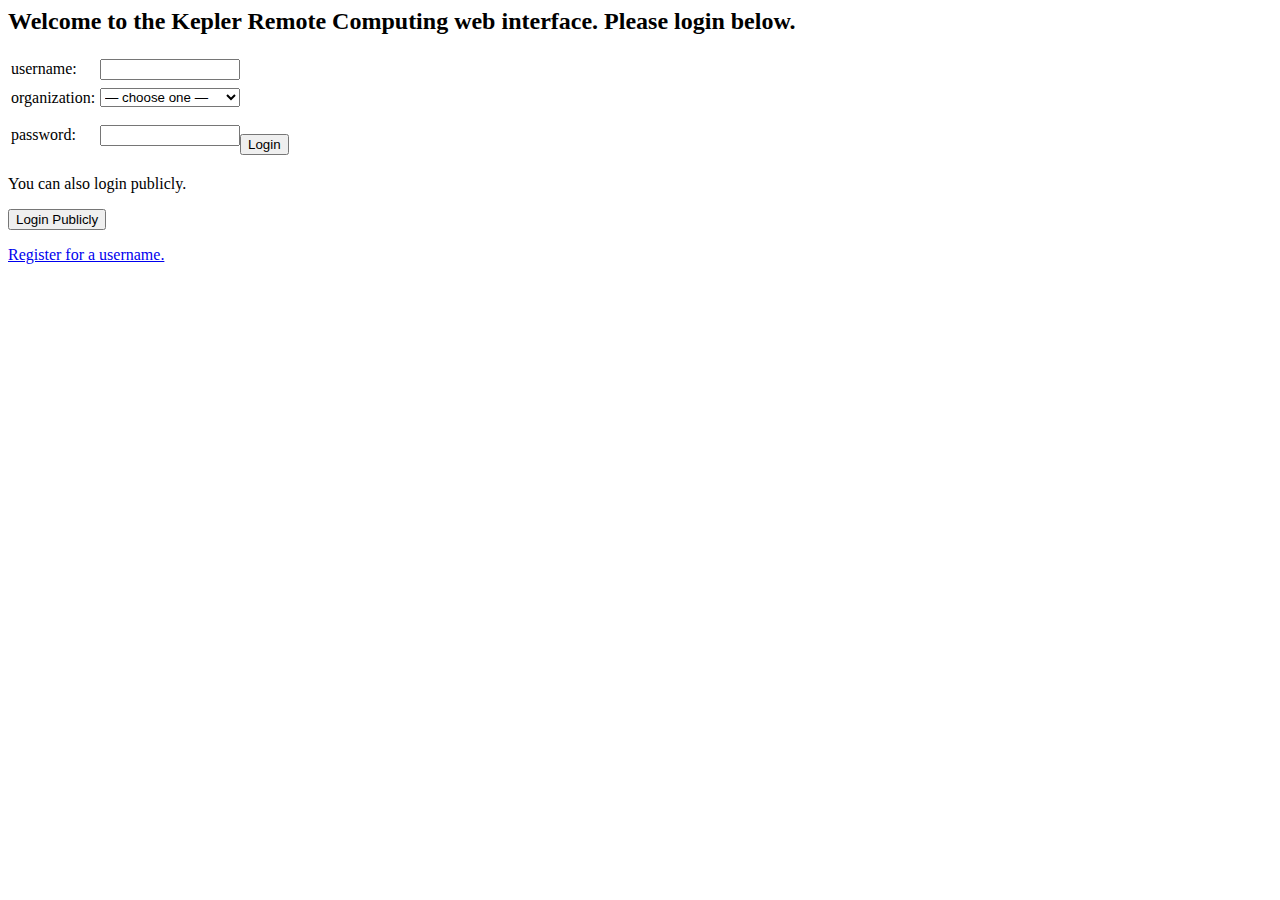
<file: Micro-Workflow-Installer/common/etc/distributedWebInterface/index.html>
<html>
<head><title>Kepler Remote Computing Login</title></head>
<script language="JavaScript" type="text/javascript">

function submitform(formObj) {

  if (trim(formObj.elements["loginAction"].value)!="Login") return true;
  //trim username & passwd:
  var username = trim(formObj.elements["uid"].value);
  var organization  = trim(formObj.elements["organization"].value);
  var password      = trim(formObj.elements["password"].value);

  if (username=="") {
    alert("You must type a username. \n"+popupMsg);
        formObj.elements["uid"].focus();
    return false;
  }

  if (organization=="") {
    alert("You must select an organization. \n"+popupMsg);
        formObj.elements["organization"].focus();
    return false;
  }

  if (password=="") {
    alert("You must type a password. \n"+popupMsg);
        formObj.elements["password"].focus();
    return false;
  }

  formObj.username.value="uid="+formObj.elements["uid"].value+",o="+formObj.elements["organization"].value+",dc=ecoinformatics,dc=org";
  return true;
}

function trim(stringToTrim) {
  return stringToTrim.replace(/^\s*/, '').replace(/\s*$/,'');
}

</script>
</head>

<body>
  <h2>Welcome to the Kepler Remote Computing web interface.  Please login below.</h2>
  <form name="loginform" method="post" action="/KeplerRemoteJobMonitorServlet/jobMonitor"
  target="_top" onsubmit="return submitform(this);" id="loginform">
    <input type="hidden" name="action" value="login"> <input type=
    "hidden" name="username" value=""> <input type="hidden" name=
    "qformat" value="xml"> <input type="hidden" name=
    "enableediting" value="false">


    <table>
      <tr valign="middle">
        <td align="left" valign="middle" class="text_plain">
        username:</td>

        <td width="173" align="left" class="text_plain" style=
        "padding-top: 2px; padding-bottom: 2px;"><input name="uid"
        type="text" style="width: 140px;" value=""></td>
      </tr>

      <tr valign="middle">

        <td height="28" align="left" valign="middle" class=
        "text_plain">organization:</td>

        <td align="left" class="text_plain" style=
        "padding-top: 2px; padding-bottom: 2px;"><select name=
        "organization" style="width:140px;">
          <option value=""    selected>&#8212; choose one &#8212;</option>
          <option value="NCEAS"       >NCEAS</option>
          <option value="LTER"        >LTER</option>
          <option value="UCNRS"       >UCNRS</option>

          <option value="PISCO"       >PISCO</option>
          <option value="OBFS"        >OBFS</option>
          <option value="OSUBS"        >OSUBS</option>
          <option value="SDSC"        >SDSC</option>
          <option value="KU"          >KU</option>
          <option value="unaffiliated">unaffiliated</option>

        </select></td>
      </tr>

      <tr valign="middle">
        <td width="85" align="left" valign="middle" class=
        "text_plain">password:</td>

        <td colspan="2" align="left" class="text_plain" style=
        "padding-top: 2px; padding-bottom: 2px;">
          <table width="100%" border="0" cellpadding="0"
          cellspacing="0">
            <tr>

              <td width="150" align="left"><input name="password"
              type="password" maxlength="50" style="width:140px;"
              value=""></td>

              <td align="center" class="buttonBG_login"><br/>
              <input type="submit" name="loginAction" value="Login"
              class="button_login"></td>

              <td align="left">&nbsp;</td>
            </tr>
          </table>
        </td>
      </tr>

    </table>
  </form>
  <p>You can also login publicly.</p>
  <form name="loginpubform" method="post" action="/KeplerRemoteJobMonitorServlet/jobMonitor">
    <input type="hidden" name="action" value="login"/>
    <input type="hidden" name="username" value="uid=kepler,o=unaffiliated,dc=ecoinformatics,dc=org"/>
    <input type="hidden" name="password" value="kepler"/>
    <input type="submit" name="loginPublic" value="Login Publicly"/>
  </form>
  <p><a href="http://knb.ecoinformatics.org/cgi-bin/ldapweb.cgi?cfg=knb">Register for a username.</a></p>
</body>
</html>
</file>
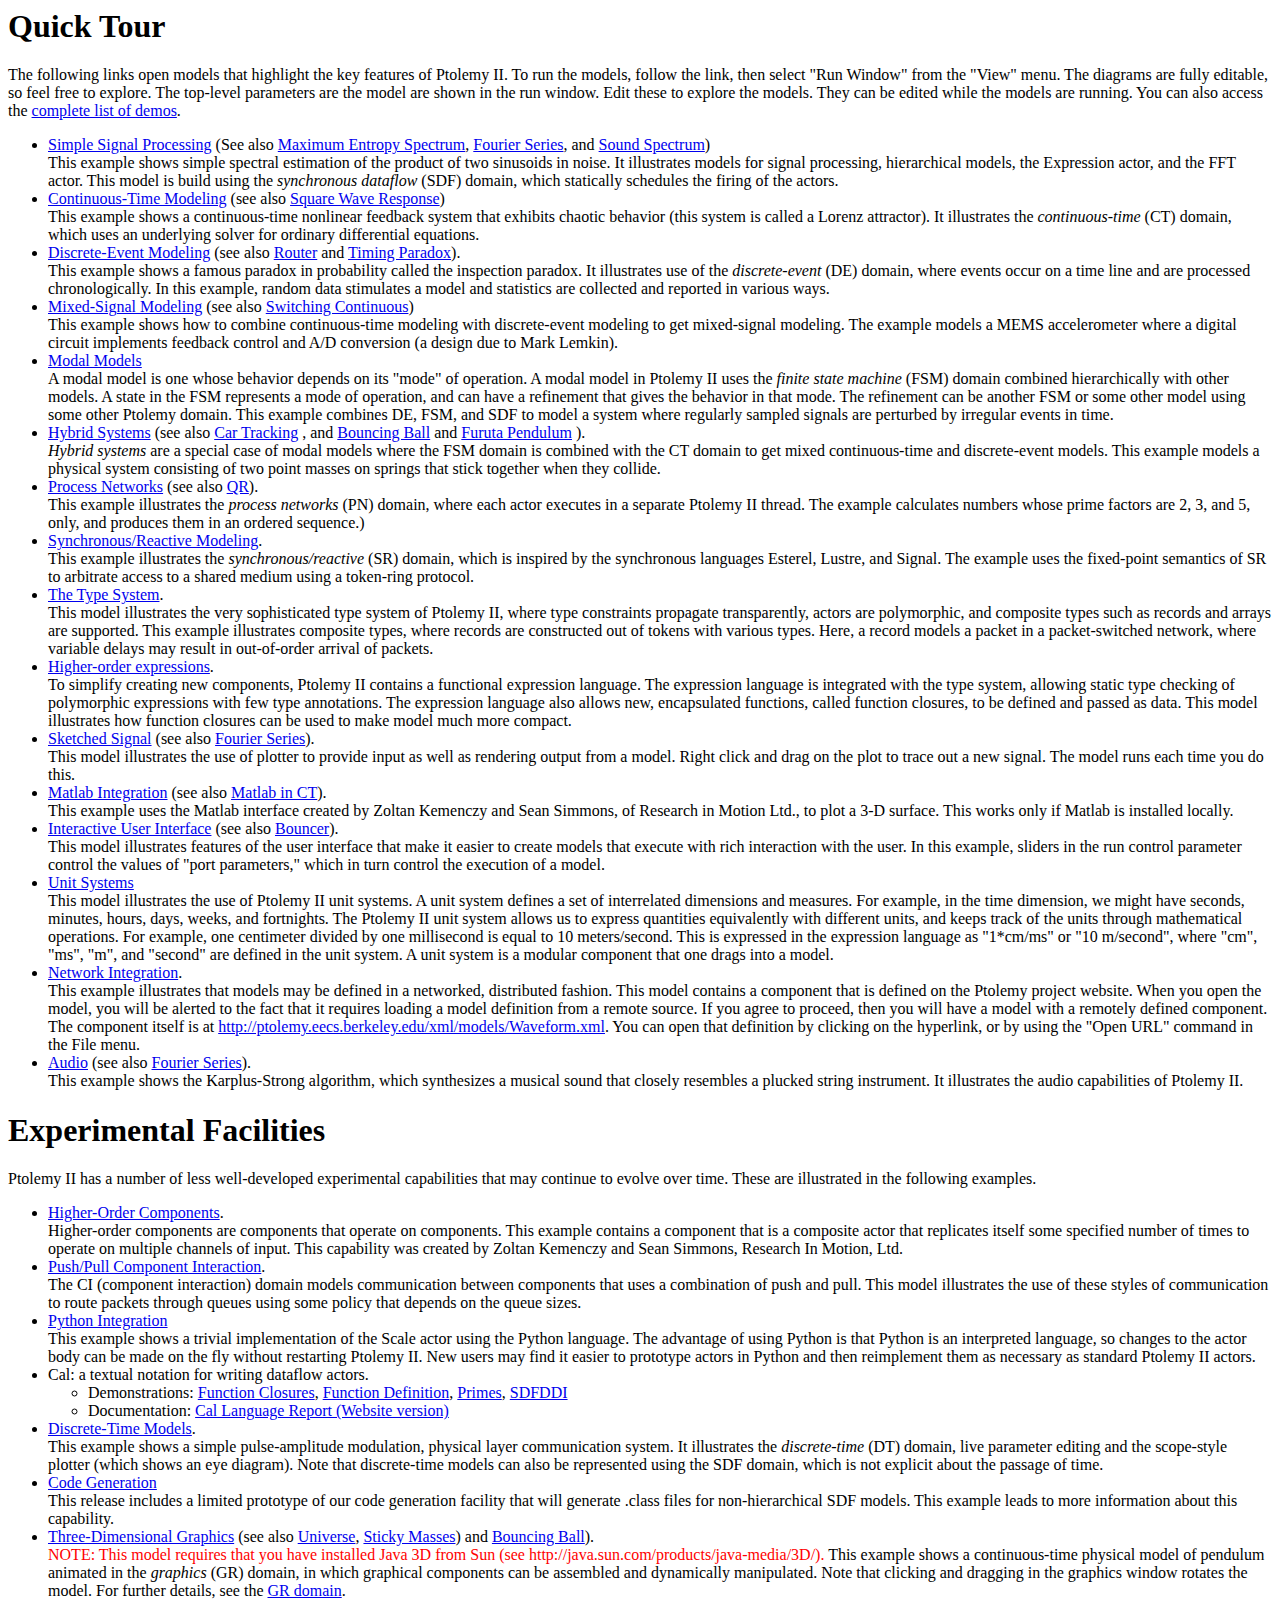
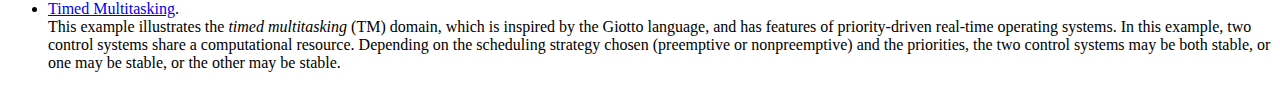
<file: Micro-Workflow-Installer/common/lib/demos.htm>
<html>
<head>
<!-- $Id: demos.htm 24234 2010-05-06 05:21:26Z welker $ -->
<!--

demosPtiny.htm is derived from this file by including
anything between the tags vergilDoc and /vergilDoc.
The vergilDoc tags are used by $PTII/doc/javahtml.awk
to generate demosPtiny.htm.


-->
</head>
<body>
<!--vergilDocs-->
<h1>
Quick Tour
</h1>

<!--
Note:  demos should go with in the directory of their respective
domains. Demo xml files should usually be upper case, and have the
same name as the directory they reside in; so we should
have sdf/demo/Foo/Foo.xml.
The reason that the xml files are upcased is so that if
we do codegen, we get Foo.java instead of foo.java
-->

The following links open models that highlight the
key features of Ptolemy II. To run the models,
follow the link, then select "Run Window" from the "View" menu. The
diagrams are fully editable, so feel free to explore. The top-level
parameters are the model are shown in the run window. Edit these to
explore the models. They can be edited while the models are running.
You can also access the <a href="completeDemos.htm">complete
list of demos</a>.

<ul>
<li><a href="../../domains/sdf/demo/Spectrum/Spectrum.xml">
Simple Signal Processing</a> (See also
<a href="../../domains/sdf/demo/MaximumEntropySpectrum/MaximumEntropySpectrum.xml">Maximum Entropy Spectrum</a>,
<a href="../../domains/sdf/demo/FourierSeries/FourierSeries.xml">Fourier Series</a>, and
<a href="../../domains/sdf/demo/SoundSpectrum/SoundSpectrum.xml">Sound Spectrum</a>)
<br> This example shows simple spectral estimation of the product
of two sinusoids in noise.  It illustrates models for signal
processing, hierarchical models,
the Expression actor, and the FFT actor.
This model is build using the <i>synchronous dataflow</i> (SDF) domain,
which statically schedules the firing of the actors.
<br>
</li>

<li><a href="../../domains/ct/demo/Lorenz/Lorenz.xml">
Continuous-Time Modeling</a> (see also
<a href="../../domains/ct/demo/SquareWave/SquareWave.xml">Square Wave Response</a>)
<br> This example shows a continuous-time
nonlinear feedback system that exhibits
chaotic behavior (this system is called a Lorenz attractor).
It illustrates the <i>continuous-time</i> (CT) domain,
which uses an underlying solver for ordinary differential equations.
</li>

<li><a href="../../domains/de/demo/Inspection/Inspection.xml">
Discrete-Event Modeling</a> (see also
<a href="../../data/type/demo/Router/Router.xml">Router</a>
and <a href="../../domains/de/demo/TimingParadox/TimingParadox.xml">
Timing Paradox</a>).
<br> This example shows
a famous paradox in probability called the inspection paradox.
It illustrates use of the <i>discrete-event</i> (DE) domain, where
events occur on a time line and are processed chronologically.
In this example, random
data stimulates a model and statistics are collected and reported
in various ways.
</li>

<li> <a href="../../domains/ct/demo/SigmaDelta/SigmaDelta.xml">
Mixed-Signal Modeling</a> (see also
<a href="../../domains/ct/demo/Switch/Switch.xml">Switching Continuous</a>)
<br> This example shows how to combine continuous-time modeling
with discrete-event modeling to get mixed-signal modeling.
The example models a MEMS accelerometer where a digital circuit
implements feedback control and A/D conversion (a design due to
Mark Lemkin).

<li> <a href="../../domains/de/demo/ModalModel/ModalModel.xml">
Modal Models</a>
<br>A modal model is one whose behavior depends on its "mode"
of operation. A modal model in Ptolemy II uses the
<i>finite state machine</i> (FSM) domain
combined hierarchically with other models. A state in the FSM represents
a mode of operation, and can have a refinement that gives the behavior
in that mode.
The refinement can be another FSM or some other model using some other
Ptolemy domain. This example combines DE, FSM, and SDF to model a
system where regularly sampled signals are perturbed by irregular
events in time.
</li>

<li><a href="../../domains/ct/demo/StickyMasses/StickyMasses.xml">
Hybrid Systems</a> (see also
<a href="../../domains/ct/demo/CarTracking/CarTracking.xml">Car Tracking</a>
<!--/vergilDocs-->
<!-- Ptiny does not include GR -->
,
and <a href="../../domains/ct/demo/BouncingBall/BouncingBall.xml">Bouncing Ball</a> and
<a href="../../domains/gr/demo/FurutaPendulum/FurutaPendulum.xml">Furuta Pendulum</a>
<!--vergilDocs-->
).
<br> <i>Hybrid systems</i> are a special case of modal models
where the FSM domain is combined with the CT domain
to get mixed continuous-time and discrete-event models.
This example models a physical system consisting of two point masses
on springs that stick together when they collide.
</li>

<li><a href="../../domains/pn/demo/OrderedMerge/OrderedMerge.xml">
Process Networks</a> (see also
<a href="../../domains/pn/demo/QR/QR.xml">QR</a>).<br>
This example illustrates the <i>process networks</i> (PN) domain,
where each actor executes in a separate Ptolemy II thread.
The example calculates numbers whose prime
factors are 2, 3, and 5, only, and produces
them in an ordered sequence.)
<br>
</li>

<!--/vergilDocs-->
<!-- Ptiny does not include SR -->
<li><a href="../../domains/sr/demo/TokenRing/TokenRing.xml">
Synchronous/Reactive Modeling</a>.<br>
This example illustrates the <i>synchronous/reactive</i> (SR) domain,
which is inspired by the synchronous languages Esterel, Lustre, and Signal.
The example uses the fixed-point semantics of SR to arbitrate access
to a shared medium using a token-ring protocol.
</li>
<!--vergilDocs-->
<li><a href="../../data/type/demo/Router/Router.xml">
The Type System</a>.
<br>
This model illustrates the very sophisticated type system
of Ptolemy II, where type constraints propagate transparently,
actors are polymorphic, and composite types such as records and
arrays are supported.
This example illustrates composite types, where records are
constructed out of tokens with various types. Here, a record
models a packet in a packet-switched network, where variable
delays may result in out-of-order arrival of packets.
</li>

<li><a href="../../domains/ct/demo/Transmission/Transmission.xml">
Higher-order expressions</a>.
<br>

To simplify creating new components, Ptolemy II contains a functional
expression language.  The expression language is integrated with the
type system, allowing static type checking of polymorphic expressions
with few type annotations.  The expression language also allows new,
encapsulated functions, called function closures, to be defined and
passed as data.  This model illustrates how function closures can be
used to make model much more compact. </li>

<li><a href="../../domains/sdf/demo/Sketch/Sketch.xml">Sketched Signal</a>
(see also <a href="../../domains/sdf/demo/FourierSeries/FourierSeries.xml">Fourier Series</a>).
<br>
This model illustrates the use of plotter to provide input
as well as rendering output from a model.  Right click and drag
on the plot to trace out a new signal. The model runs each time you
do this.

<li><a href="../../matlab/demo/MatlabExpression/MatlabExpression.xml">
Matlab Integration</a> (see also
<a href="../../matlab/demo/MatlabCT/MatlabCT.xml">Matlab in CT</a>).
<br>
This example uses the Matlab interface created by
Zoltan Kemenczy and Sean Simmons, of Research in Motion Ltd.,
to plot a 3-D surface. This works only if Matlab is installed locally.

<li><a href="../../actor/parameters/demo/SliderParameter/SliderParameter.xml">Interactive
User Interface</a>  (see also
<a href="../../actor/parameters/demo/Bouncer/Bouncer.xml">Bouncer</a>).
<br>
This model illustrates features of the user interface that
make it easier to create models that execute with rich interaction
with the user.  In this example, sliders in the run control parameter
control the values of "port parameters," which in turn control the
execution of a model.

<li>
<a href="../../data/unit/demo/Units/Units.xml">
Unit Systems</a>
<br>
This model illustrates the use of Ptolemy II unit systems. A unit system
defines a set of interrelated dimensions and measures. For example, in
the time dimension, we might have seconds, minutes, hours, days, weeks,
and fortnights. The Ptolemy II unit system allows us to express
quantities equivalently with different units, and keeps track of the
units through mathematical operations. For example, one centimeter
divided by one millisecond is equal to 10 meters/second. This is
expressed in the expression language as "1*cm/ms" or "10 m/second",
where "cm", "ms", "m", and "second" are defined in the unit system. A
unit system is a modular component that one drags into a model.
</li>

<li><a href="../../moml/demo/Networked/Networked.xml">
Network Integration</a>.<br>
This example illustrates that models may be defined in a networked,
distributed fashion.
This model contains a component that is defined on the Ptolemy project
website.  When you open the model, you will be alerted to the fact
that it requires loading a model definition from a remote source.
If you agree to proceed, then you will have a model with a remotely
defined component.  The component itself is at
<a href="http://ptolemy.eecs.berkeley.edu/xml/models/Waveform.xml">
http://ptolemy.eecs.berkeley.edu/xml/models/Waveform.xml</a>.
You can open that definition by clicking on the hyperlink, or by
using the "Open URL" command in the File menu.
</li>

<li><a href="../../actor/lib/javasound/demo/KarplusStrong/KarplusStrong.xml">
Audio</a> (see also <a href="../../domains/sdf/demo/FourierSeries/FourierSeries.xml">Fourier Series</a>).
<br>
This example shows the Karplus-Strong algorithm, which synthesizes
a musical sound that closely resembles a plucked string instrument.
It illustrates the audio capabilities of Ptolemy II.
</li>

</ul>

<!--/vergilDocs-->

<!--vergilDocs-->
<!--/vergilDocs-->
<h1>Experimental Facilities</h1>
<p>
Ptolemy II has a number of less well-developed experimental
capabilities that may continue to evolve over time.
These are illustrated in the following examples.

<ul>
<!--hoc does not get included in demosPtiny.htm -->
<li><a href="../../actor/hoc/demo/HocDE/HocDE.xml">Higher-Order Components</a>.
<br>Higher-order components are components that operate on components.
This example contains a component that is a composite actor that
replicates itself some specified number of times to operate on
multiple channels of input.  This capability was created by
Zoltan Kemenczy and Sean Simmons, Research In Motion, Ltd.


<!--ci does not get included in demosPtiny.htm -->

<li> <a href="../../domains/ci/demo/Router/Router.xml">Push/Pull
Component Interaction</a>.
<br>
The CI (component interaction) domain models communication between
components that uses a combination of push and pull. This model
illustrates the use of these styles of communication to route packets
through queues using some policy that depends on the queue sizes.

<!--python does not get included in demosPtiny.htm -->
<li><a href="../../actor/lib/python/demo/PythonScale/PythonScale.xml">Python Integration</a>
<br>This example shows a trivial implementation of the Scale actor
using the Python language.  The advantage of using Python
is that Python is an interpreted language, so changes
to the actor body can be made on the fly without restarting
Ptolemy II.  New users may find it easier to prototype
actors in Python and then reimplement them as necessary
as standard Ptolemy II actors.


<!--caltrop does not get included in demosPtiny.htm -->
<li>Cal: a textual notation for writing dataflow actors.
<ul>
<li> Demonstrations:
<a href="../../cal/demo/FunctionClosures/FunctionClosures.xml">Function Closures</a>,
<a href="../../cal/demo/FunctionDefinition/FunctionDefinition.xml">Function Definition</a>,
<a href="../../cal/demo/Primes/Primes.xml">Primes</a>,
<a href="../../cal/demo/SDFDDI/SDFDDI.xml">SDFDDI</a>
<li> Documentation: <a href="http://www.gigascale.org/caltrop/docs/LanguageReport/#in_browser"  target="_top">Cal Language Report (Website version)</a>
</ul>


<!--dt does not get included in demosPtiny.htm -->
<li><a href="../../domains/dt/demo/Eye/Eye.xml">
Discrete-Time Models</a>.
<br> This example shows a simple pulse-amplitude modulation, physical
layer communication system.  It illustrates the <i>discrete-time</i> (DT)
domain, live parameter editing and
the scope-style plotter (which shows an eye diagram).
Note that discrete-time models can also be represented using the
SDF domain, which is not explicit about the passage of time.
</li>

<!-- codegen does not get shipped with ptiny -->
<li> <a href="../../../doc/codegen.htm">
Code Generation</a>
<br>
This release includes a limited prototype of our code generation facility
that will generate .class files for non-hierarchical SDF models.
This example leads to more information about this capability.
</li>

<!--Ptiny does not include the GR domain-->
<li><a href="../../domains/gr/demo/Pendulum/Pendulum.xml">
Three-Dimensional Graphics</a> (see also
<a href="../../domains/gr/demo/Universe/Universe.xml">Universe</a>,
<a href="../../domains/gr/demo/StickyMasses/StickyMasses.xml">Sticky Masses</a>)
and <a href="../../domains/ct/demo/BouncingBall/BouncingBall.xml">Bouncing Ball</a>).
<br>
<font color="red">NOTE: This model requires that you have
installed Java 3D from Sun
(see http://java.sun.com/products/java-media/3D/).</font>
This example shows a continuous-time physical model of pendulum
animated in the <i>graphics</i> (GR) domain, in which graphical components
can be assembled and dynamically manipulated.  Note that clicking
and dragging in the graphics window rotates the model.
For further details, see the
<a href="../../domains/gr/doc/main.htm">GR domain</a>.
</li>

<!--tm does not get included in demosPtiny.htm -->
<li><a href="../../domains/tm/demo/Controllers/Controllers.xml">
Timed Multitasking</a>.<br>
This example illustrates the <i>timed multitasking</i> (TM) domain,
which is inspired by the Giotto language, and has features of
priority-driven real-time operating systems. In this example,
two control systems share a computational resource. Depending
on the scheduling strategy chosen (preemptive or nonpreemptive)
and the priorities, the two control systems may be both stable,
or one may be stable, or the other may be stable.
</li>
</ul>

</body>
</html>
<!--vergilDocs-->
</file>
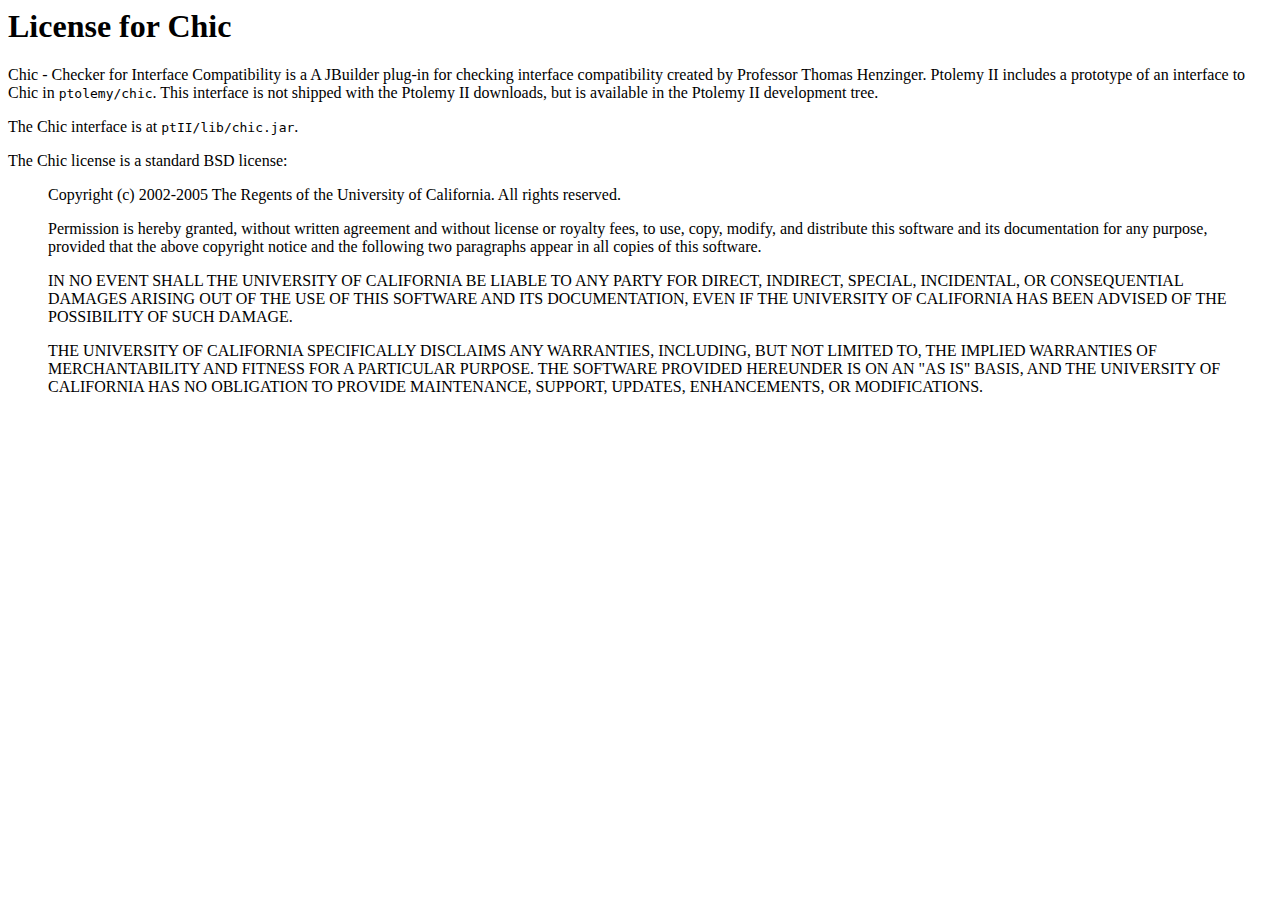
<file: Micro-Workflow-Installer/ptolemy/lib/ptolemy-lib/chic-license.htm>
<html>
<head>
<title>License for Chic</title>
</head>
<h1>License for Chic</h1>
Chic - Checker for Interface Compatibility is a A JBuilder plug-in for checking interface compatibility created by Professor Thomas Henzinger.
Ptolemy II includes a prototype of an interface to Chic in <code>ptolemy/chic</code>.  This interface is not shipped with the Ptolemy II downloads, but is available in the Ptolemy II development tree.

<p>The Chic interface is at <code>ptII/lib/chic.jar</code>.</p>

<p>The Chic license is a standard BSD license:</p>
<blockquote>
Copyright (c) 2002-2005 The Regents of the University of California. 
All rights reserved. 

<p>Permission is hereby granted, without written agreement and without 
license or royalty fees, to use, copy, modify, and distribute this 
software and its documentation for any purpose, provided that the 
above copyright notice and the following two paragraphs appear in 
all copies of this software. </p>

<p>IN NO EVENT SHALL THE UNIVERSITY OF CALIFORNIA BE LIABLE TO ANY PARTY 
FOR DIRECT, INDIRECT, SPECIAL, INCIDENTAL, OR CONSEQUENTIAL DAMAGES 
ARISING OUT OF THE USE OF THIS SOFTWARE AND ITS DOCUMENTATION, EVEN 
IF THE UNIVERSITY OF CALIFORNIA HAS BEEN ADVISED OF THE POSSIBILITY 
OF SUCH DAMAGE. </p>

<p>THE UNIVERSITY OF CALIFORNIA SPECIFICALLY DISCLAIMS ANY WARRANTIES, 
INCLUDING, BUT NOT LIMITED TO, THE IMPLIED WARRANTIES OF MERCHANTABILITY 
AND FITNESS FOR A PARTICULAR PURPOSE. THE SOFTWARE PROVIDED HEREUNDER IS 
ON AN "AS IS" BASIS, AND THE UNIVERSITY OF CALIFORNIA HAS NO OBLIGATION 
TO PROVIDE MAINTENANCE, SUPPORT, UPDATES, ENHANCEMENTS, OR MODIFICATIONS.</p>
</blockquote>


</body>
</html>
</file>
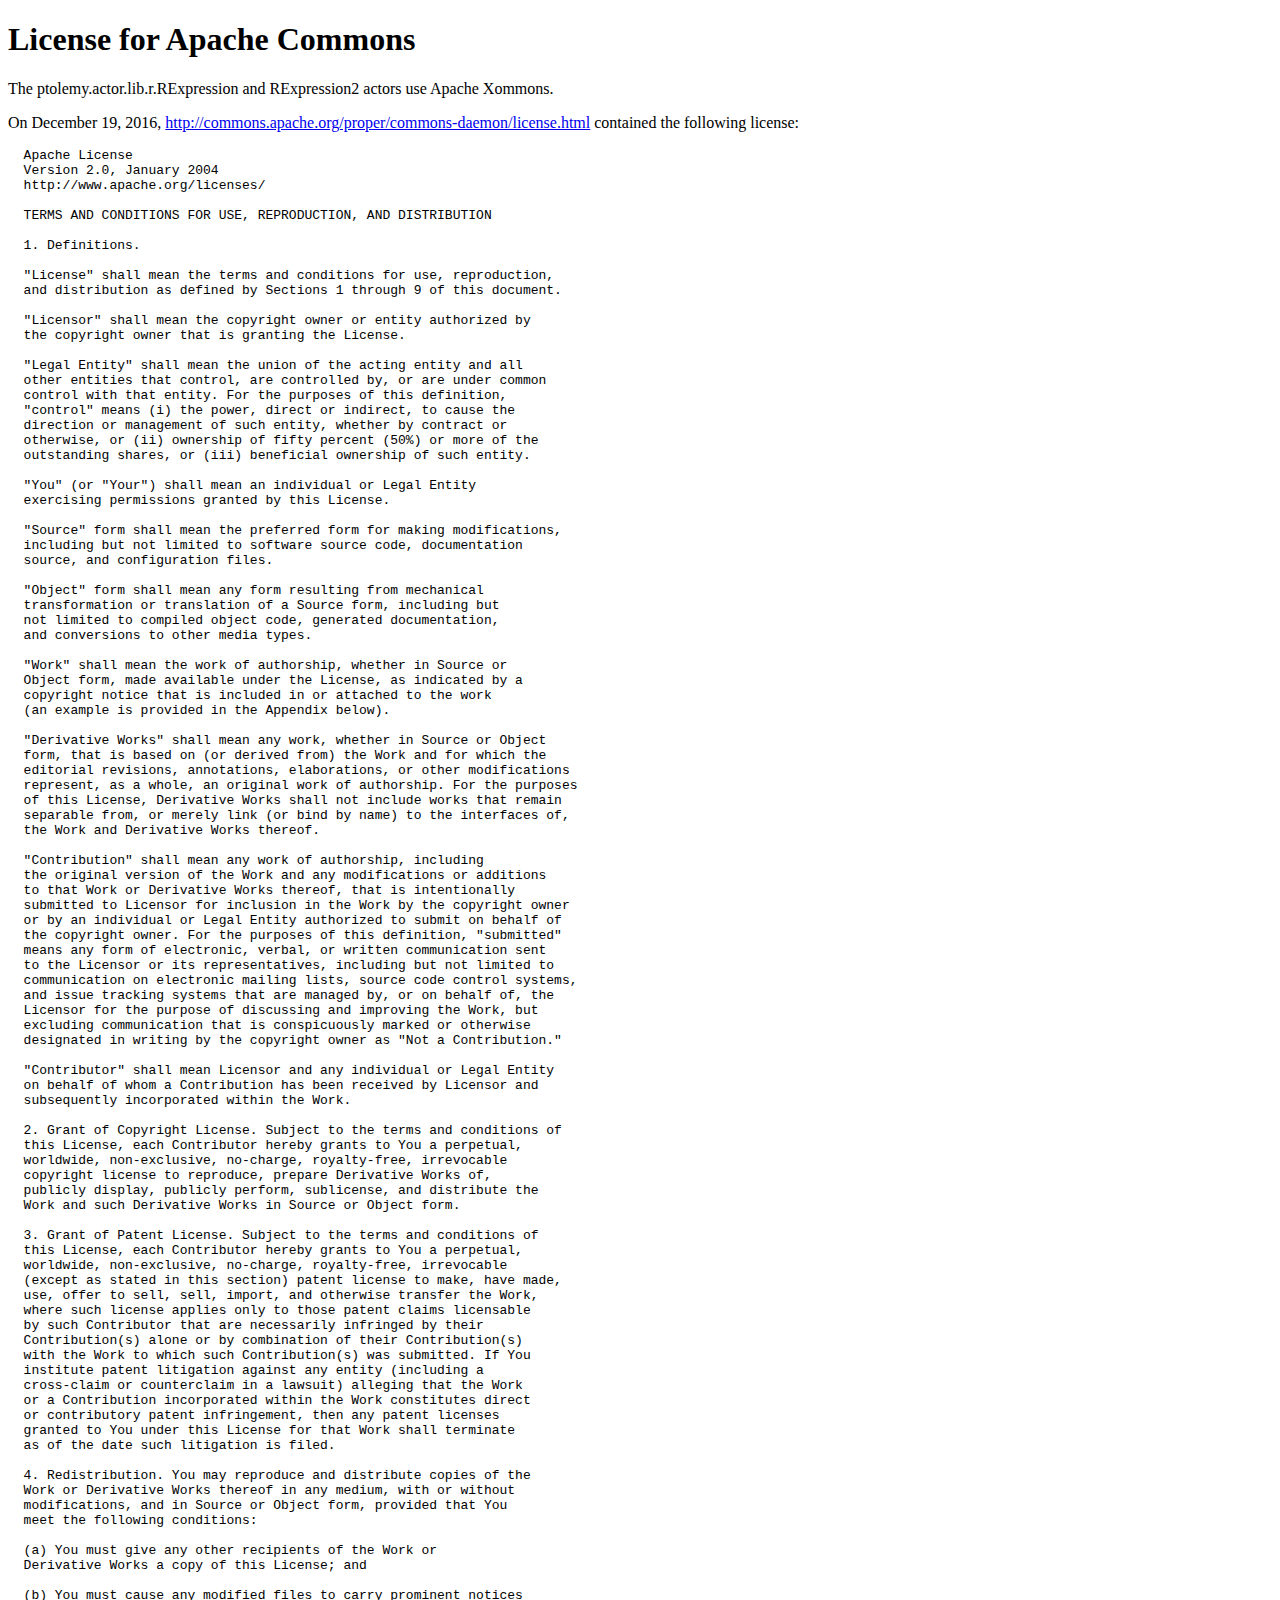
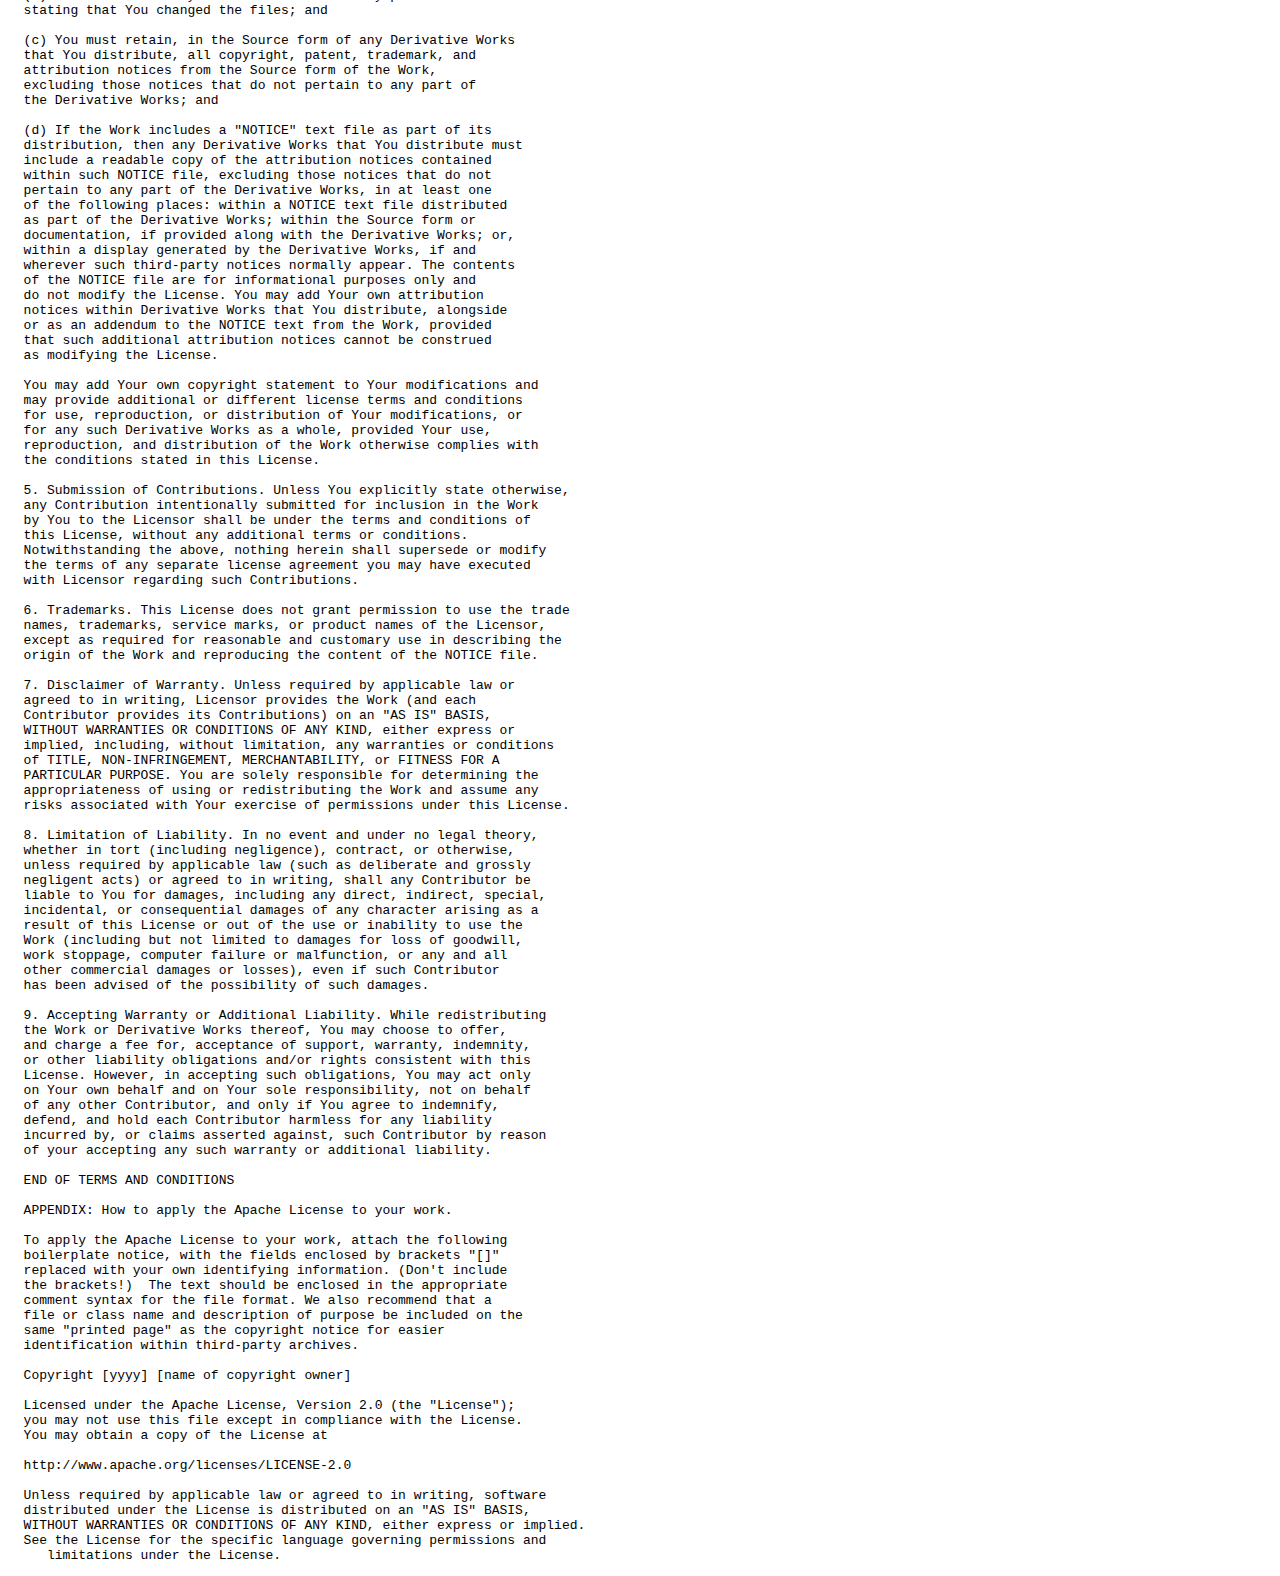
<file: Micro-Workflow-Installer/ptolemy/lib/ptolemy-lib/commons-license.htm>
<!DOCTYPE html PUBLIC "-//W3C//DTD HTML 4.01 Transitional//EN" "http://www.w3.org/TR/html4/loose.dtd">
<html>
<head>
<meta http-equiv="Content-Type" content="text/html; charset=UTF-8">
<title>License for Apache Commons</title>
</head>
<body>
<h1>License for Apache Commons</h1>
<p>The ptolemy.actor.lib.r.RExpression and RExpression2 actors use Apache Xommons.

<p>On December 19, 2016, <a href="http://commons.apache.org/proper/commons-daemon/license.html#in_browser">http://commons.apache.org/proper/commons-daemon/license.html</a> contained the following license:</p>

<pre>
  Apache License
  Version 2.0, January 2004
  http://www.apache.org/licenses/

  TERMS AND CONDITIONS FOR USE, REPRODUCTION, AND DISTRIBUTION

  1. Definitions.

  "License" shall mean the terms and conditions for use, reproduction,
  and distribution as defined by Sections 1 through 9 of this document.

  "Licensor" shall mean the copyright owner or entity authorized by
  the copyright owner that is granting the License.

  "Legal Entity" shall mean the union of the acting entity and all
  other entities that control, are controlled by, or are under common
  control with that entity. For the purposes of this definition,
  "control" means (i) the power, direct or indirect, to cause the
  direction or management of such entity, whether by contract or
  otherwise, or (ii) ownership of fifty percent (50%) or more of the
  outstanding shares, or (iii) beneficial ownership of such entity.

  "You" (or "Your") shall mean an individual or Legal Entity
  exercising permissions granted by this License.

  "Source" form shall mean the preferred form for making modifications,
  including but not limited to software source code, documentation
  source, and configuration files.

  "Object" form shall mean any form resulting from mechanical
  transformation or translation of a Source form, including but
  not limited to compiled object code, generated documentation,
  and conversions to other media types.

  "Work" shall mean the work of authorship, whether in Source or
  Object form, made available under the License, as indicated by a
  copyright notice that is included in or attached to the work
  (an example is provided in the Appendix below).

  "Derivative Works" shall mean any work, whether in Source or Object
  form, that is based on (or derived from) the Work and for which the
  editorial revisions, annotations, elaborations, or other modifications
  represent, as a whole, an original work of authorship. For the purposes
  of this License, Derivative Works shall not include works that remain
  separable from, or merely link (or bind by name) to the interfaces of,
  the Work and Derivative Works thereof.

  "Contribution" shall mean any work of authorship, including
  the original version of the Work and any modifications or additions
  to that Work or Derivative Works thereof, that is intentionally
  submitted to Licensor for inclusion in the Work by the copyright owner
  or by an individual or Legal Entity authorized to submit on behalf of
  the copyright owner. For the purposes of this definition, "submitted"
  means any form of electronic, verbal, or written communication sent
  to the Licensor or its representatives, including but not limited to
  communication on electronic mailing lists, source code control systems,
  and issue tracking systems that are managed by, or on behalf of, the
  Licensor for the purpose of discussing and improving the Work, but
  excluding communication that is conspicuously marked or otherwise
  designated in writing by the copyright owner as "Not a Contribution."

  "Contributor" shall mean Licensor and any individual or Legal Entity
  on behalf of whom a Contribution has been received by Licensor and
  subsequently incorporated within the Work.

  2. Grant of Copyright License. Subject to the terms and conditions of
  this License, each Contributor hereby grants to You a perpetual,
  worldwide, non-exclusive, no-charge, royalty-free, irrevocable
  copyright license to reproduce, prepare Derivative Works of,
  publicly display, publicly perform, sublicense, and distribute the
  Work and such Derivative Works in Source or Object form.

  3. Grant of Patent License. Subject to the terms and conditions of
  this License, each Contributor hereby grants to You a perpetual,
  worldwide, non-exclusive, no-charge, royalty-free, irrevocable
  (except as stated in this section) patent license to make, have made,
  use, offer to sell, sell, import, and otherwise transfer the Work,
  where such license applies only to those patent claims licensable
  by such Contributor that are necessarily infringed by their
  Contribution(s) alone or by combination of their Contribution(s)
  with the Work to which such Contribution(s) was submitted. If You
  institute patent litigation against any entity (including a
  cross-claim or counterclaim in a lawsuit) alleging that the Work
  or a Contribution incorporated within the Work constitutes direct
  or contributory patent infringement, then any patent licenses
  granted to You under this License for that Work shall terminate
  as of the date such litigation is filed.

  4. Redistribution. You may reproduce and distribute copies of the
  Work or Derivative Works thereof in any medium, with or without
  modifications, and in Source or Object form, provided that You
  meet the following conditions:

  (a) You must give any other recipients of the Work or
  Derivative Works a copy of this License; and

  (b) You must cause any modified files to carry prominent notices
  stating that You changed the files; and

  (c) You must retain, in the Source form of any Derivative Works
  that You distribute, all copyright, patent, trademark, and
  attribution notices from the Source form of the Work,
  excluding those notices that do not pertain to any part of
  the Derivative Works; and

  (d) If the Work includes a "NOTICE" text file as part of its
  distribution, then any Derivative Works that You distribute must
  include a readable copy of the attribution notices contained
  within such NOTICE file, excluding those notices that do not
  pertain to any part of the Derivative Works, in at least one
  of the following places: within a NOTICE text file distributed
  as part of the Derivative Works; within the Source form or
  documentation, if provided along with the Derivative Works; or,
  within a display generated by the Derivative Works, if and
  wherever such third-party notices normally appear. The contents
  of the NOTICE file are for informational purposes only and
  do not modify the License. You may add Your own attribution
  notices within Derivative Works that You distribute, alongside
  or as an addendum to the NOTICE text from the Work, provided
  that such additional attribution notices cannot be construed
  as modifying the License.

  You may add Your own copyright statement to Your modifications and
  may provide additional or different license terms and conditions
  for use, reproduction, or distribution of Your modifications, or
  for any such Derivative Works as a whole, provided Your use,
  reproduction, and distribution of the Work otherwise complies with
  the conditions stated in this License.

  5. Submission of Contributions. Unless You explicitly state otherwise,
  any Contribution intentionally submitted for inclusion in the Work
  by You to the Licensor shall be under the terms and conditions of
  this License, without any additional terms or conditions.
  Notwithstanding the above, nothing herein shall supersede or modify
  the terms of any separate license agreement you may have executed
  with Licensor regarding such Contributions.

  6. Trademarks. This License does not grant permission to use the trade
  names, trademarks, service marks, or product names of the Licensor,
  except as required for reasonable and customary use in describing the
  origin of the Work and reproducing the content of the NOTICE file.

  7. Disclaimer of Warranty. Unless required by applicable law or
  agreed to in writing, Licensor provides the Work (and each
  Contributor provides its Contributions) on an "AS IS" BASIS,
  WITHOUT WARRANTIES OR CONDITIONS OF ANY KIND, either express or
  implied, including, without limitation, any warranties or conditions
  of TITLE, NON-INFRINGEMENT, MERCHANTABILITY, or FITNESS FOR A
  PARTICULAR PURPOSE. You are solely responsible for determining the
  appropriateness of using or redistributing the Work and assume any
  risks associated with Your exercise of permissions under this License.

  8. Limitation of Liability. In no event and under no legal theory,
  whether in tort (including negligence), contract, or otherwise,
  unless required by applicable law (such as deliberate and grossly
  negligent acts) or agreed to in writing, shall any Contributor be
  liable to You for damages, including any direct, indirect, special,
  incidental, or consequential damages of any character arising as a
  result of this License or out of the use or inability to use the
  Work (including but not limited to damages for loss of goodwill,
  work stoppage, computer failure or malfunction, or any and all
  other commercial damages or losses), even if such Contributor
  has been advised of the possibility of such damages.

  9. Accepting Warranty or Additional Liability. While redistributing
  the Work or Derivative Works thereof, You may choose to offer,
  and charge a fee for, acceptance of support, warranty, indemnity,
  or other liability obligations and/or rights consistent with this
  License. However, in accepting such obligations, You may act only
  on Your own behalf and on Your sole responsibility, not on behalf
  of any other Contributor, and only if You agree to indemnify,
  defend, and hold each Contributor harmless for any liability
  incurred by, or claims asserted against, such Contributor by reason
  of your accepting any such warranty or additional liability.

  END OF TERMS AND CONDITIONS

  APPENDIX: How to apply the Apache License to your work.

  To apply the Apache License to your work, attach the following
  boilerplate notice, with the fields enclosed by brackets "[]"
  replaced with your own identifying information. (Don't include
  the brackets!)  The text should be enclosed in the appropriate
  comment syntax for the file format. We also recommend that a
  file or class name and description of purpose be included on the
  same "printed page" as the copyright notice for easier
  identification within third-party archives.

  Copyright [yyyy] [name of copyright owner]

  Licensed under the Apache License, Version 2.0 (the "License");
  you may not use this file except in compliance with the License.
  You may obtain a copy of the License at

  http://www.apache.org/licenses/LICENSE-2.0

  Unless required by applicable law or agreed to in writing, software
  distributed under the License is distributed on an "AS IS" BASIS,
  WITHOUT WARRANTIES OR CONDITIONS OF ANY KIND, either express or implied.
  See the License for the specific language governing permissions and
     limitations under the License.
</pre>
</body>
</html>
</file>
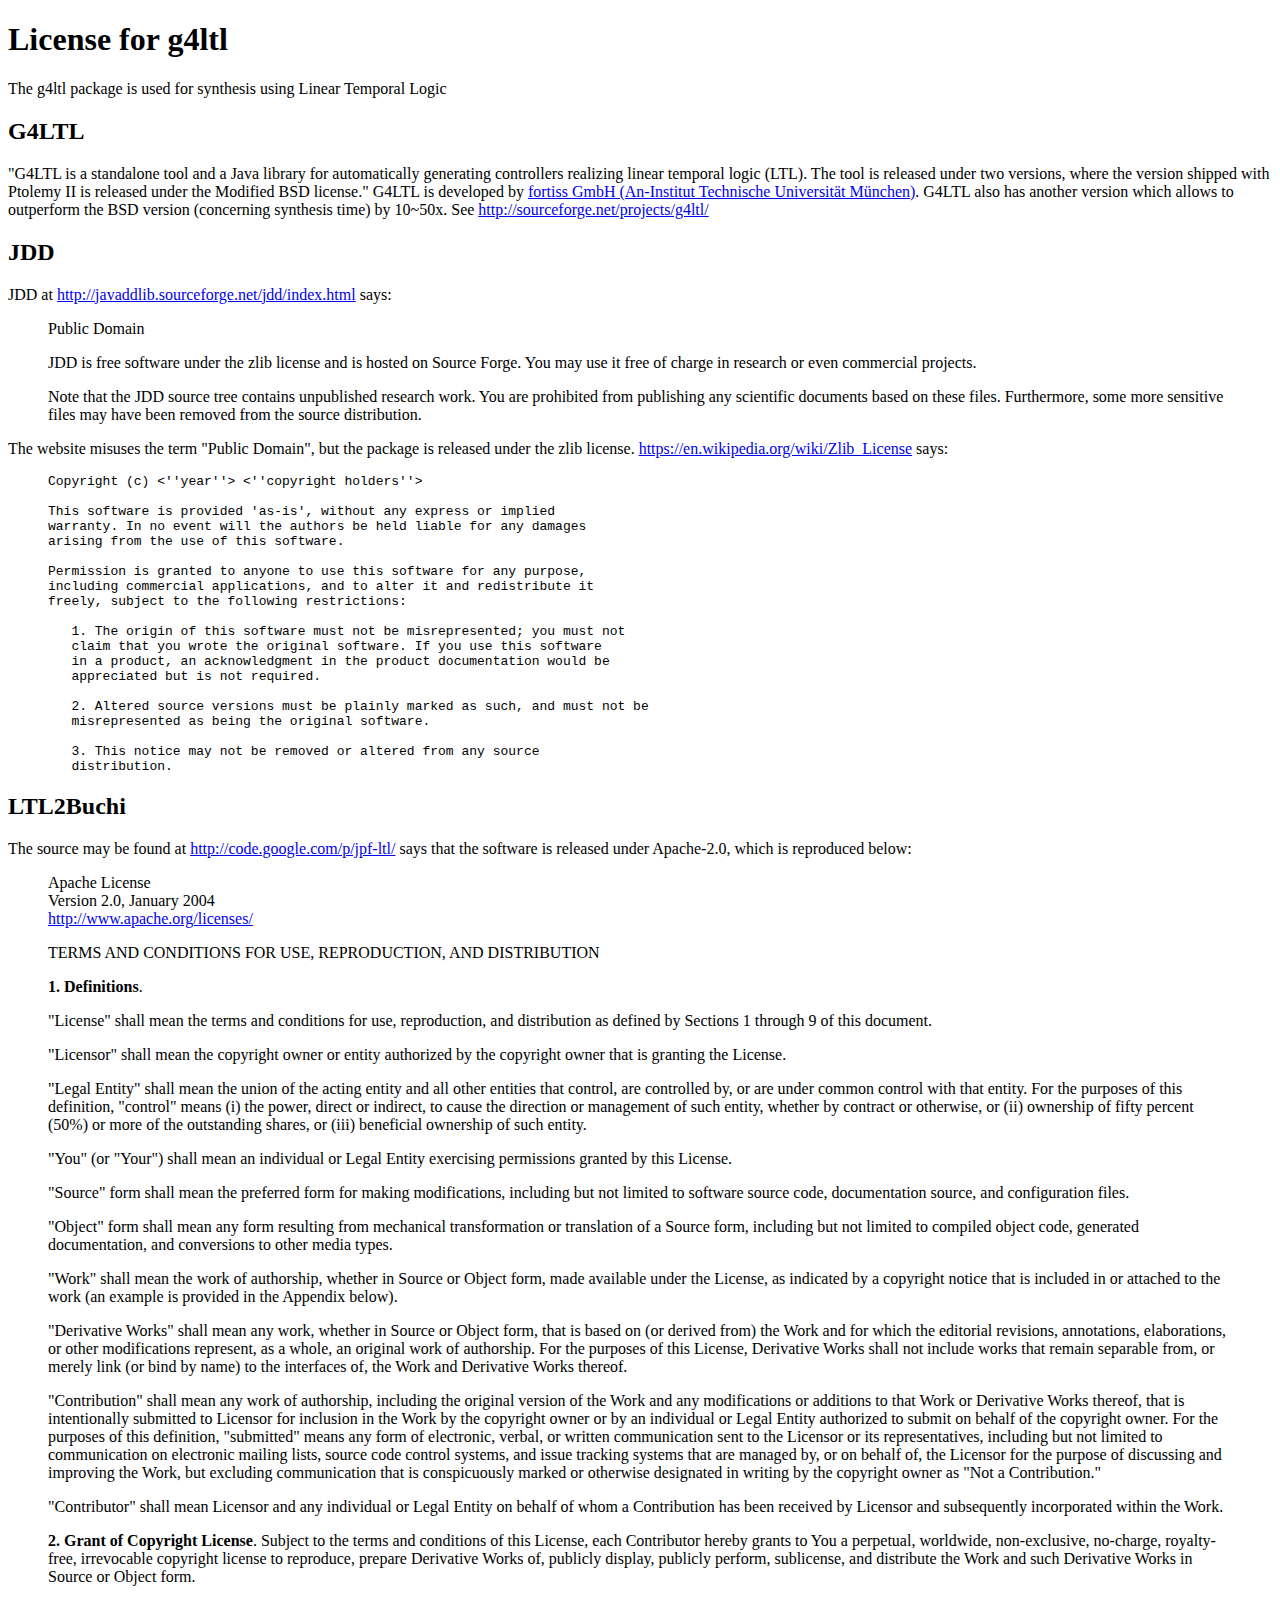
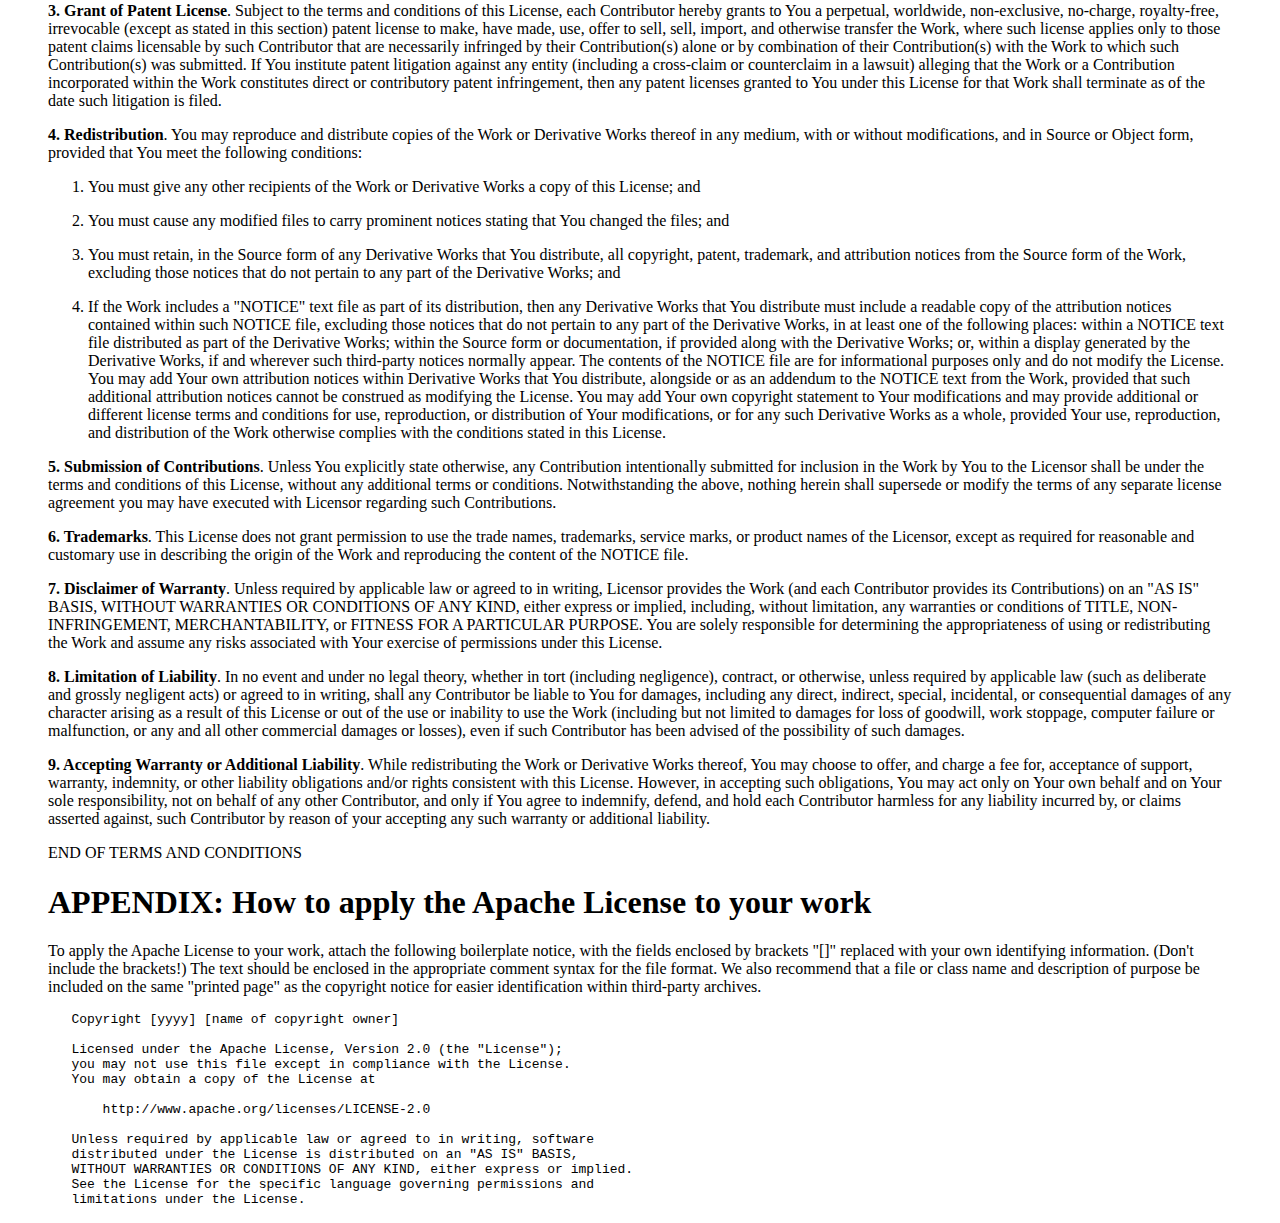
<file: Micro-Workflow-Installer/ptolemy/lib/ptolemy-lib/g4ltl-license.htm>
<!DOCTYPE html PUBLIC "-//W3C//DTD HTML 4.01 Transitional//EN" "http://www.w3.org/TR/html4/loose.dtd">
<html>
<head>

  <meta http-equiv="Content-Type" content="text/html; charset=UTF-8">

  <title>License for g4ltl</title>
</head>


<body>

<h1>License for g4ltl</h1>

<p>The g4ltl package is used for synthesis using Linear Temporal Logic</p>


<h2>G4LTL</h2>
"G4LTL is a standalone tool and a Java library for automatically
generating controllers realizing linear temporal logic (LTL).
The tool is released under two versions, where the version shipped with
Ptolemy II is released under the Modified BSD license." G4LTL is
developed by <a href="http://www.fortiss.org/en/home/" target="_top">fortiss GmbH (An-Institut Technische Universit&auml;t M&uuml;nchen)</a>.&nbsp;G4LTL also has another version which allows to outperform the BSD version (concerning synthesis time) by 10~50x. See <a href="http://sourceforge.net/projects/g4ltl/#in_browser">http://sourceforge.net/projects/g4ltl/</a>



<h2>JDD</h2>

JDD at 
<a href="http://javaddlib.sourceforge.net/jdd/index.html#in_browser" target="_top">http://javaddlib.sourceforge.net/jdd/index.html</a> says:
<blockquote>

  <p>Public Domain</p>

  <p>JDD is free software under the zlib license and is hosted on
Source Forge. You may use it free of charge in research or even
commercial projects.</p>


  <p>Note that the JDD source tree contains unpublished research work.
You are prohibited from publishing any scientific documents based on
these files. Furthermore, some more sensitive files may have been
removed from the source distribution. </p>

</blockquote>


The website misuses the term "Public Domain", but the package is released under the zlib license.
<a href="https://en.wikipedia.org/wiki/Zlib_License">https://en.wikipedia.org/wiki/Zlib_License</a>
says:
<blockquote>
  <pre>Copyright (c) &lt;''year''&gt; &lt;''copyright holders''&gt;<br><br>This software is provided 'as-is', without any express or implied<br>warranty. In no event will the authors be held liable for any damages<br>arising from the use of this software.<br><br>Permission is granted to anyone to use this software for any purpose,<br>including commercial applications, and to alter it and redistribute it<br>freely, subject to the following restrictions:<br><br>   1. The origin of this software must not be misrepresented; you must not<br>   claim that you wrote the original software. If you use this software<br>   in a product, an acknowledgment in the product documentation would be<br>   appreciated but is not required.<br><br>   2. Altered source versions must be plainly marked as such, and must not be<br>   misrepresented as being the original software.<br><br>   3. This notice may not be removed or altered from any source<br>   distribution.<br></pre>

</blockquote>



<h2>LTL2Buchi</h2>

<p> The source may be found at
<a href="http://code.google.com/p/jpf-ltl/#in_browser" target="_top">http://code.google.com/p/jpf-ltl/</a>
says that the software is released under Apache-2.0, which is reproduced below:

</p>
<blockquote>
  <p>Apache License<br>
Version 2.0, January 2004<br>

  <a href="http://www.apache.org/licenses/#in_browser" target="_top">http://www.apache.org/licenses/</a> </p>

  <p>TERMS AND CONDITIONS FOR USE, REPRODUCTION, AND DISTRIBUTION</p>

  <p><strong><a name="definitions">1. Definitions</a></strong>.</p>

  <p>"License" shall mean the terms and conditions for use, reproduction, and
distribution as defined by Sections 1 through 9 of this document.</p>

  <p>"Licensor" shall mean the copyright owner or entity authorized by the
copyright owner that is granting the License.</p>

  <p>"Legal Entity" shall mean the union of the acting entity and all other
entities that control, are controlled by, or are under common control with
that entity. For the purposes of this definition, "control" means (i) the
power, direct or indirect, to cause the direction or management of such
entity, whether by contract or otherwise, or (ii) ownership of fifty
percent (50%) or more of the outstanding shares, or (iii) beneficial
ownership of such entity.</p>

  <p>"You" (or "Your") shall mean an individual or Legal Entity exercising
permissions granted by this License.</p>

  <p>"Source" form shall mean the preferred form for making modifications,
including but not limited to software source code, documentation source,
and configuration files.</p>

  <p>"Object" form shall mean any form resulting from mechanical transformation
or translation of a Source form, including but not limited to compiled
object code, generated documentation, and conversions to other media types.</p>

  <p>"Work" shall mean the work of authorship, whether in Source or Object form,
made available under the License, as indicated by a copyright notice that
is included in or attached to the work (an example is provided in the
Appendix below).</p>

  <p>"Derivative Works" shall mean any work, whether in Source or Object form,
that is based on (or derived from) the Work and for which the editorial
revisions, annotations, elaborations, or other modifications represent, as
a whole, an original work of authorship. For the purposes of this License,
Derivative Works shall not include works that remain separable from, or
merely link (or bind by name) to the interfaces of, the Work and Derivative
Works thereof.</p>

  <p>"Contribution" shall mean any work of authorship, including the original
version of the Work and any modifications or additions to that Work or
Derivative Works thereof, that is intentionally submitted to Licensor for
inclusion in the Work by the copyright owner or by an individual or Legal
Entity authorized to submit on behalf of the copyright owner. For the
purposes of this definition, "submitted" means any form of electronic,
verbal, or written communication sent to the Licensor or its
representatives, including but not limited to communication on electronic
mailing lists, source code control systems, and issue tracking systems that
are managed by, or on behalf of, the Licensor for the purpose of discussing
and improving the Work, but excluding communication that is conspicuously
marked or otherwise designated in writing by the copyright owner as "Not a
Contribution."</p>

  <p>"Contributor" shall mean Licensor and any individual or Legal Entity on
behalf of whom a Contribution has been received by Licensor and
subsequently incorporated within the Work.</p>

  <p><strong><a name="copyright">2. Grant of Copyright License</a></strong>. Subject to the
terms and conditions of this License, each Contributor hereby grants to You
a perpetual, worldwide, non-exclusive, no-charge, royalty-free, irrevocable
copyright license to reproduce, prepare Derivative Works of, publicly
display, publicly perform, sublicense, and distribute the Work and such
Derivative Works in Source or Object form.</p>

  <p><strong><a name="patent">3. Grant of Patent License</a></strong>. Subject to the terms
and conditions of this License, each Contributor hereby grants to You a
perpetual, worldwide, non-exclusive, no-charge, royalty-free, irrevocable
(except as stated in this section) patent license to make, have made, use,
offer to sell, sell, import, and otherwise transfer the Work, where such
license applies only to those patent claims licensable by such Contributor
that are necessarily infringed by their Contribution(s) alone or by
combination of their Contribution(s) with the Work to which such
Contribution(s) was submitted. If You institute patent litigation against
any entity (including a cross-claim or counterclaim in a lawsuit) alleging
that the Work or a Contribution incorporated within the Work constitutes
direct or contributory patent infringement, then any patent licenses
granted to You under this License for that Work shall terminate as of the
date such litigation is filed.</p>

  <p><strong><a name="redistribution">4. Redistribution</a></strong>. You may reproduce and
distribute copies of the Work or Derivative Works thereof in any medium,
with or without modifications, and in Source or Object form, provided that
You meet the following conditions:</p>

  <ol>

    <li>
      <p>You must give any other recipients of the Work or Derivative Works a
copy of this License; and</p>

    </li>

    <li>
      <p>You must cause any modified files to carry prominent notices stating
that You changed the files; and</p>

    </li>

    <li>
      <p>You must retain, in the Source form of any Derivative Works that You
distribute, all copyright, patent, trademark, and attribution notices from
the Source form of the Work, excluding those notices that do not pertain to
any part of the Derivative Works; and</p>

    </li>

    <li>
      <p>If the Work includes a "NOTICE" text file as part of its distribution,
then any Derivative Works that You distribute must include a readable copy
of the attribution notices contained within such NOTICE file, excluding
those notices that do not pertain to any part of the Derivative Works, in
at least one of the following places: within a NOTICE text file distributed
as part of the Derivative Works; within the Source form or documentation,
if provided along with the Derivative Works; or, within a display generated
by the Derivative Works, if and wherever such third-party notices normally
appear. The contents of the NOTICE file are for informational purposes only
and do not modify the License. You may add Your own attribution notices
within Derivative Works that You distribute, alongside or as an addendum to
the NOTICE text from the Work, provided that such additional attribution
notices cannot be construed as modifying the License.
You may add Your own copyright statement to Your modifications and may
provide additional or different license terms and conditions for use,
reproduction, or distribution of Your modifications, or for any such
Derivative Works as a whole, provided Your use, reproduction, and
distribution of the Work otherwise complies with the conditions stated in
this License.</p>

    </li>

  </ol>

  <p><strong><a name="contributions">5. Submission of Contributions</a></strong>. Unless You
explicitly state otherwise, any Contribution intentionally submitted for
inclusion in the Work by You to the Licensor shall be under the terms and
conditions of this License, without any additional terms or conditions.
Notwithstanding the above, nothing herein shall supersede or modify the
terms of any separate license agreement you may have executed with Licensor
regarding such Contributions.</p>

  <p><strong><a name="trademarks">6. Trademarks</a></strong>. This License does not grant
permission to use the trade names, trademarks, service marks, or product
names of the Licensor, except as required for reasonable and customary use
in describing the origin of the Work and reproducing the content of the
NOTICE file.</p>

  <p><strong><a name="no-warranty">7. Disclaimer of Warranty</a></strong>. Unless required by
applicable law or agreed to in writing, Licensor provides the Work (and
each Contributor provides its Contributions) on an "AS IS" BASIS, WITHOUT
WARRANTIES OR CONDITIONS OF ANY KIND, either express or implied, including,
without limitation, any warranties or conditions of TITLE,
NON-INFRINGEMENT, MERCHANTABILITY, or FITNESS FOR A PARTICULAR PURPOSE. You
are solely responsible for determining the appropriateness of using or
redistributing the Work and assume any risks associated with Your exercise
of permissions under this License.</p>

  <p><strong><a name="no-liability">8. Limitation of Liability</a></strong>. In no event and
under no legal theory, whether in tort (including negligence), contract, or
otherwise, unless required by applicable law (such as deliberate and
grossly negligent acts) or agreed to in writing, shall any Contributor be
liable to You for damages, including any direct, indirect, special,
incidental, or consequential damages of any character arising as a result
of this License or out of the use or inability to use the Work (including
but not limited to damages for loss of goodwill, work stoppage, computer
failure or malfunction, or any and all other commercial damages or losses),
even if such Contributor has been advised of the possibility of such
damages.</p>

  <p><strong><a name="additional">9. Accepting Warranty or Additional Liability</a></strong>.
While redistributing the Work or Derivative Works thereof, You may choose
to offer, and charge a fee for, acceptance of support, warranty, indemnity,
or other liability obligations and/or rights consistent with this License.
However, in accepting such obligations, You may act only on Your own behalf
and on Your sole responsibility, not on behalf of any other Contributor,
and only if You agree to indemnify, defend, and hold each Contributor
harmless for any liability incurred by, or claims asserted against, such
Contributor by reason of your accepting any such warranty or additional
liability.</p>

  <p>END OF TERMS AND CONDITIONS</p>

  <h1 id="apply">APPENDIX: How to apply the Apache License to your work</h1>

  <p>To apply the Apache License to your work, attach the following boilerplate
notice, with the fields enclosed by brackets "[]" replaced with your own
identifying information. (Don't include the brackets!) The text should be
enclosed in the appropriate comment syntax for the file format. We also
recommend that a file or class name and description of purpose be included
on the same "printed page" as the copyright notice for easier
identification within third-party archives.</p>

  <div class="codehilite">
  <pre>   Copyright [yyyy] [name of copyright owner]<br><br>   Licensed under the Apache License, Version 2.0 (the "License");<br>   you may not use this file except in compliance with the License.<br>   You may obtain a copy of the License at<br><br>       http://www.apache.org/licenses/LICENSE-2.0<br><br>   Unless required by applicable law or agreed to in writing, software<br>   distributed under the License is distributed on an "AS IS" BASIS,<br>   WITHOUT WARRANTIES OR CONDITIONS OF ANY KIND, either express or implied.<br>   See the License for the specific language governing permissions and<br>   limitations under the License.<br></pre>
  </div>

</blockquote>

</body>
</html>
</file>
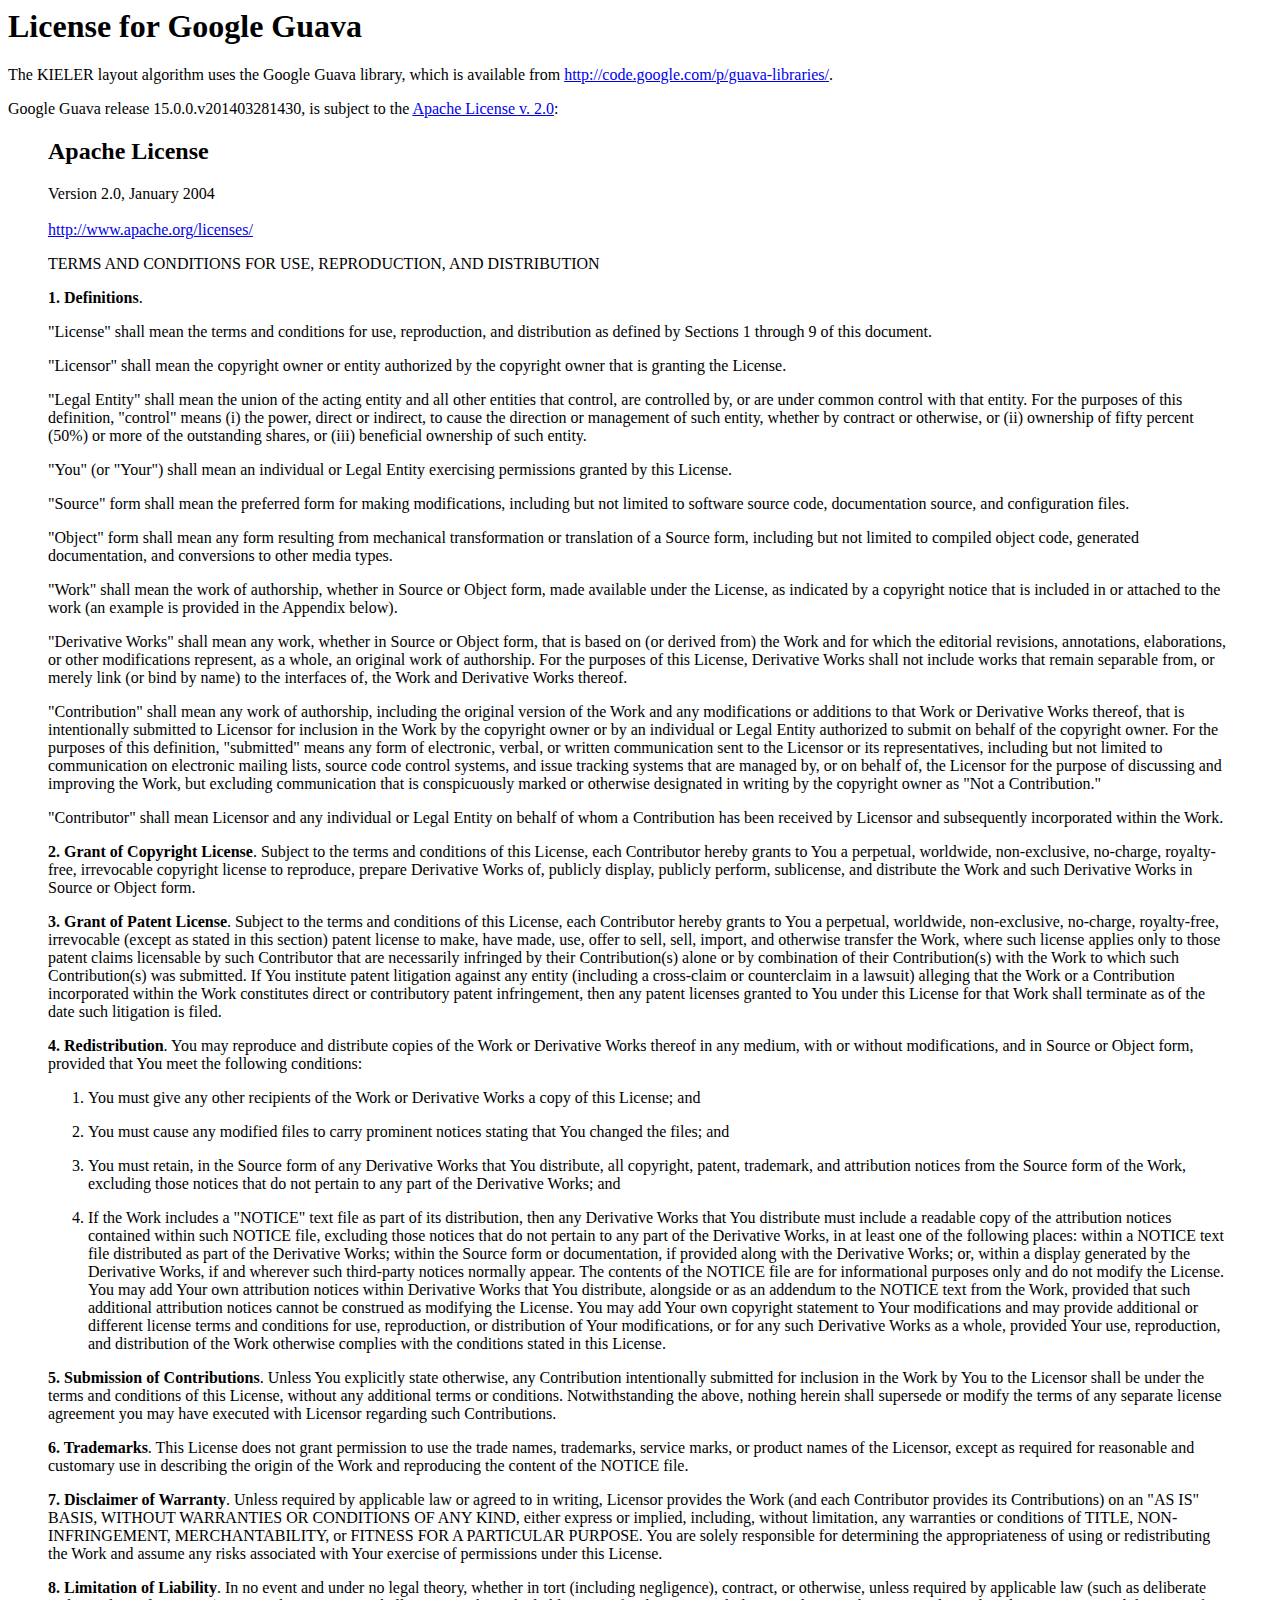
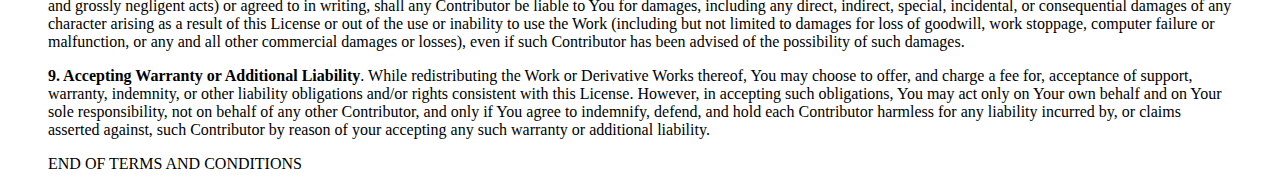
<file: Micro-Workflow-Installer/ptolemy/lib/ptolemy-lib/guava-license.htm>
<html>
<head>
<title>License for Google Guava</title>
</head>
<h1>License for Google Guava</h1>

The KIELER layout algorithm uses the Google Guava library, which is available from
<a href="http://code.google.com/p/guava-libraries/#in_browser" target="_top">http://code.google.com/p/guava-libraries/</a>.

<p>Google Guava release 15.0.0.v201403281430, is subject to the
<a href="http://www.apache.org/licenses/LICENSE-2.0#in_browser" target="_top">Apache License v. 2.0</a>:</p>

<blockquote>

<h2>Apache License</h2>
Version 2.0, January 2004<br><br>
<a href="http://www.apache.org/licenses/#in_browser" target="_top">http://www.apache.org/licenses/</a> </p>
<p>TERMS AND CONDITIONS FOR USE, REPRODUCTION, AND DISTRIBUTION</p>
<p><strong><a name="definitions">1. Definitions</a></strong>.</p>
<p>"License" shall mean the terms and conditions for use, reproduction, and
distribution as defined by Sections 1 through 9 of this document.</p>
<p>"Licensor" shall mean the copyright owner or entity authorized by the
copyright owner that is granting the License.</p>
<p>"Legal Entity" shall mean the union of the acting entity and all other
entities that control, are controlled by, or are under common control with
that entity. For the purposes of this definition, "control" means (i) the
power, direct or indirect, to cause the direction or management of such
entity, whether by contract or otherwise, or (ii) ownership of fifty
percent (50%) or more of the outstanding shares, or (iii) beneficial
ownership of such entity.</p>
<p>"You" (or "Your") shall mean an individual or Legal Entity exercising
permissions granted by this License.</p>
<p>"Source" form shall mean the preferred form for making modifications,
including but not limited to software source code, documentation source,
and configuration files.</p>
<p>"Object" form shall mean any form resulting from mechanical transformation
or translation of a Source form, including but not limited to compiled
object code, generated documentation, and conversions to other media types.</p>
<p>"Work" shall mean the work of authorship, whether in Source or Object form,
made available under the License, as indicated by a copyright notice that
is included in or attached to the work (an example is provided in the
Appendix below).</p>
<p>"Derivative Works" shall mean any work, whether in Source or Object form,
that is based on (or derived from) the Work and for which the editorial
revisions, annotations, elaborations, or other modifications represent, as
a whole, an original work of authorship. For the purposes of this License,
Derivative Works shall not include works that remain separable from, or
merely link (or bind by name) to the interfaces of, the Work and Derivative
Works thereof.</p>
<p>"Contribution" shall mean any work of authorship, including the original
version of the Work and any modifications or additions to that Work or
Derivative Works thereof, that is intentionally submitted to Licensor for
inclusion in the Work by the copyright owner or by an individual or Legal
Entity authorized to submit on behalf of the copyright owner. For the
purposes of this definition, "submitted" means any form of electronic,
verbal, or written communication sent to the Licensor or its
representatives, including but not limited to communication on electronic
mailing lists, source code control systems, and issue tracking systems that
are managed by, or on behalf of, the Licensor for the purpose of discussing
and improving the Work, but excluding communication that is conspicuously
marked or otherwise designated in writing by the copyright owner as "Not a
Contribution."</p>
<p>"Contributor" shall mean Licensor and any individual or Legal Entity on
behalf of whom a Contribution has been received by Licensor and
subsequently incorporated within the Work.</p>
<p><strong><a name="copyright">2. Grant of Copyright License</a></strong>. Subject to the
terms and conditions of this License, each Contributor hereby grants to You
a perpetual, worldwide, non-exclusive, no-charge, royalty-free, irrevocable
copyright license to reproduce, prepare Derivative Works of, publicly
display, publicly perform, sublicense, and distribute the Work and such
Derivative Works in Source or Object form.</p>
<p><strong><a name="patent">3. Grant of Patent License</a></strong>. Subject to the terms
and conditions of this License, each Contributor hereby grants to You a
perpetual, worldwide, non-exclusive, no-charge, royalty-free, irrevocable
(except as stated in this section) patent license to make, have made, use,
offer to sell, sell, import, and otherwise transfer the Work, where such
license applies only to those patent claims licensable by such Contributor
that are necessarily infringed by their Contribution(s) alone or by
combination of their Contribution(s) with the Work to which such
Contribution(s) was submitted. If You institute patent litigation against
any entity (including a cross-claim or counterclaim in a lawsuit) alleging
that the Work or a Contribution incorporated within the Work constitutes
direct or contributory patent infringement, then any patent licenses
granted to You under this License for that Work shall terminate as of the
date such litigation is filed.</p>
<p><strong><a name="redistribution">4. Redistribution</a></strong>. You may reproduce and
distribute copies of the Work or Derivative Works thereof in any medium,
with or without modifications, and in Source or Object form, provided that
You meet the following conditions:</p>
<ol>
<li>
<p>You must give any other recipients of the Work or Derivative Works a
copy of this License; and</p>
</li>
<li>
<p>You must cause any modified files to carry prominent notices stating
that You changed the files; and</p>
</li>
<li>
<p>You must retain, in the Source form of any Derivative Works that You
distribute, all copyright, patent, trademark, and attribution notices from
the Source form of the Work, excluding those notices that do not pertain to
any part of the Derivative Works; and</p>
</li>
<li>
<p>If the Work includes a "NOTICE" text file as part of its distribution,
then any Derivative Works that You distribute must include a readable copy
of the attribution notices contained within such NOTICE file, excluding
those notices that do not pertain to any part of the Derivative Works, in
at least one of the following places: within a NOTICE text file distributed
as part of the Derivative Works; within the Source form or documentation,
if provided along with the Derivative Works; or, within a display generated
by the Derivative Works, if and wherever such third-party notices normally
appear. The contents of the NOTICE file are for informational purposes only
and do not modify the License. You may add Your own attribution notices
within Derivative Works that You distribute, alongside or as an addendum to
the NOTICE text from the Work, provided that such additional attribution
notices cannot be construed as modifying the License.
You may add Your own copyright statement to Your modifications and may
provide additional or different license terms and conditions for use,
reproduction, or distribution of Your modifications, or for any such
Derivative Works as a whole, provided Your use, reproduction, and
distribution of the Work otherwise complies with the conditions stated in
this License.</p>
</li>
</ol>
<p><strong><a name="contributions">5. Submission of Contributions</a></strong>. Unless You
explicitly state otherwise, any Contribution intentionally submitted for
inclusion in the Work by You to the Licensor shall be under the terms and
conditions of this License, without any additional terms or conditions.
Notwithstanding the above, nothing herein shall supersede or modify the
terms of any separate license agreement you may have executed with Licensor
regarding such Contributions.</p>
<p><strong><a name="trademarks">6. Trademarks</a></strong>. This License does not grant
permission to use the trade names, trademarks, service marks, or product
names of the Licensor, except as required for reasonable and customary use
in describing the origin of the Work and reproducing the content of the
NOTICE file.</p>
<p><strong><a name="no-warranty">7. Disclaimer of Warranty</a></strong>. Unless required by
applicable law or agreed to in writing, Licensor provides the Work (and
each Contributor provides its Contributions) on an "AS IS" BASIS, WITHOUT
WARRANTIES OR CONDITIONS OF ANY KIND, either express or implied, including,
without limitation, any warranties or conditions of TITLE,
NON-INFRINGEMENT, MERCHANTABILITY, or FITNESS FOR A PARTICULAR PURPOSE. You
are solely responsible for determining the appropriateness of using or
redistributing the Work and assume any risks associated with Your exercise
of permissions under this License.</p>
<p><strong><a name="no-liability">8. Limitation of Liability</a></strong>. In no event and
under no legal theory, whether in tort (including negligence), contract, or
otherwise, unless required by applicable law (such as deliberate and
grossly negligent acts) or agreed to in writing, shall any Contributor be
liable to You for damages, including any direct, indirect, special,
incidental, or consequential damages of any character arising as a result
of this License or out of the use or inability to use the Work (including
but not limited to damages for loss of goodwill, work stoppage, computer
failure or malfunction, or any and all other commercial damages or losses),
even if such Contributor has been advised of the possibility of such
damages.</p>
<p><strong><a name="additional">9. Accepting Warranty or Additional Liability</a></strong>.
While redistributing the Work or Derivative Works thereof, You may choose
to offer, and charge a fee for, acceptance of support, warranty, indemnity,
or other liability obligations and/or rights consistent with this License.
However, in accepting such obligations, You may act only on Your own behalf
and on Your sole responsibility, not on behalf of any other Contributor,
and only if You agree to indemnify, defend, and hold each Contributor
harmless for any liability incurred by, or claims asserted against, such
Contributor by reason of your accepting any such warranty or additional
liability.</p>
<p>END OF TERMS AND CONDITIONS</p>
</blockquote>

</body>
</html>
</file>
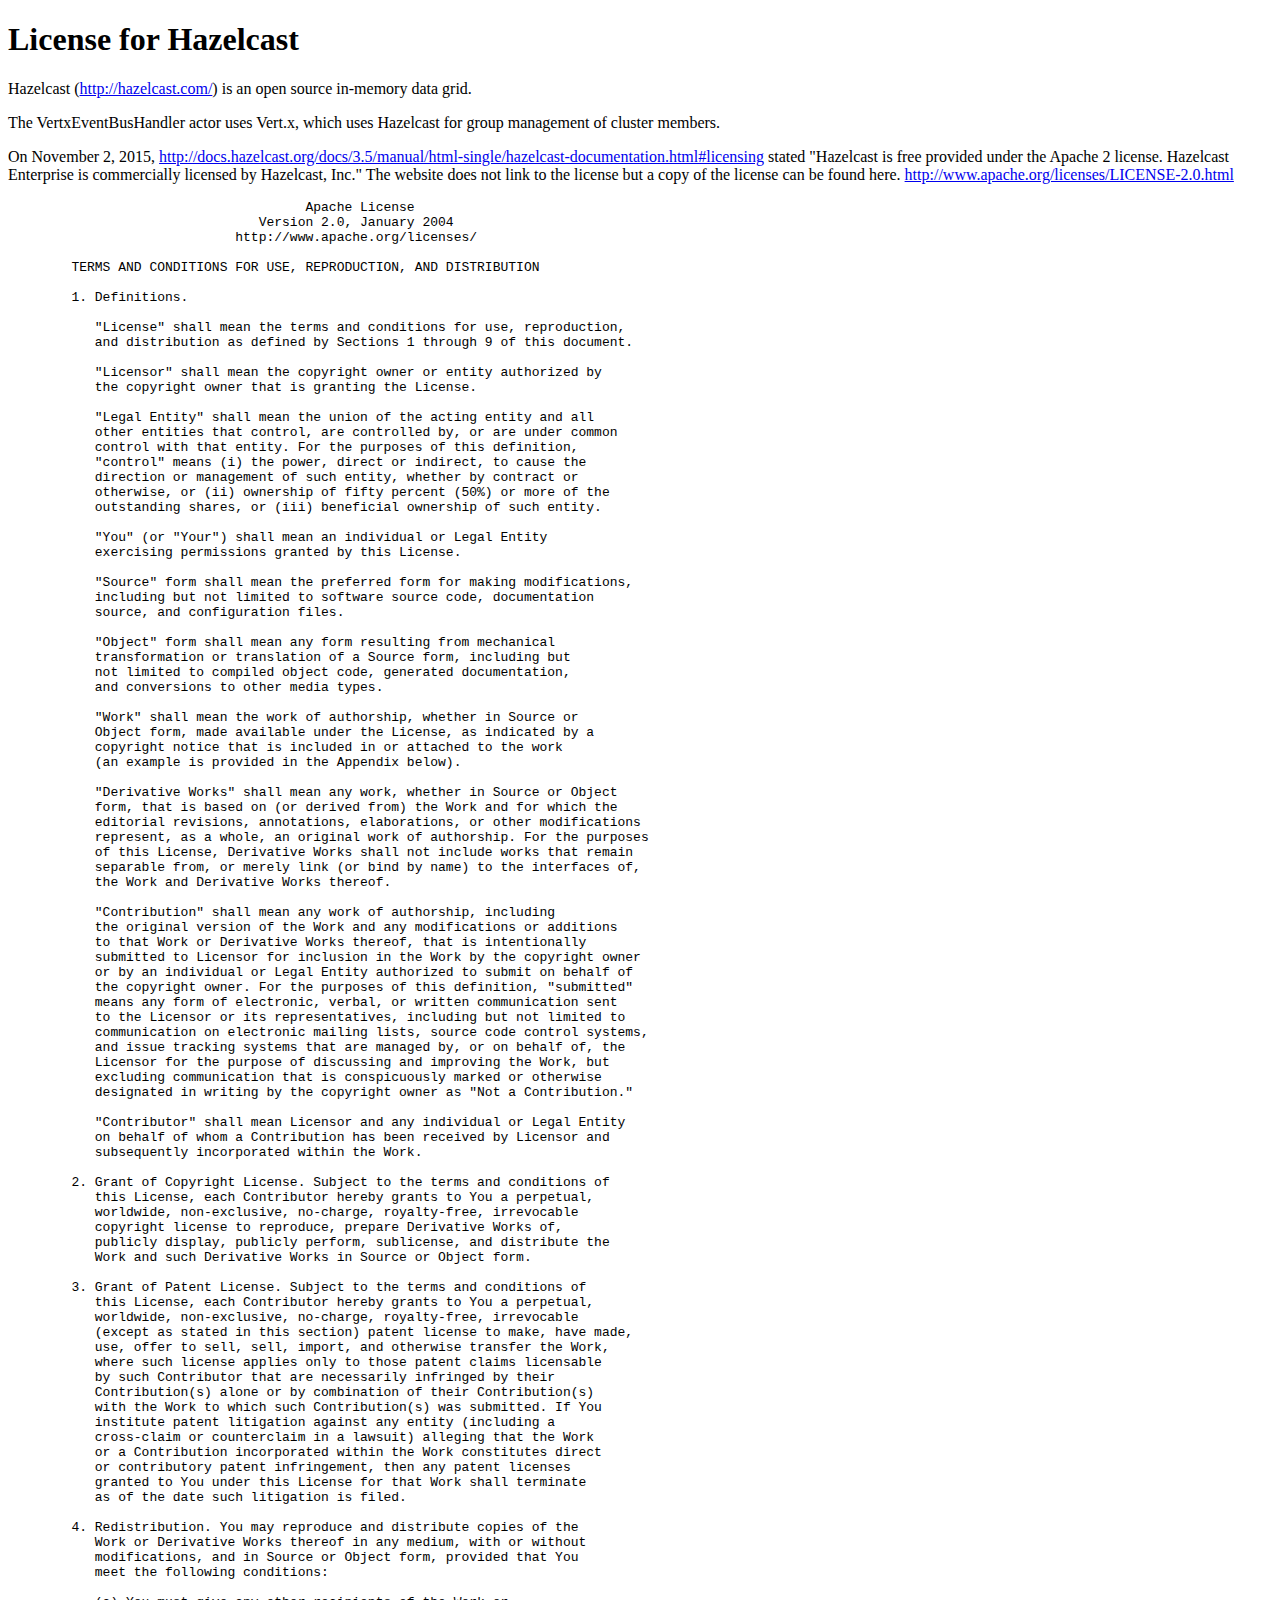
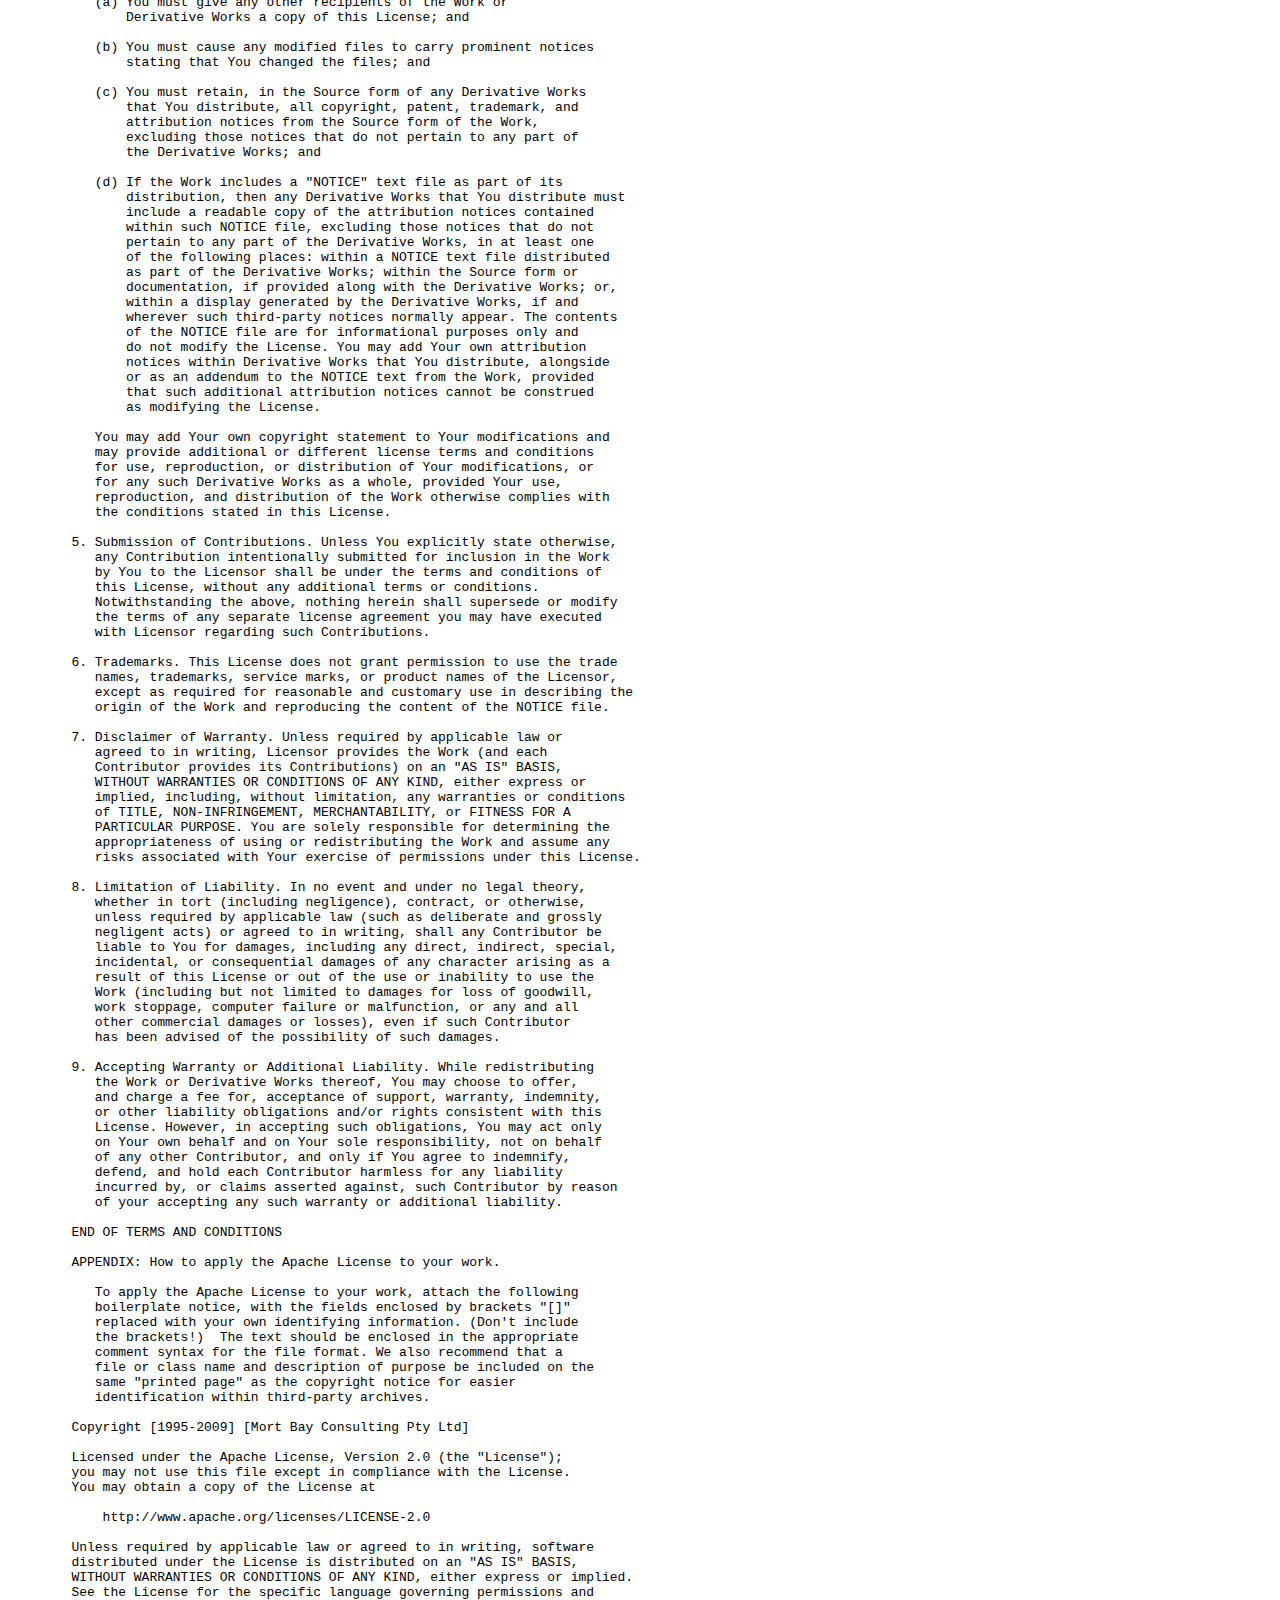
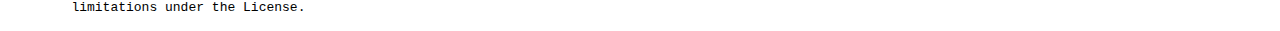
<file: Micro-Workflow-Installer/ptolemy/lib/ptolemy-lib/hazelcast-license.htm>
<!DOCTYPE html PUBLIC "-//W3C//DTD HTML 4.01 Transitional//EN" "http://www.w3.org/TR/html4/loose.dtd">
<html>
<head>
<meta http-equiv="Content-Type" content="text/html; charset=UTF-8">
<title>License for Jackson</title>
</head>
<body>
<h1>License for Hazelcast</h1>

<p>Hazelcast (<a href="http://hazelcast.com/#in_browser">http://hazelcast.com/</a>) is an open source in-memory data grid.</p>

<p>The VertxEventBusHandler actor uses Vert.x, which uses Hazelcast for group management of cluster members.</p>

<p>On November 2, 2015, <a href="http://docs.hazelcast.org/docs/3.5/manual/html-single/hazelcast-documentation.html#licensing#in_browser" target="_top">http://docs.hazelcast.org/docs/3.5/manual/html-single/hazelcast-documentation.html#licensing</a> stated
"Hazelcast is free provided under the Apache 2 license. Hazelcast Enterprise is commercially licensed by Hazelcast, Inc."
The website does not link to the license but a copy of the license can be found here.
<a href="http://www.apache.org/licenses/LICENSE-2.0.html#in_browser">http://www.apache.org/licenses/LICENSE-2.0.html</a>

<blockquote>
<pre>
                                 Apache License
                           Version 2.0, January 2004
                        http://www.apache.org/licenses/

   TERMS AND CONDITIONS FOR USE, REPRODUCTION, AND DISTRIBUTION

   1. Definitions.

      "License" shall mean the terms and conditions for use, reproduction,
      and distribution as defined by Sections 1 through 9 of this document.

      "Licensor" shall mean the copyright owner or entity authorized by
      the copyright owner that is granting the License.

      "Legal Entity" shall mean the union of the acting entity and all
      other entities that control, are controlled by, or are under common
      control with that entity. For the purposes of this definition,
      "control" means (i) the power, direct or indirect, to cause the
      direction or management of such entity, whether by contract or
      otherwise, or (ii) ownership of fifty percent (50%) or more of the
      outstanding shares, or (iii) beneficial ownership of such entity.

      "You" (or "Your") shall mean an individual or Legal Entity
      exercising permissions granted by this License.

      "Source" form shall mean the preferred form for making modifications,
      including but not limited to software source code, documentation
      source, and configuration files.

      "Object" form shall mean any form resulting from mechanical
      transformation or translation of a Source form, including but
      not limited to compiled object code, generated documentation,
      and conversions to other media types.

      "Work" shall mean the work of authorship, whether in Source or
      Object form, made available under the License, as indicated by a
      copyright notice that is included in or attached to the work
      (an example is provided in the Appendix below).

      "Derivative Works" shall mean any work, whether in Source or Object
      form, that is based on (or derived from) the Work and for which the
      editorial revisions, annotations, elaborations, or other modifications
      represent, as a whole, an original work of authorship. For the purposes
      of this License, Derivative Works shall not include works that remain
      separable from, or merely link (or bind by name) to the interfaces of,
      the Work and Derivative Works thereof.

      "Contribution" shall mean any work of authorship, including
      the original version of the Work and any modifications or additions
      to that Work or Derivative Works thereof, that is intentionally
      submitted to Licensor for inclusion in the Work by the copyright owner
      or by an individual or Legal Entity authorized to submit on behalf of
      the copyright owner. For the purposes of this definition, "submitted"
      means any form of electronic, verbal, or written communication sent
      to the Licensor or its representatives, including but not limited to
      communication on electronic mailing lists, source code control systems,
      and issue tracking systems that are managed by, or on behalf of, the
      Licensor for the purpose of discussing and improving the Work, but
      excluding communication that is conspicuously marked or otherwise
      designated in writing by the copyright owner as "Not a Contribution."

      "Contributor" shall mean Licensor and any individual or Legal Entity
      on behalf of whom a Contribution has been received by Licensor and
      subsequently incorporated within the Work.

   2. Grant of Copyright License. Subject to the terms and conditions of
      this License, each Contributor hereby grants to You a perpetual,
      worldwide, non-exclusive, no-charge, royalty-free, irrevocable
      copyright license to reproduce, prepare Derivative Works of,
      publicly display, publicly perform, sublicense, and distribute the
      Work and such Derivative Works in Source or Object form.

   3. Grant of Patent License. Subject to the terms and conditions of
      this License, each Contributor hereby grants to You a perpetual,
      worldwide, non-exclusive, no-charge, royalty-free, irrevocable
      (except as stated in this section) patent license to make, have made,
      use, offer to sell, sell, import, and otherwise transfer the Work,
      where such license applies only to those patent claims licensable
      by such Contributor that are necessarily infringed by their
      Contribution(s) alone or by combination of their Contribution(s)
      with the Work to which such Contribution(s) was submitted. If You
      institute patent litigation against any entity (including a
      cross-claim or counterclaim in a lawsuit) alleging that the Work
      or a Contribution incorporated within the Work constitutes direct
      or contributory patent infringement, then any patent licenses
      granted to You under this License for that Work shall terminate
      as of the date such litigation is filed.

   4. Redistribution. You may reproduce and distribute copies of the
      Work or Derivative Works thereof in any medium, with or without
      modifications, and in Source or Object form, provided that You
      meet the following conditions:

      (a) You must give any other recipients of the Work or
          Derivative Works a copy of this License; and

      (b) You must cause any modified files to carry prominent notices
          stating that You changed the files; and

      (c) You must retain, in the Source form of any Derivative Works
          that You distribute, all copyright, patent, trademark, and
          attribution notices from the Source form of the Work,
          excluding those notices that do not pertain to any part of
          the Derivative Works; and

      (d) If the Work includes a "NOTICE" text file as part of its
          distribution, then any Derivative Works that You distribute must
          include a readable copy of the attribution notices contained
          within such NOTICE file, excluding those notices that do not
          pertain to any part of the Derivative Works, in at least one
          of the following places: within a NOTICE text file distributed
          as part of the Derivative Works; within the Source form or
          documentation, if provided along with the Derivative Works; or,
          within a display generated by the Derivative Works, if and
          wherever such third-party notices normally appear. The contents
          of the NOTICE file are for informational purposes only and
          do not modify the License. You may add Your own attribution
          notices within Derivative Works that You distribute, alongside
          or as an addendum to the NOTICE text from the Work, provided
          that such additional attribution notices cannot be construed
          as modifying the License.

      You may add Your own copyright statement to Your modifications and
      may provide additional or different license terms and conditions
      for use, reproduction, or distribution of Your modifications, or
      for any such Derivative Works as a whole, provided Your use,
      reproduction, and distribution of the Work otherwise complies with
      the conditions stated in this License.

   5. Submission of Contributions. Unless You explicitly state otherwise,
      any Contribution intentionally submitted for inclusion in the Work
      by You to the Licensor shall be under the terms and conditions of
      this License, without any additional terms or conditions.
      Notwithstanding the above, nothing herein shall supersede or modify
      the terms of any separate license agreement you may have executed
      with Licensor regarding such Contributions.

   6. Trademarks. This License does not grant permission to use the trade
      names, trademarks, service marks, or product names of the Licensor,
      except as required for reasonable and customary use in describing the
      origin of the Work and reproducing the content of the NOTICE file.

   7. Disclaimer of Warranty. Unless required by applicable law or
      agreed to in writing, Licensor provides the Work (and each
      Contributor provides its Contributions) on an "AS IS" BASIS,
      WITHOUT WARRANTIES OR CONDITIONS OF ANY KIND, either express or
      implied, including, without limitation, any warranties or conditions
      of TITLE, NON-INFRINGEMENT, MERCHANTABILITY, or FITNESS FOR A
      PARTICULAR PURPOSE. You are solely responsible for determining the
      appropriateness of using or redistributing the Work and assume any
      risks associated with Your exercise of permissions under this License.

   8. Limitation of Liability. In no event and under no legal theory,
      whether in tort (including negligence), contract, or otherwise,
      unless required by applicable law (such as deliberate and grossly
      negligent acts) or agreed to in writing, shall any Contributor be
      liable to You for damages, including any direct, indirect, special,
      incidental, or consequential damages of any character arising as a
      result of this License or out of the use or inability to use the
      Work (including but not limited to damages for loss of goodwill,
      work stoppage, computer failure or malfunction, or any and all
      other commercial damages or losses), even if such Contributor
      has been advised of the possibility of such damages.

   9. Accepting Warranty or Additional Liability. While redistributing
      the Work or Derivative Works thereof, You may choose to offer,
      and charge a fee for, acceptance of support, warranty, indemnity,
      or other liability obligations and/or rights consistent with this
      License. However, in accepting such obligations, You may act only
      on Your own behalf and on Your sole responsibility, not on behalf
      of any other Contributor, and only if You agree to indemnify,
      defend, and hold each Contributor harmless for any liability
      incurred by, or claims asserted against, such Contributor by reason
      of your accepting any such warranty or additional liability.

   END OF TERMS AND CONDITIONS

   APPENDIX: How to apply the Apache License to your work.

      To apply the Apache License to your work, attach the following
      boilerplate notice, with the fields enclosed by brackets "[]"
      replaced with your own identifying information. (Don't include
      the brackets!)  The text should be enclosed in the appropriate
      comment syntax for the file format. We also recommend that a
      file or class name and description of purpose be included on the
      same "printed page" as the copyright notice for easier
      identification within third-party archives.

   Copyright [1995-2009] [Mort Bay Consulting Pty Ltd]

   Licensed under the Apache License, Version 2.0 (the "License");
   you may not use this file except in compliance with the License.
   You may obtain a copy of the License at

       http://www.apache.org/licenses/LICENSE-2.0

   Unless required by applicable law or agreed to in writing, software
   distributed under the License is distributed on an "AS IS" BASIS,
   WITHOUT WARRANTIES OR CONDITIONS OF ANY KIND, either express or implied.
   See the License for the specific language governing permissions and
   limitations under the License. 
</pre>
</blockquote>
</body>
</html>
</file>
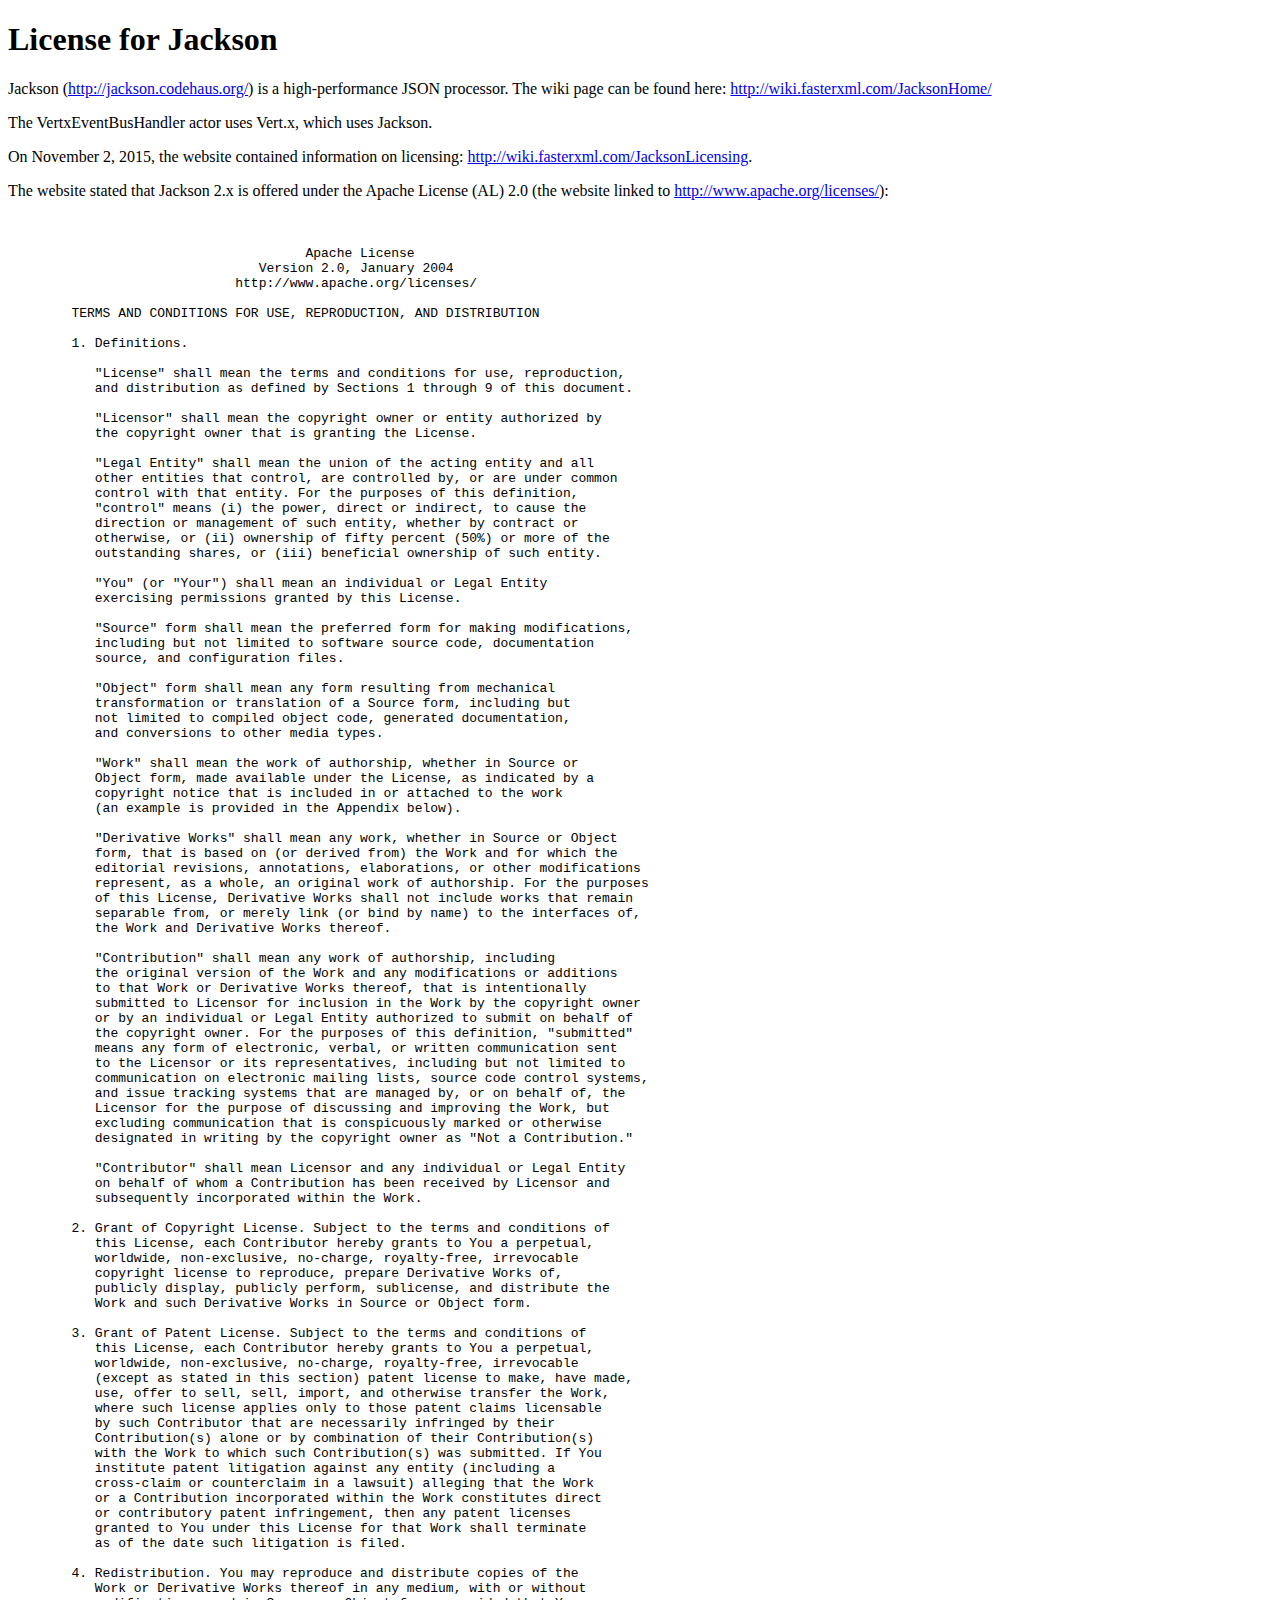
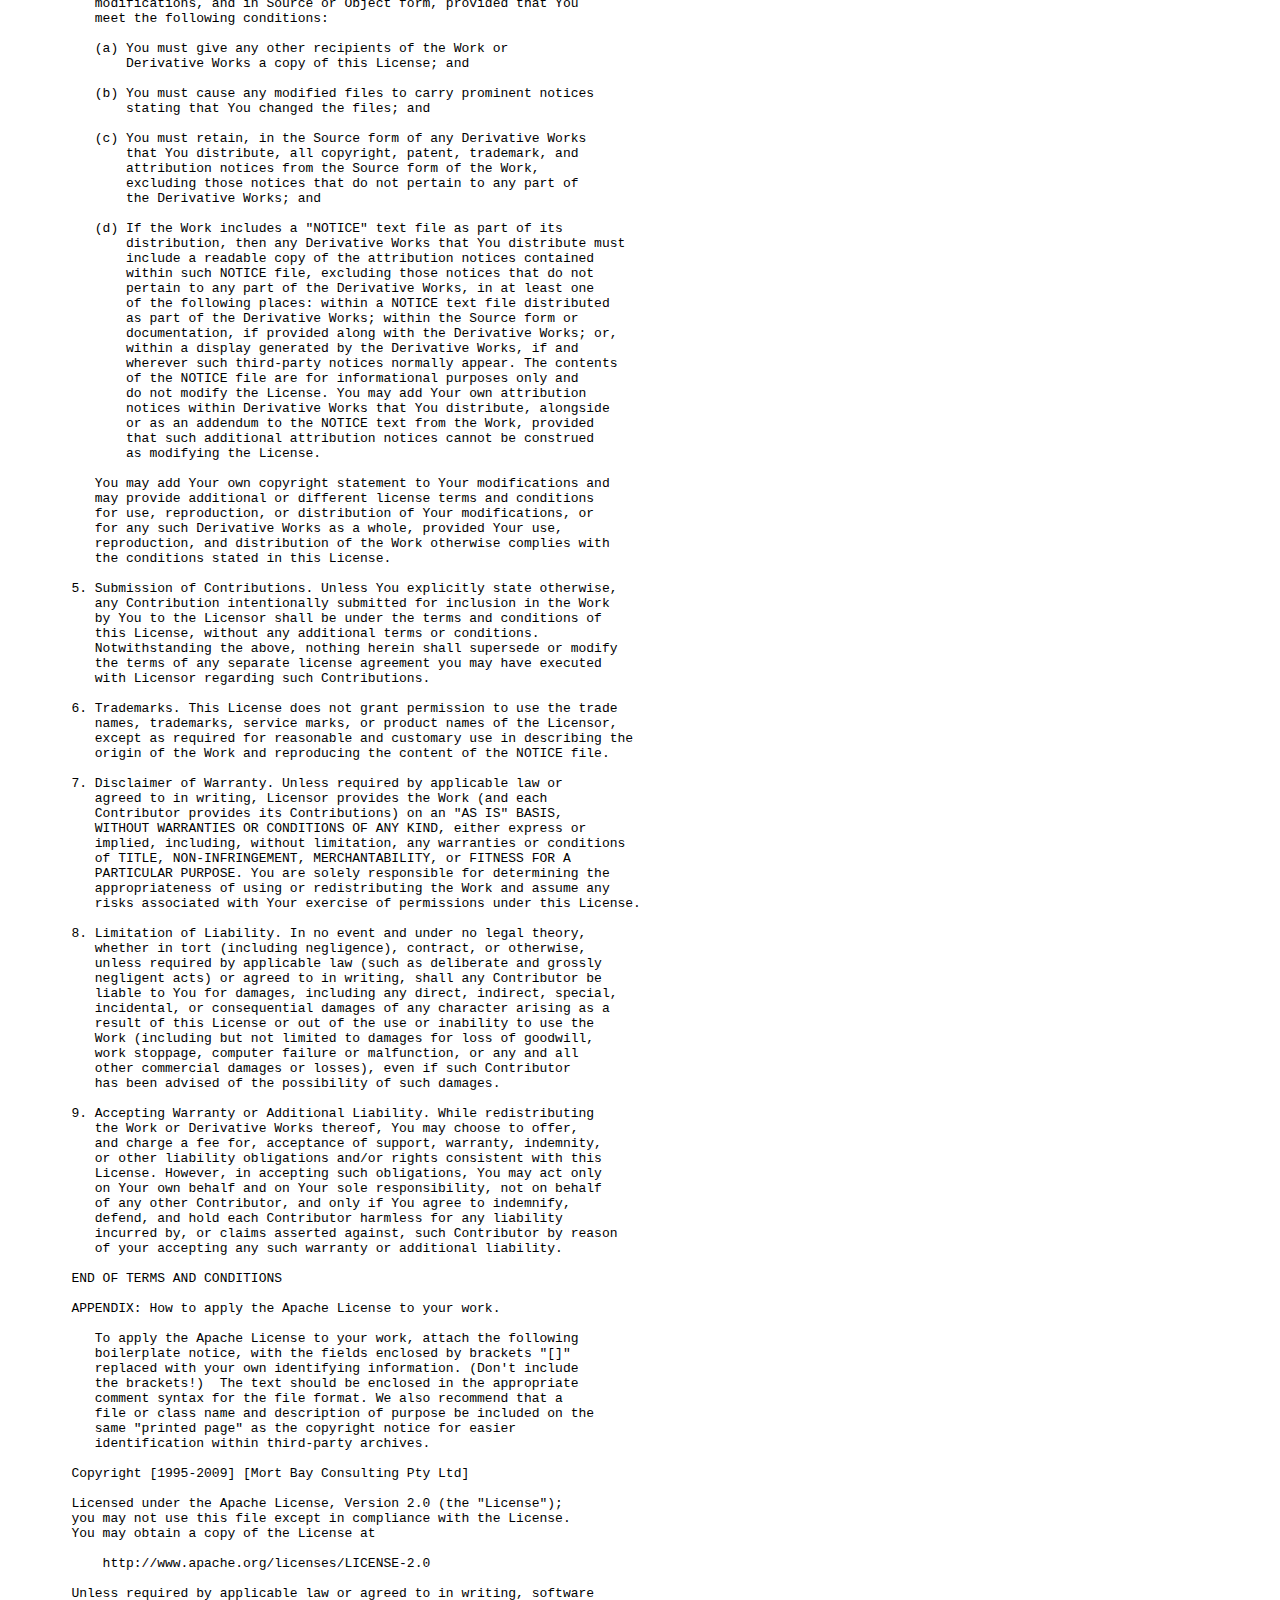
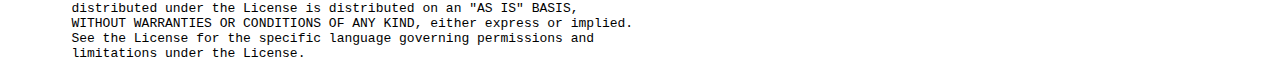
<file: Micro-Workflow-Installer/ptolemy/lib/ptolemy-lib/jackson-license.htm>
<!DOCTYPE html PUBLIC "-//W3C//DTD HTML 4.01 Transitional//EN" "http://www.w3.org/TR/html4/loose.dtd">
<html>
<head>
<meta http-equiv="Content-Type" content="text/html; charset=UTF-8">
<title>License for Jackson</title>
</head>
<body>
<h1>License for Jackson</h1>

<p>Jackson (<a href="http://jackson.codehaus.org/#in_browser">http://jackson.codehaus.org/</a>) is a high-performance JSON processor. 
The wiki page can be found here: <a href="http://wiki.fasterxml.com/JacksonHome/#in_browser">http://wiki.fasterxml.com/JacksonHome/</a></p>

<p>The VertxEventBusHandler actor uses Vert.x, which uses Jackson.</p>

<p>On November 2, 2015, the website contained information on licensing: <a href="http://wiki.fasterxml.com/JacksonLicensing#in_browser">http://wiki.fasterxml.com/JacksonLicensing</a>.
  
<p>The website stated that Jackson 2.x is offered under the Apache License (AL) 2.0 (the website linked to <a href="http://www.apache.org/licenses/">http://www.apache.org/licenses/</a>):</p>


<blockquote>
<pre>


                                 Apache License
                           Version 2.0, January 2004
                        http://www.apache.org/licenses/

   TERMS AND CONDITIONS FOR USE, REPRODUCTION, AND DISTRIBUTION

   1. Definitions.

      "License" shall mean the terms and conditions for use, reproduction,
      and distribution as defined by Sections 1 through 9 of this document.

      "Licensor" shall mean the copyright owner or entity authorized by
      the copyright owner that is granting the License.

      "Legal Entity" shall mean the union of the acting entity and all
      other entities that control, are controlled by, or are under common
      control with that entity. For the purposes of this definition,
      "control" means (i) the power, direct or indirect, to cause the
      direction or management of such entity, whether by contract or
      otherwise, or (ii) ownership of fifty percent (50%) or more of the
      outstanding shares, or (iii) beneficial ownership of such entity.

      "You" (or "Your") shall mean an individual or Legal Entity
      exercising permissions granted by this License.

      "Source" form shall mean the preferred form for making modifications,
      including but not limited to software source code, documentation
      source, and configuration files.

      "Object" form shall mean any form resulting from mechanical
      transformation or translation of a Source form, including but
      not limited to compiled object code, generated documentation,
      and conversions to other media types.

      "Work" shall mean the work of authorship, whether in Source or
      Object form, made available under the License, as indicated by a
      copyright notice that is included in or attached to the work
      (an example is provided in the Appendix below).

      "Derivative Works" shall mean any work, whether in Source or Object
      form, that is based on (or derived from) the Work and for which the
      editorial revisions, annotations, elaborations, or other modifications
      represent, as a whole, an original work of authorship. For the purposes
      of this License, Derivative Works shall not include works that remain
      separable from, or merely link (or bind by name) to the interfaces of,
      the Work and Derivative Works thereof.

      "Contribution" shall mean any work of authorship, including
      the original version of the Work and any modifications or additions
      to that Work or Derivative Works thereof, that is intentionally
      submitted to Licensor for inclusion in the Work by the copyright owner
      or by an individual or Legal Entity authorized to submit on behalf of
      the copyright owner. For the purposes of this definition, "submitted"
      means any form of electronic, verbal, or written communication sent
      to the Licensor or its representatives, including but not limited to
      communication on electronic mailing lists, source code control systems,
      and issue tracking systems that are managed by, or on behalf of, the
      Licensor for the purpose of discussing and improving the Work, but
      excluding communication that is conspicuously marked or otherwise
      designated in writing by the copyright owner as "Not a Contribution."

      "Contributor" shall mean Licensor and any individual or Legal Entity
      on behalf of whom a Contribution has been received by Licensor and
      subsequently incorporated within the Work.

   2. Grant of Copyright License. Subject to the terms and conditions of
      this License, each Contributor hereby grants to You a perpetual,
      worldwide, non-exclusive, no-charge, royalty-free, irrevocable
      copyright license to reproduce, prepare Derivative Works of,
      publicly display, publicly perform, sublicense, and distribute the
      Work and such Derivative Works in Source or Object form.

   3. Grant of Patent License. Subject to the terms and conditions of
      this License, each Contributor hereby grants to You a perpetual,
      worldwide, non-exclusive, no-charge, royalty-free, irrevocable
      (except as stated in this section) patent license to make, have made,
      use, offer to sell, sell, import, and otherwise transfer the Work,
      where such license applies only to those patent claims licensable
      by such Contributor that are necessarily infringed by their
      Contribution(s) alone or by combination of their Contribution(s)
      with the Work to which such Contribution(s) was submitted. If You
      institute patent litigation against any entity (including a
      cross-claim or counterclaim in a lawsuit) alleging that the Work
      or a Contribution incorporated within the Work constitutes direct
      or contributory patent infringement, then any patent licenses
      granted to You under this License for that Work shall terminate
      as of the date such litigation is filed.

   4. Redistribution. You may reproduce and distribute copies of the
      Work or Derivative Works thereof in any medium, with or without
      modifications, and in Source or Object form, provided that You
      meet the following conditions:

      (a) You must give any other recipients of the Work or
          Derivative Works a copy of this License; and

      (b) You must cause any modified files to carry prominent notices
          stating that You changed the files; and

      (c) You must retain, in the Source form of any Derivative Works
          that You distribute, all copyright, patent, trademark, and
          attribution notices from the Source form of the Work,
          excluding those notices that do not pertain to any part of
          the Derivative Works; and

      (d) If the Work includes a "NOTICE" text file as part of its
          distribution, then any Derivative Works that You distribute must
          include a readable copy of the attribution notices contained
          within such NOTICE file, excluding those notices that do not
          pertain to any part of the Derivative Works, in at least one
          of the following places: within a NOTICE text file distributed
          as part of the Derivative Works; within the Source form or
          documentation, if provided along with the Derivative Works; or,
          within a display generated by the Derivative Works, if and
          wherever such third-party notices normally appear. The contents
          of the NOTICE file are for informational purposes only and
          do not modify the License. You may add Your own attribution
          notices within Derivative Works that You distribute, alongside
          or as an addendum to the NOTICE text from the Work, provided
          that such additional attribution notices cannot be construed
          as modifying the License.

      You may add Your own copyright statement to Your modifications and
      may provide additional or different license terms and conditions
      for use, reproduction, or distribution of Your modifications, or
      for any such Derivative Works as a whole, provided Your use,
      reproduction, and distribution of the Work otherwise complies with
      the conditions stated in this License.

   5. Submission of Contributions. Unless You explicitly state otherwise,
      any Contribution intentionally submitted for inclusion in the Work
      by You to the Licensor shall be under the terms and conditions of
      this License, without any additional terms or conditions.
      Notwithstanding the above, nothing herein shall supersede or modify
      the terms of any separate license agreement you may have executed
      with Licensor regarding such Contributions.

   6. Trademarks. This License does not grant permission to use the trade
      names, trademarks, service marks, or product names of the Licensor,
      except as required for reasonable and customary use in describing the
      origin of the Work and reproducing the content of the NOTICE file.

   7. Disclaimer of Warranty. Unless required by applicable law or
      agreed to in writing, Licensor provides the Work (and each
      Contributor provides its Contributions) on an "AS IS" BASIS,
      WITHOUT WARRANTIES OR CONDITIONS OF ANY KIND, either express or
      implied, including, without limitation, any warranties or conditions
      of TITLE, NON-INFRINGEMENT, MERCHANTABILITY, or FITNESS FOR A
      PARTICULAR PURPOSE. You are solely responsible for determining the
      appropriateness of using or redistributing the Work and assume any
      risks associated with Your exercise of permissions under this License.

   8. Limitation of Liability. In no event and under no legal theory,
      whether in tort (including negligence), contract, or otherwise,
      unless required by applicable law (such as deliberate and grossly
      negligent acts) or agreed to in writing, shall any Contributor be
      liable to You for damages, including any direct, indirect, special,
      incidental, or consequential damages of any character arising as a
      result of this License or out of the use or inability to use the
      Work (including but not limited to damages for loss of goodwill,
      work stoppage, computer failure or malfunction, or any and all
      other commercial damages or losses), even if such Contributor
      has been advised of the possibility of such damages.

   9. Accepting Warranty or Additional Liability. While redistributing
      the Work or Derivative Works thereof, You may choose to offer,
      and charge a fee for, acceptance of support, warranty, indemnity,
      or other liability obligations and/or rights consistent with this
      License. However, in accepting such obligations, You may act only
      on Your own behalf and on Your sole responsibility, not on behalf
      of any other Contributor, and only if You agree to indemnify,
      defend, and hold each Contributor harmless for any liability
      incurred by, or claims asserted against, such Contributor by reason
      of your accepting any such warranty or additional liability.

   END OF TERMS AND CONDITIONS

   APPENDIX: How to apply the Apache License to your work.

      To apply the Apache License to your work, attach the following
      boilerplate notice, with the fields enclosed by brackets "[]"
      replaced with your own identifying information. (Don't include
      the brackets!)  The text should be enclosed in the appropriate
      comment syntax for the file format. We also recommend that a
      file or class name and description of purpose be included on the
      same "printed page" as the copyright notice for easier
      identification within third-party archives.

   Copyright [1995-2009] [Mort Bay Consulting Pty Ltd]

   Licensed under the Apache License, Version 2.0 (the "License");
   you may not use this file except in compliance with the License.
   You may obtain a copy of the License at

       http://www.apache.org/licenses/LICENSE-2.0

   Unless required by applicable law or agreed to in writing, software
   distributed under the License is distributed on an "AS IS" BASIS,
   WITHOUT WARRANTIES OR CONDITIONS OF ANY KIND, either express or implied.
   See the License for the specific language governing permissions and
   limitations under the License. 
</pre>
</blockquote>

</body>
</html>
</file>
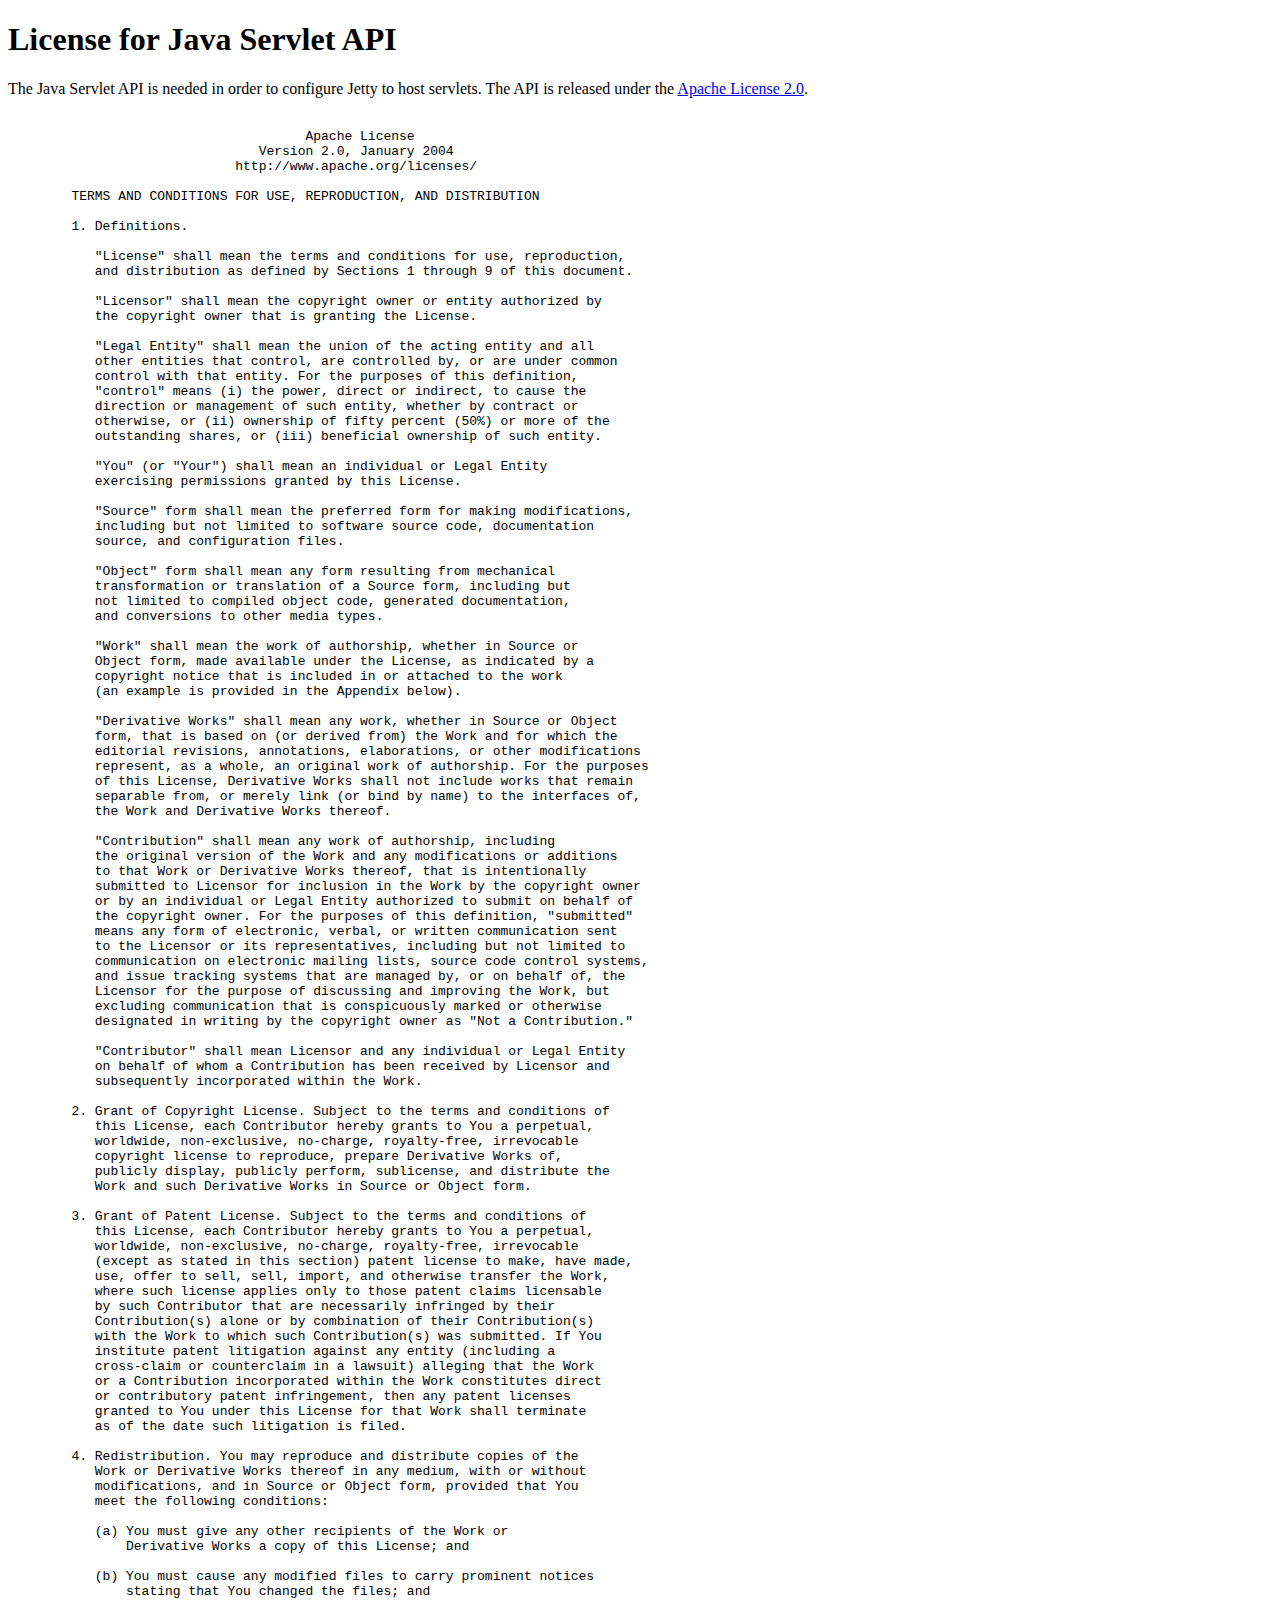
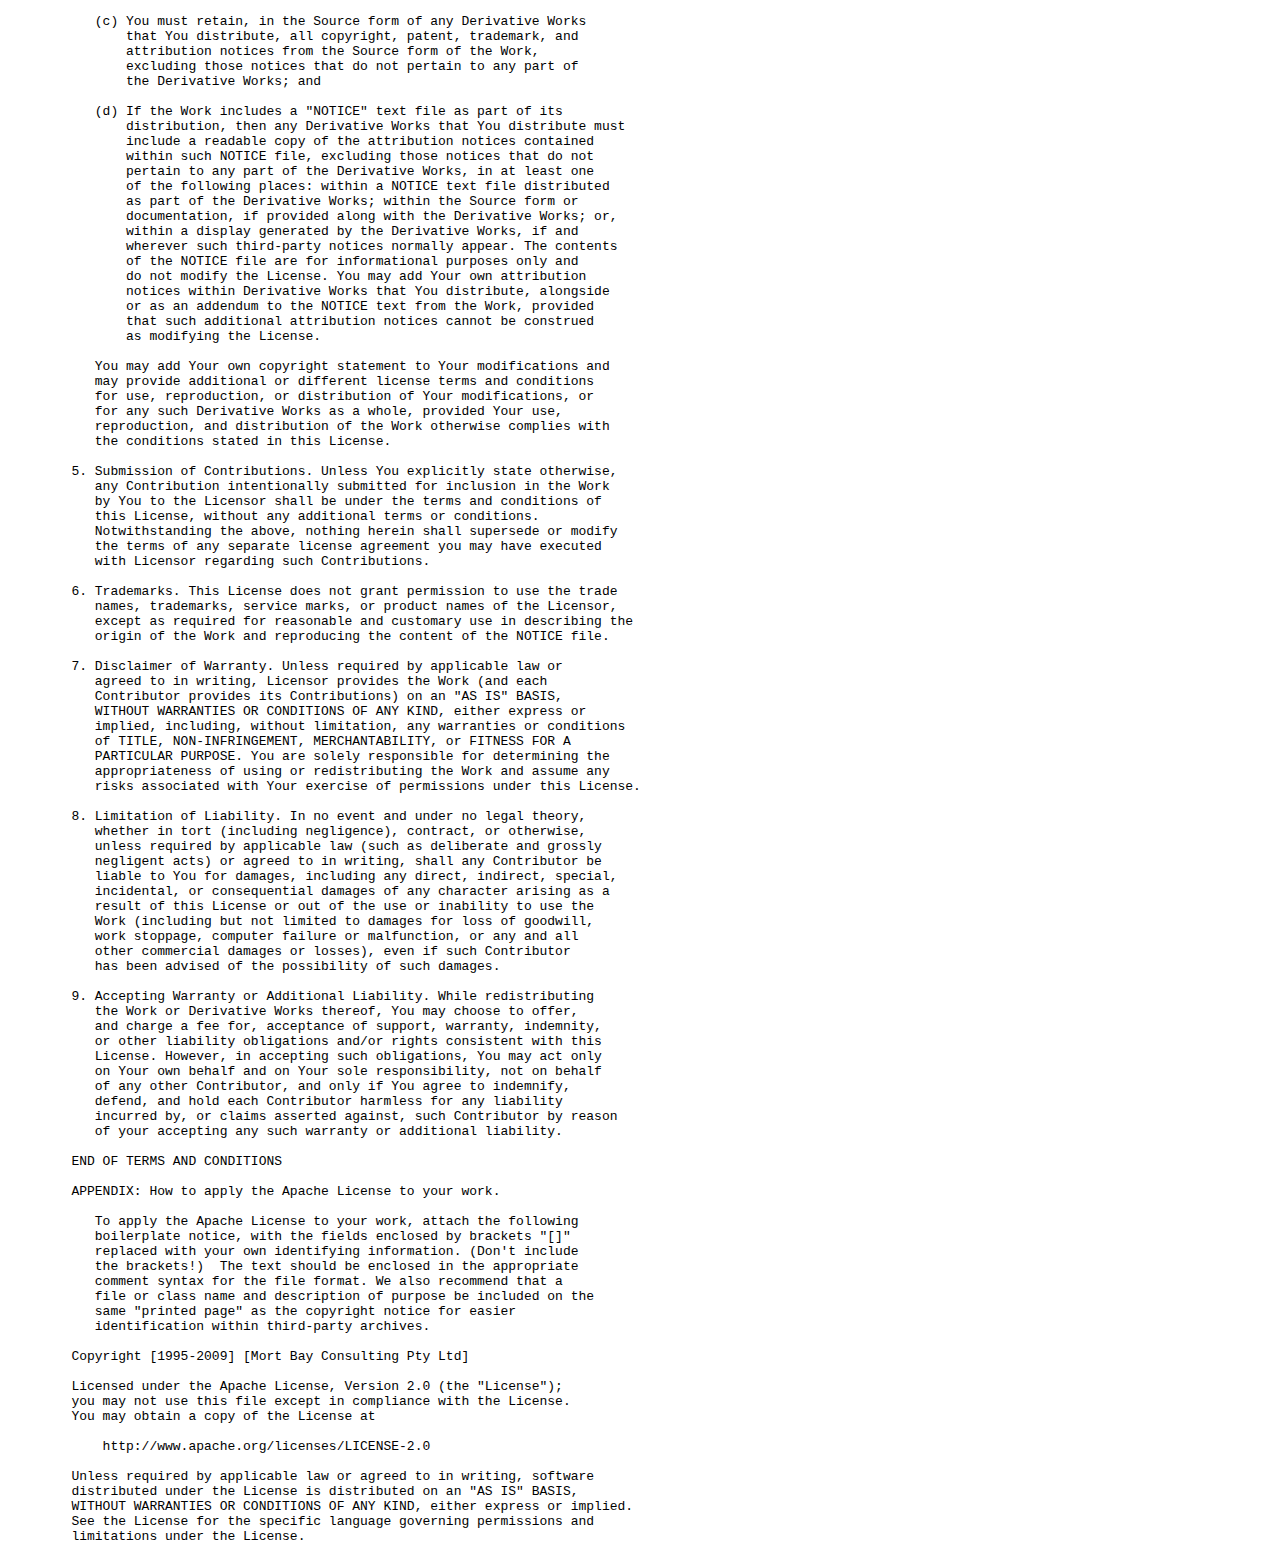
<file: Micro-Workflow-Installer/ptolemy/lib/ptolemy-lib/javax.servlet-api-license.htm>
<!DOCTYPE html PUBLIC "-//W3C//DTD HTML 4.01 Transitional//EN" "http://www.w3.org/TR/html4/loose.dtd">
<html>
<head>
<meta http-equiv="Content-Type" content="text/html; charset=UTF-8">
<title>License for Java Servlet API</title>
</head>
<body>
<h1>License for Java Servlet API</h1>
<p>
The Java Servlet API is needed in order to configure Jetty to host 
servlets.  The API is released under the <a href="http://www.apache.org/licenses/LICENSE-2.0.html#in_browser" target="_top">Apache License 2.0</a>.
</p>
<blockquote>
<pre>

                                 Apache License
                           Version 2.0, January 2004
                        http://www.apache.org/licenses/

   TERMS AND CONDITIONS FOR USE, REPRODUCTION, AND DISTRIBUTION

   1. Definitions.

      "License" shall mean the terms and conditions for use, reproduction,
      and distribution as defined by Sections 1 through 9 of this document.

      "Licensor" shall mean the copyright owner or entity authorized by
      the copyright owner that is granting the License.

      "Legal Entity" shall mean the union of the acting entity and all
      other entities that control, are controlled by, or are under common
      control with that entity. For the purposes of this definition,
      "control" means (i) the power, direct or indirect, to cause the
      direction or management of such entity, whether by contract or
      otherwise, or (ii) ownership of fifty percent (50%) or more of the
      outstanding shares, or (iii) beneficial ownership of such entity.

      "You" (or "Your") shall mean an individual or Legal Entity
      exercising permissions granted by this License.

      "Source" form shall mean the preferred form for making modifications,
      including but not limited to software source code, documentation
      source, and configuration files.

      "Object" form shall mean any form resulting from mechanical
      transformation or translation of a Source form, including but
      not limited to compiled object code, generated documentation,
      and conversions to other media types.

      "Work" shall mean the work of authorship, whether in Source or
      Object form, made available under the License, as indicated by a
      copyright notice that is included in or attached to the work
      (an example is provided in the Appendix below).

      "Derivative Works" shall mean any work, whether in Source or Object
      form, that is based on (or derived from) the Work and for which the
      editorial revisions, annotations, elaborations, or other modifications
      represent, as a whole, an original work of authorship. For the purposes
      of this License, Derivative Works shall not include works that remain
      separable from, or merely link (or bind by name) to the interfaces of,
      the Work and Derivative Works thereof.

      "Contribution" shall mean any work of authorship, including
      the original version of the Work and any modifications or additions
      to that Work or Derivative Works thereof, that is intentionally
      submitted to Licensor for inclusion in the Work by the copyright owner
      or by an individual or Legal Entity authorized to submit on behalf of
      the copyright owner. For the purposes of this definition, "submitted"
      means any form of electronic, verbal, or written communication sent
      to the Licensor or its representatives, including but not limited to
      communication on electronic mailing lists, source code control systems,
      and issue tracking systems that are managed by, or on behalf of, the
      Licensor for the purpose of discussing and improving the Work, but
      excluding communication that is conspicuously marked or otherwise
      designated in writing by the copyright owner as "Not a Contribution."

      "Contributor" shall mean Licensor and any individual or Legal Entity
      on behalf of whom a Contribution has been received by Licensor and
      subsequently incorporated within the Work.

   2. Grant of Copyright License. Subject to the terms and conditions of
      this License, each Contributor hereby grants to You a perpetual,
      worldwide, non-exclusive, no-charge, royalty-free, irrevocable
      copyright license to reproduce, prepare Derivative Works of,
      publicly display, publicly perform, sublicense, and distribute the
      Work and such Derivative Works in Source or Object form.

   3. Grant of Patent License. Subject to the terms and conditions of
      this License, each Contributor hereby grants to You a perpetual,
      worldwide, non-exclusive, no-charge, royalty-free, irrevocable
      (except as stated in this section) patent license to make, have made,
      use, offer to sell, sell, import, and otherwise transfer the Work,
      where such license applies only to those patent claims licensable
      by such Contributor that are necessarily infringed by their
      Contribution(s) alone or by combination of their Contribution(s)
      with the Work to which such Contribution(s) was submitted. If You
      institute patent litigation against any entity (including a
      cross-claim or counterclaim in a lawsuit) alleging that the Work
      or a Contribution incorporated within the Work constitutes direct
      or contributory patent infringement, then any patent licenses
      granted to You under this License for that Work shall terminate
      as of the date such litigation is filed.

   4. Redistribution. You may reproduce and distribute copies of the
      Work or Derivative Works thereof in any medium, with or without
      modifications, and in Source or Object form, provided that You
      meet the following conditions:

      (a) You must give any other recipients of the Work or
          Derivative Works a copy of this License; and

      (b) You must cause any modified files to carry prominent notices
          stating that You changed the files; and

      (c) You must retain, in the Source form of any Derivative Works
          that You distribute, all copyright, patent, trademark, and
          attribution notices from the Source form of the Work,
          excluding those notices that do not pertain to any part of
          the Derivative Works; and

      (d) If the Work includes a "NOTICE" text file as part of its
          distribution, then any Derivative Works that You distribute must
          include a readable copy of the attribution notices contained
          within such NOTICE file, excluding those notices that do not
          pertain to any part of the Derivative Works, in at least one
          of the following places: within a NOTICE text file distributed
          as part of the Derivative Works; within the Source form or
          documentation, if provided along with the Derivative Works; or,
          within a display generated by the Derivative Works, if and
          wherever such third-party notices normally appear. The contents
          of the NOTICE file are for informational purposes only and
          do not modify the License. You may add Your own attribution
          notices within Derivative Works that You distribute, alongside
          or as an addendum to the NOTICE text from the Work, provided
          that such additional attribution notices cannot be construed
          as modifying the License.

      You may add Your own copyright statement to Your modifications and
      may provide additional or different license terms and conditions
      for use, reproduction, or distribution of Your modifications, or
      for any such Derivative Works as a whole, provided Your use,
      reproduction, and distribution of the Work otherwise complies with
      the conditions stated in this License.

   5. Submission of Contributions. Unless You explicitly state otherwise,
      any Contribution intentionally submitted for inclusion in the Work
      by You to the Licensor shall be under the terms and conditions of
      this License, without any additional terms or conditions.
      Notwithstanding the above, nothing herein shall supersede or modify
      the terms of any separate license agreement you may have executed
      with Licensor regarding such Contributions.

   6. Trademarks. This License does not grant permission to use the trade
      names, trademarks, service marks, or product names of the Licensor,
      except as required for reasonable and customary use in describing the
      origin of the Work and reproducing the content of the NOTICE file.

   7. Disclaimer of Warranty. Unless required by applicable law or
      agreed to in writing, Licensor provides the Work (and each
      Contributor provides its Contributions) on an "AS IS" BASIS,
      WITHOUT WARRANTIES OR CONDITIONS OF ANY KIND, either express or
      implied, including, without limitation, any warranties or conditions
      of TITLE, NON-INFRINGEMENT, MERCHANTABILITY, or FITNESS FOR A
      PARTICULAR PURPOSE. You are solely responsible for determining the
      appropriateness of using or redistributing the Work and assume any
      risks associated with Your exercise of permissions under this License.

   8. Limitation of Liability. In no event and under no legal theory,
      whether in tort (including negligence), contract, or otherwise,
      unless required by applicable law (such as deliberate and grossly
      negligent acts) or agreed to in writing, shall any Contributor be
      liable to You for damages, including any direct, indirect, special,
      incidental, or consequential damages of any character arising as a
      result of this License or out of the use or inability to use the
      Work (including but not limited to damages for loss of goodwill,
      work stoppage, computer failure or malfunction, or any and all
      other commercial damages or losses), even if such Contributor
      has been advised of the possibility of such damages.

   9. Accepting Warranty or Additional Liability. While redistributing
      the Work or Derivative Works thereof, You may choose to offer,
      and charge a fee for, acceptance of support, warranty, indemnity,
      or other liability obligations and/or rights consistent with this
      License. However, in accepting such obligations, You may act only
      on Your own behalf and on Your sole responsibility, not on behalf
      of any other Contributor, and only if You agree to indemnify,
      defend, and hold each Contributor harmless for any liability
      incurred by, or claims asserted against, such Contributor by reason
      of your accepting any such warranty or additional liability.

   END OF TERMS AND CONDITIONS

   APPENDIX: How to apply the Apache License to your work.

      To apply the Apache License to your work, attach the following
      boilerplate notice, with the fields enclosed by brackets "[]"
      replaced with your own identifying information. (Don't include
      the brackets!)  The text should be enclosed in the appropriate
      comment syntax for the file format. We also recommend that a
      file or class name and description of purpose be included on the
      same "printed page" as the copyright notice for easier
      identification within third-party archives.

   Copyright [1995-2009] [Mort Bay Consulting Pty Ltd]

   Licensed under the Apache License, Version 2.0 (the "License");
   you may not use this file except in compliance with the License.
   You may obtain a copy of the License at

       http://www.apache.org/licenses/LICENSE-2.0

   Unless required by applicable law or agreed to in writing, software
   distributed under the License is distributed on an "AS IS" BASIS,
   WITHOUT WARRANTIES OR CONDITIONS OF ANY KIND, either express or implied.
   See the License for the specific language governing permissions and
   limitations under the License. 
</pre>
</blockquote>
</body>
</html>
</file>
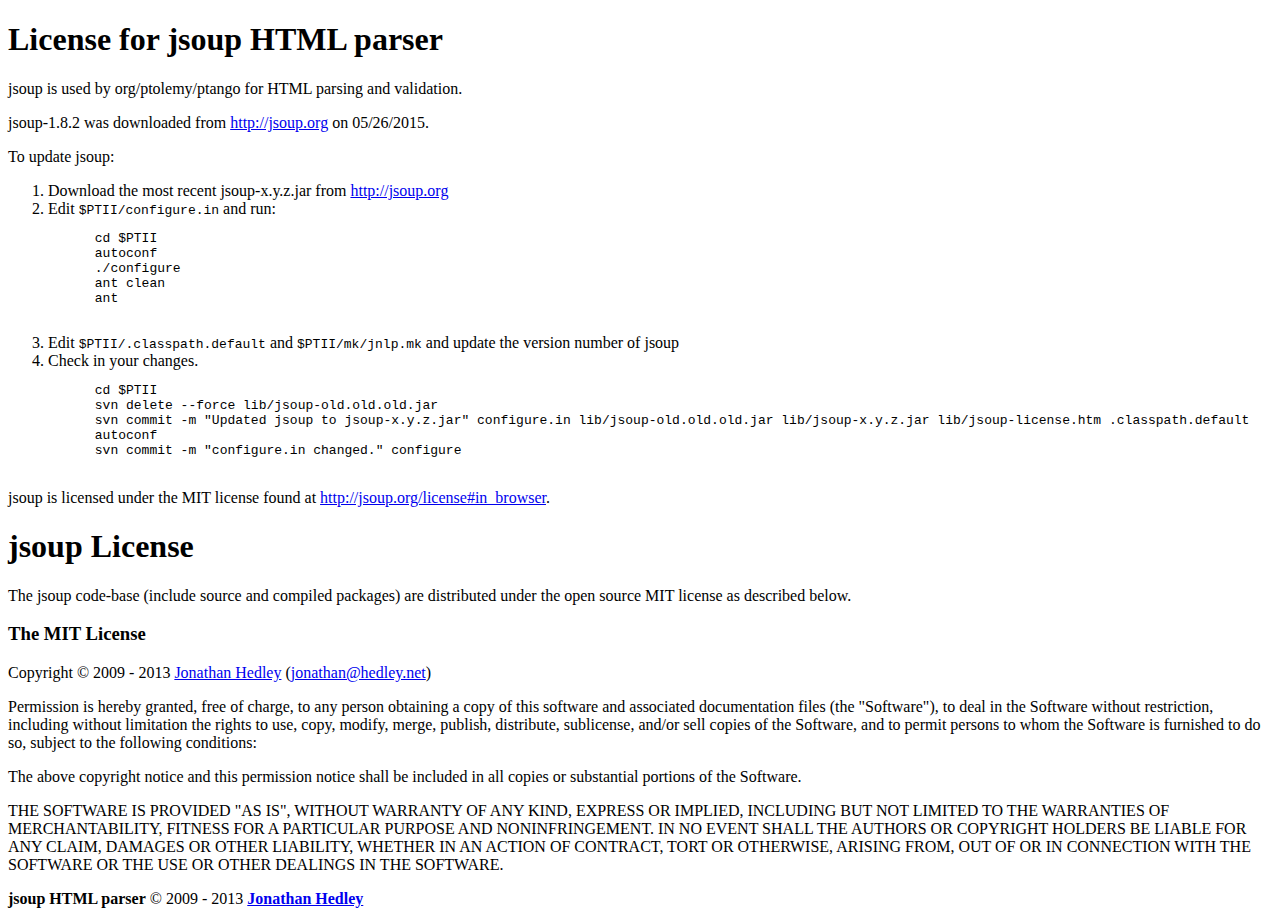
<file: Micro-Workflow-Installer/ptolemy/lib/ptolemy-lib/jsoup-license.htm>
<!DOCTYPE html PUBLIC "-//W3C//DTD HTML 4.01 Transitional//EN" "http://www.w3.org/TR/html4/loose.dtd">
<html>
<head>
<meta http-equiv="Content-Type" content="text/html; charset=UTF-8">
<title>License for jsoup HTML parser </title>
</head>
<body>
<h1>License for jsoup HTML parser </h1>
<p>jsoup is used by org/ptolemy/ptango for HTML parsing and validation.</p>

<p>jsoup-1.8.2 was downloaded from <a href="http://jsoup.org#in_browser" target="_top">http://jsoup.org</a> on 05/26/2015.</p>

<p>To update jsoup:</p>
<ol>
  <li>Download the most recent jsoup-x.y.z.jar from <a href="http://jsoup.org#inbrowser" target="_top">http://jsoup.org</a></li>
  <li>Edit <code>$PTII/configure.in</code> and run:
    <pre>
      cd $PTII
      autoconf
      ./configure
      ant clean
      ant
    </pre>
  </li>
  <li> Edit <code>$PTII/.classpath.default</code> and <code>$PTII/mk/jnlp.mk</code> and update the version number of jsoup</li>
  <li> Check in your changes.
    <pre>
      cd $PTII
      svn delete --force lib/jsoup-old.old.old.jar
      svn commit -m "Updated jsoup to jsoup-x.y.z.jar" configure.in lib/jsoup-old.old.old.jar lib/jsoup-x.y.z.jar lib/jsoup-license.htm .classpath.default
      autoconf
      svn commit -m "configure.in changed." configure
    </pre>
  </li>
</ol>
    
<p>jsoup is licensed under the MIT license found at
<a href="http://jsoup.org/license" target="_top">http://jsoup.org/license#in_browser</a>.  
</p>

   <div class="content"> 
    <div class="col1"> 
     <h1>jsoup License</h1> 
     <p>The jsoup code-base (include source and compiled packages) are distributed under the open source MIT license as described below.</p> 
     <h3>The MIT License</h3> 
     <p>Copyright &copy; 2009 - 2013 <a href="http://jonathanhedley.com#in_browser" target="_top">Jonathan Hedley</a> (<a href="mailto:jonathan@hedley.net">jonathan@hedley.net</a>)</p> 
     <p>Permission is hereby granted, free of charge, to any person obtaining a copy of this software and associated documentation files (the &quot;Software&quot;), to deal in the Software without restriction, including without limitation the rights to use, copy, modify, merge, publish, distribute, sublicense, and/or sell copies of the Software, and to permit persons to whom the Software is furnished to do so, subject to the following conditions:</p> 
     <p>The above copyright notice and this permission notice shall be included in all copies or substantial portions of the Software.</p> 
     <p>THE SOFTWARE IS PROVIDED &quot;AS IS&quot;, WITHOUT WARRANTY OF ANY KIND, EXPRESS OR IMPLIED, INCLUDING BUT NOT LIMITED TO THE WARRANTIES OF MERCHANTABILITY, FITNESS FOR A PARTICULAR PURPOSE AND NONINFRINGEMENT. IN NO EVENT SHALL THE AUTHORS OR COPYRIGHT HOLDERS BE LIABLE FOR ANY CLAIM, DAMAGES OR OTHER LIABILITY, WHETHER IN AN ACTION OF CONTRACT, TORT OR OTHERWISE, ARISING FROM, OUT OF OR IN CONNECTION WITH THE SOFTWARE OR THE USE OR OTHER DEALINGS IN THE SOFTWARE.</p> 
    </div>
    <!-- /col1 --> 
    <div class="col2"> 
    </div>
    <!-- /col2 --> 
   </div>
   <!-- /content--> 
   
    <div class="footer"> 
    <b>jsoup HTML parser</b> &copy; 2009 - 2013 
    <a href="http://jhy.io/#in_browser" rel="author" target="_top"><b>Jonathan Hedley</b></a> 
   </div> 
  </div>

</body>
</html>
</file>
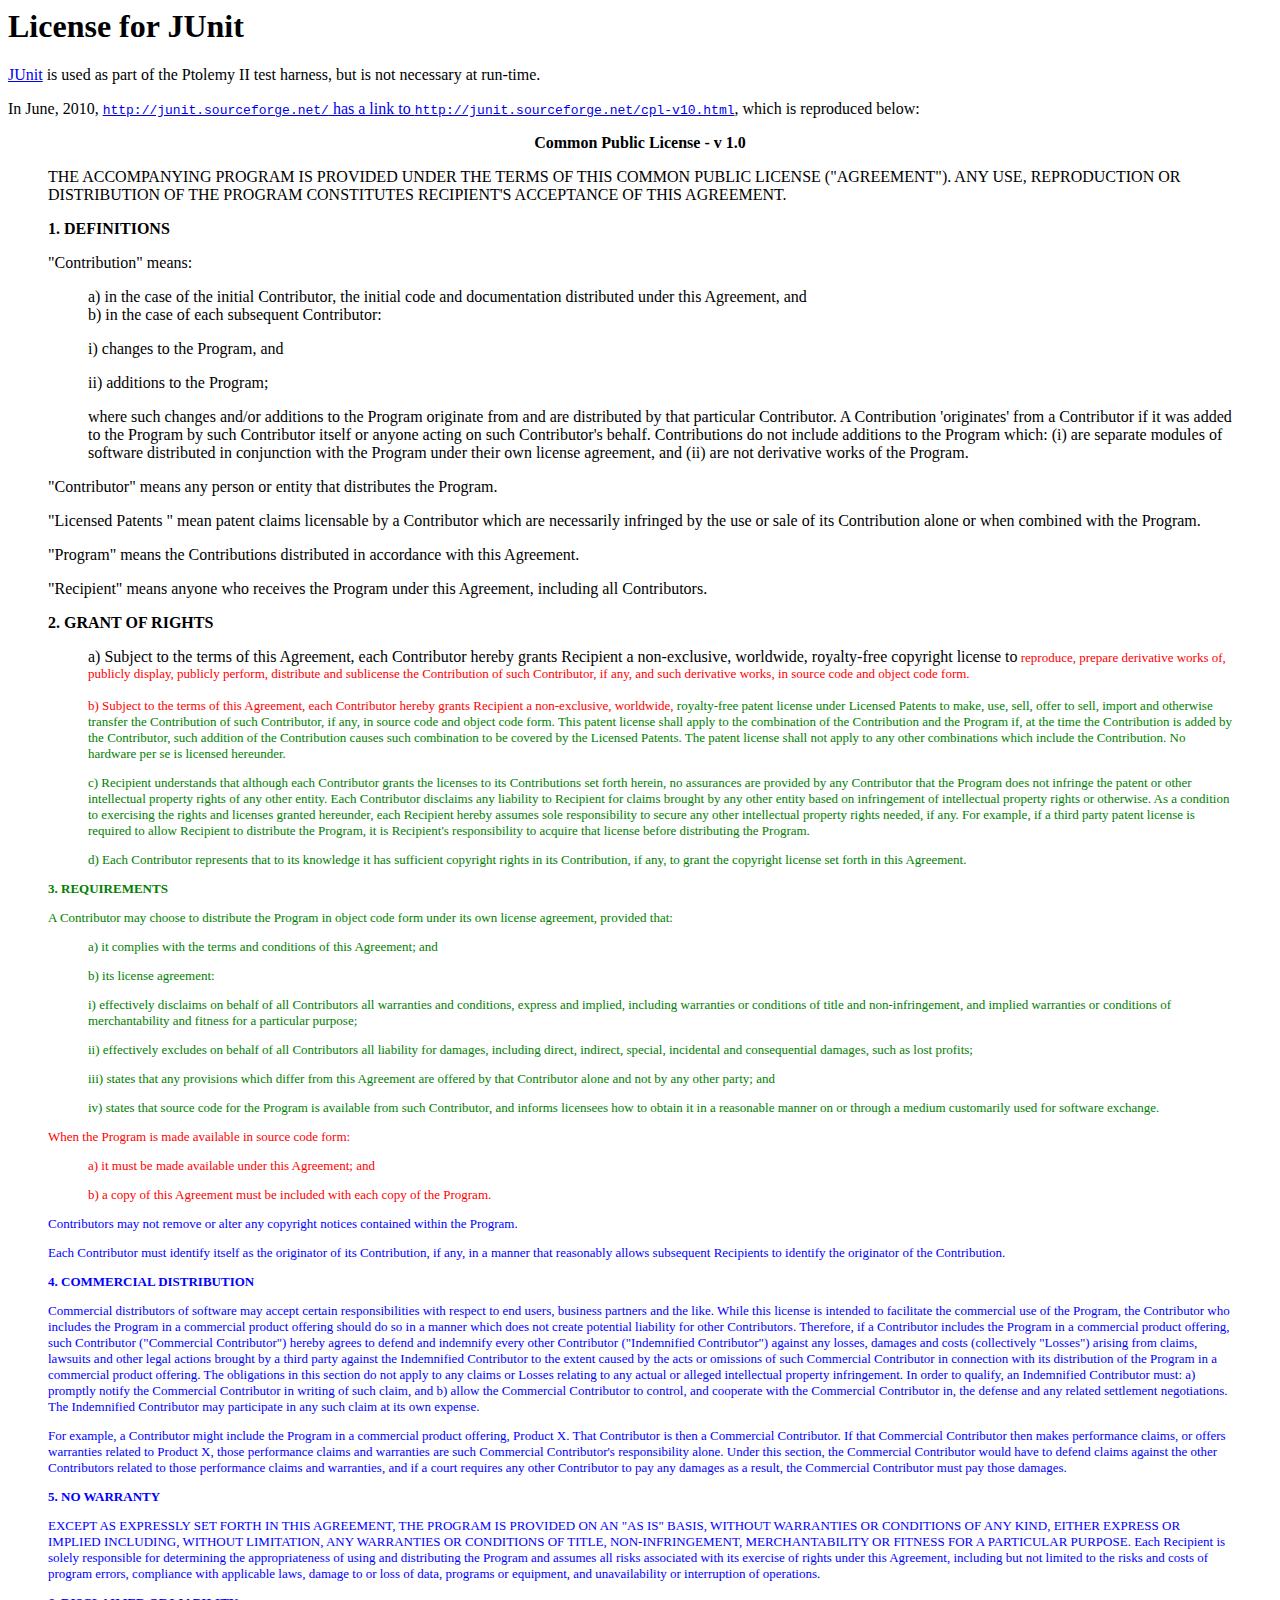
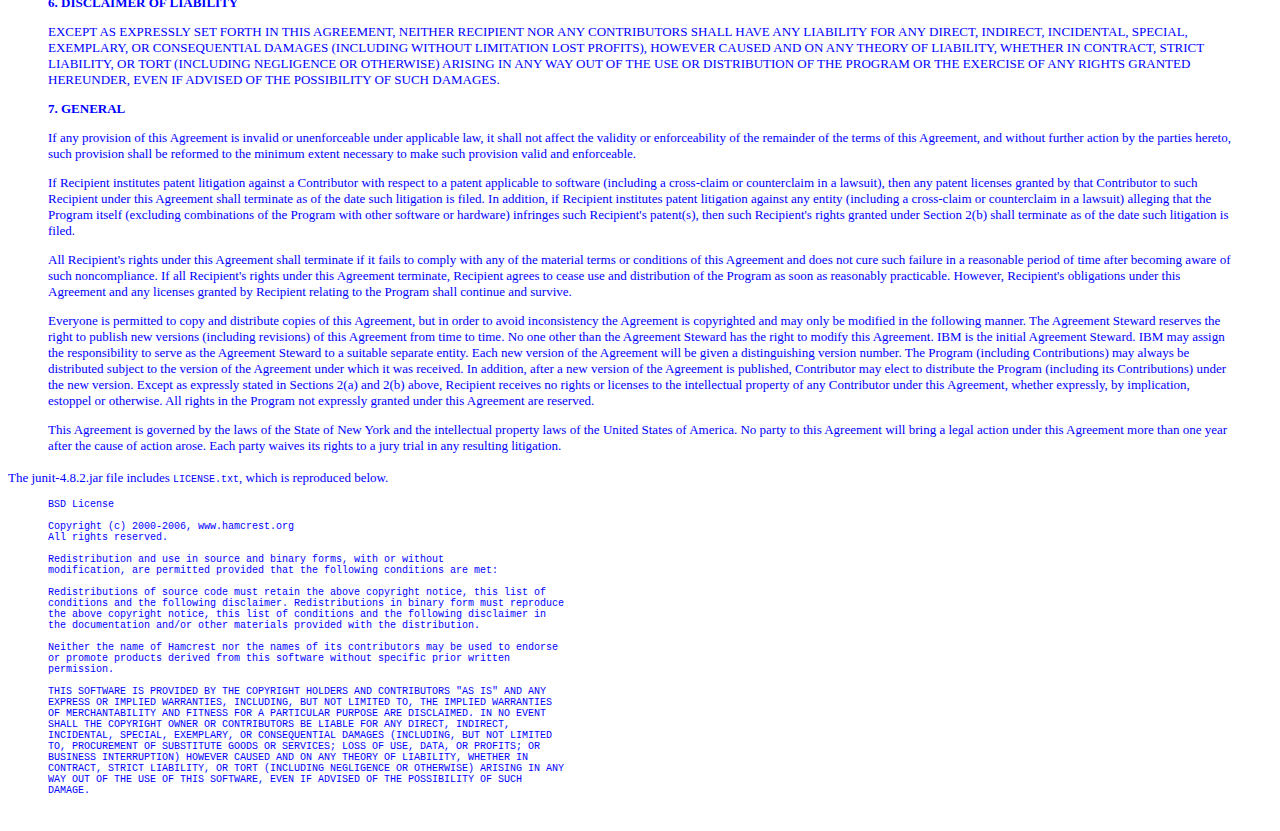
<file: Micro-Workflow-Installer/ptolemy/lib/ptolemy-lib/junit-license.htm>
<html>
<head>
<title>License for JUnit</title>
</head>
<h1>License for JUnit</h1>
<a href="http://junit.org/#in_browser" target="_top">JUnit</a> is used as part of the Ptolemy II test harness, but
is not necessary at run-time.

<p>In June, 2010, <a
href="http://junit.sourceforge.net/#in_browser" target="_top"><code>http://junit.sourceforge.net/</code>
has a link to <a
href="http://junit.sourceforge.net/cpl-v10.html#in_browser" target="_top"><code>http://junit.sourceforge.net/cpl-v10.html</code></a>,
which is reproduced below:

<blockquote>


<p align="CENTER"><b>Common Public License - v 1.0</b>
</p><p><b></b>
</p><p>THE ACCOMPANYING PROGRAM IS PROVIDED UNDER THE TERMS OF THIS COMMON PUBLIC LICENSE ("AGREEMENT").  ANY USE, REPRODUCTION OR DISTRIBUTION OF THE PROGRAM CONSTITUTES RECIPIENT'S ACCEPTANCE OF THIS AGREEMENT.
</p><p>
</p><p><b>1.  DEFINITIONS</b>
</p><p>"Contribution" means:

</p><ul>a) in the case of the initial Contributor, the initial code and documentation distributed under this Agreement, and<br clear="LEFT">
b) in the case of each subsequent Contributor:</ul>


<ul>i)	 	changes to the Program, and</ul>


<ul>ii)		additions to the Program;</ul>


<ul>where such changes and/or additions to the Program originate from and are distributed by that particular Contributor.  A Contribution 'originates' from a Contributor if it was added to the Program by such Contributor itself or anyone acting on such Contributor's behalf.  Contributions do not include additions to the Program which:  (i) are separate modules of software distributed in conjunction with the Program under their own license agreement, and (ii) are not derivative works of the Program.  </ul>

<p>
</p><p>"Contributor" means any person or entity that distributes the Program.
</p><p>
</p><p>"Licensed Patents " mean patent claims licensable by a Contributor which are necessarily infringed by the use or sale of its Contribution alone or when combined with the Program.  
</p><p>
</p><p>"Program" means the Contributions distributed in accordance with this Agreement.
</p><p>
</p><p>"Recipient" means anyone who receives the Program under this Agreement, including all Contributors.
</p><p><b></b>
</p><p><b>2.  GRANT OF RIGHTS</b>

</p><ul>a)	Subject to the terms of this Agreement, each Contributor hereby grants Recipient a non-exclusive, worldwide, royalty-free copyright license to<font color="#ff0000" size="2"> reproduce, prepare derivative works of, publicly display, publicly perform, distribute and sublicense the Contribution of such Contributor, if any, and such derivative works, in source code and object code form.</ul>


<ul></ul>


<ul>b) 	Subject to the terms of this Agreement, each Contributor hereby grants Recipient a non-exclusive, worldwide,<font color="#008000" size="2"> royalty-free patent license under Licensed Patents to make, use, sell, offer to sell, import and otherwise transfer the Contribution of such Contributor, if any, in source code and object code form.  This patent license shall apply to the combination of the Contribution and the Program if, at the time the Contribution is added by the Contributor, such addition of the Contribution causes such combination to be covered by the Licensed Patents.  The patent license shall not apply to any other combinations which include the Contribution.  No hardware per se is licensed hereunder.   </ul>


<ul></ul>


<ul>c)	Recipient understands that although each Contributor grants the licenses to its Contributions set forth herein, no assurances are provided by any Contributor that the Program does not infringe the patent or other intellectual property rights of any other entity.  Each Contributor disclaims any liability to Recipient for claims brought by any other entity based on infringement of intellectual property rights or otherwise.  As a condition to exercising the rights and licenses granted hereunder, each Recipient hereby assumes sole responsibility to secure any other intellectual property rights needed, if any.  For example, if a third party patent license is required to allow Recipient to distribute the Program, it is Recipient's responsibility to acquire that license before distributing the Program.</ul>


<ul></ul>


<ul>d)	Each Contributor represents that to its knowledge it has sufficient copyright rights in its Contribution, if any, to grant the copyright license set forth in this Agreement. </ul>


<ul></ul>

<p><b>3.  REQUIREMENTS</b>
</p><p><b></b>A Contributor may choose to distribute the Program in object code form under its own license agreement, provided that:

</p><ul>a)	it complies with the terms and conditions of this Agreement; and</ul>


<ul>b)	its license agreement:</ul>


<ul>i)	effectively disclaims on behalf of all Contributors all warranties and conditions, express and implied, including warranties or conditions of title and non-infringement, and implied warranties or conditions of merchantability and fitness for a particular purpose; </ul>


<ul>ii) 	effectively excludes on behalf of all Contributors all liability for damages, including direct, indirect, special, incidental and consequential damages, such as lost profits; </ul>


<ul>iii)	states that any provisions which differ from this Agreement are offered by that Contributor alone and not by any other party; and</ul>


<ul>iv)	states that source code for the Program is available from such Contributor, and informs licensees how to obtain it in a reasonable manner on or through a medium customarily used for software exchange.<font color="#0000ff" size="2"> <font color="#ff0000" size="2"></ul>


<ul><font color="#ff0000" size="2"></ul>

<p>When the Program is made available in source code form:

</p><ul>a)	it must be made available under this Agreement; and </ul>


<ul>b)	a copy of this Agreement must be included with each copy of the Program.  </ul>

<p><font color="#0000ff" size="2"><strike></strike>
</p><p><font color="#0000ff" size="2"><strike></strike>Contributors may not remove or alter any copyright notices contained within the Program.  
</p><p>
</p><p>Each Contributor must identify itself as the originator of its Contribution, if any, in a manner that reasonably allows subsequent Recipients to identify the originator of the Contribution.  

</p><p>
</p><p><b>4.  COMMERCIAL DISTRIBUTION</b>
</p><p>Commercial distributors of software may accept certain responsibilities with respect to end users, business partners and the like.  While this license is intended to facilitate the commercial use of the Program, the Contributor who includes the Program in a commercial product offering should do so in a manner which does not create potential liability for other Contributors.   Therefore, if a Contributor includes the Program in a commercial product offering, such Contributor ("Commercial Contributor") hereby agrees to defend and indemnify every other Contributor ("Indemnified Contributor") against any losses, damages and costs (collectively "Losses") arising from claims, lawsuits and other legal actions brought by a third party against the Indemnified Contributor to the extent caused by the acts or omissions of such Commercial Contributor in connection with its distribution of the Program in a commercial product offering.  The obligations in this section do not apply to any claims or Losses relating to any actual or alleged intellectual property infringement.  In order to qualify, an Indemnified Contributor must: a) promptly notify the Commercial Contributor in writing of such claim, and b) allow the Commercial Contributor to control, and cooperate with the Commercial Contributor in, the defense and any related settlement negotiations.  The Indemnified Contributor may participate in any such claim at its own expense.
</p><p>
</p><p>For example, a Contributor might include the Program in a commercial product offering, Product X.  That Contributor is then a Commercial Contributor.  If that Commercial Contributor then makes performance claims, or offers warranties related to Product X, those performance claims and warranties are such Commercial Contributor's responsibility alone.  Under this section, the Commercial Contributor would have to defend claims against the other Contributors related to those performance claims and warranties, and if a court requires any other Contributor to pay any damages as a result, the Commercial Contributor must pay those damages.
</p><p><font color="#0000ff" size="2">
</p><p><font color="#0000ff" size="2"><b>5.  NO WARRANTY</b>
</p><p>EXCEPT AS EXPRESSLY SET FORTH IN THIS AGREEMENT, THE PROGRAM IS PROVIDED ON AN "AS IS" BASIS, WITHOUT WARRANTIES OR CONDITIONS OF ANY KIND, EITHER EXPRESS OR IMPLIED INCLUDING, WITHOUT LIMITATION, ANY WARRANTIES OR CONDITIONS OF TITLE, NON-INFRINGEMENT, MERCHANTABILITY OR FITNESS FOR A PARTICULAR PURPOSE. Each Recipient is solely responsible for determining the appropriateness of using and distributing the Program and assumes all risks associated with its exercise of rights under this Agreement, including but not limited to the risks and costs of program errors, compliance with applicable laws, damage to or loss of data, programs or equipment, and unavailability or interruption of operations.  

</p><p>
</p><p><b>6.  DISCLAIMER OF LIABILITY</b>
</p><p>EXCEPT AS EXPRESSLY SET FORTH IN THIS AGREEMENT, NEITHER RECIPIENT NOR ANY CONTRIBUTORS SHALL HAVE ANY LIABILITY FOR ANY DIRECT, INDIRECT, INCIDENTAL, SPECIAL, EXEMPLARY, OR CONSEQUENTIAL DAMAGES (INCLUDING WITHOUT LIMITATION LOST PROFITS), HOWEVER CAUSED AND ON ANY THEORY OF LIABILITY, WHETHER IN CONTRACT, STRICT LIABILITY, OR TORT (INCLUDING NEGLIGENCE OR OTHERWISE) ARISING IN ANY WAY OUT OF THE USE OR DISTRIBUTION OF THE PROGRAM OR THE EXERCISE OF ANY RIGHTS GRANTED HEREUNDER, EVEN IF ADVISED OF THE POSSIBILITY OF SUCH DAMAGES.
</p><p>
</p><p><b>7.  GENERAL</b>
</p><p>If any provision of this Agreement is invalid or unenforceable under applicable law, it shall not affect the validity or enforceability of the remainder of the terms of this Agreement, and without further action by the parties hereto, such provision shall be reformed to the minimum extent necessary to make such provision valid and enforceable.
</p><p>
</p><p>If Recipient institutes patent litigation against a Contributor with respect to a patent applicable to software (including a cross-claim or counterclaim in a lawsuit), then any patent licenses granted by that Contributor to such Recipient under this Agreement shall terminate as of the date such litigation is filed.  In addition, if Recipient institutes patent litigation against any entity (including a cross-claim or counterclaim in a lawsuit) alleging that the Program itself (excluding combinations of the Program with other software or hardware) infringes such Recipient's patent(s), then such Recipient's rights granted under Section 2(b) shall terminate as of the date such litigation is filed. 
</p><p>

</p><p>All Recipient's rights under this Agreement shall terminate if it fails to comply with any of the material terms or conditions of this Agreement and does not cure such failure in a reasonable period of time after becoming aware of such noncompliance.  If all Recipient's rights under this Agreement terminate, Recipient agrees to cease use and distribution of the Program as soon as reasonably practicable.  However, Recipient's obligations under this Agreement and any licenses granted by Recipient relating to the Program shall continue and survive.  
</p><p>
</p><p>Everyone is permitted to copy and distribute copies of this Agreement, but in order to avoid inconsistency the Agreement is copyrighted  and may only be modified in the following manner. The Agreement Steward reserves the right to publish new versions (including revisions) of this Agreement from time to time. No one other than the Agreement Steward has the right to modify this Agreement. IBM is the initial Agreement Steward.   IBM may assign the responsibility to serve as the Agreement Steward to a suitable separate entity.  Each new version of the Agreement will be given a distinguishing version number.  The Program (including Contributions) may always be distributed subject to the version of the Agreement under which it was received. In addition, after a new version of the Agreement is published, Contributor may elect to distribute the Program (including its Contributions) under the new version.  Except as expressly stated in Sections 2(a) and 2(b) above, Recipient receives no rights or licenses to the intellectual property of any Contributor under this Agreement, whether expressly, by implication, estoppel or otherwise.  All rights in the Program not expressly granted under this Agreement are reserved.
</p><p>
</p><p>This Agreement is governed by the laws of the State of New York and the intellectual property laws of the United States of America. No party to this Agreement will bring a legal action under this Agreement more than one year after the cause of action arose.  Each party waives its rights to a jury trial in any resulting litigation.

</p><p>
</p><p>

</p>
</blockquote>

The junit-4.8.2.jar file includes <code>LICENSE.txt</code>, which is reproduced
below.
<blockquote>

<pre>
BSD License

Copyright (c) 2000-2006, www.hamcrest.org
All rights reserved.

Redistribution and use in source and binary forms, with or without
modification, are permitted provided that the following conditions are met:

Redistributions of source code must retain the above copyright notice, this list of
conditions and the following disclaimer. Redistributions in binary form must reproduce
the above copyright notice, this list of conditions and the following disclaimer in
the documentation and/or other materials provided with the distribution.

Neither the name of Hamcrest nor the names of its contributors may be used to endorse
or promote products derived from this software without specific prior written
permission.

THIS SOFTWARE IS PROVIDED BY THE COPYRIGHT HOLDERS AND CONTRIBUTORS "AS IS" AND ANY
EXPRESS OR IMPLIED WARRANTIES, INCLUDING, BUT NOT LIMITED TO, THE IMPLIED WARRANTIES
OF MERCHANTABILITY AND FITNESS FOR A PARTICULAR PURPOSE ARE DISCLAIMED. IN NO EVENT
SHALL THE COPYRIGHT OWNER OR CONTRIBUTORS BE LIABLE FOR ANY DIRECT, INDIRECT,
INCIDENTAL, SPECIAL, EXEMPLARY, OR CONSEQUENTIAL DAMAGES (INCLUDING, BUT NOT LIMITED
TO, PROCUREMENT OF SUBSTITUTE GOODS OR SERVICES; LOSS OF USE, DATA, OR PROFITS; OR
BUSINESS INTERRUPTION) HOWEVER CAUSED AND ON ANY THEORY OF LIABILITY, WHETHER IN
CONTRACT, STRICT LIABILITY, OR TORT (INCLUDING NEGLIGENCE OR OTHERWISE) ARISING IN ANY
WAY OUT OF THE USE OF THIS SOFTWARE, EVEN IF ADVISED OF THE POSSIBILITY OF SUCH
DAMAGE.


</pre>
</blockquote>
</body>
</html>
</file>
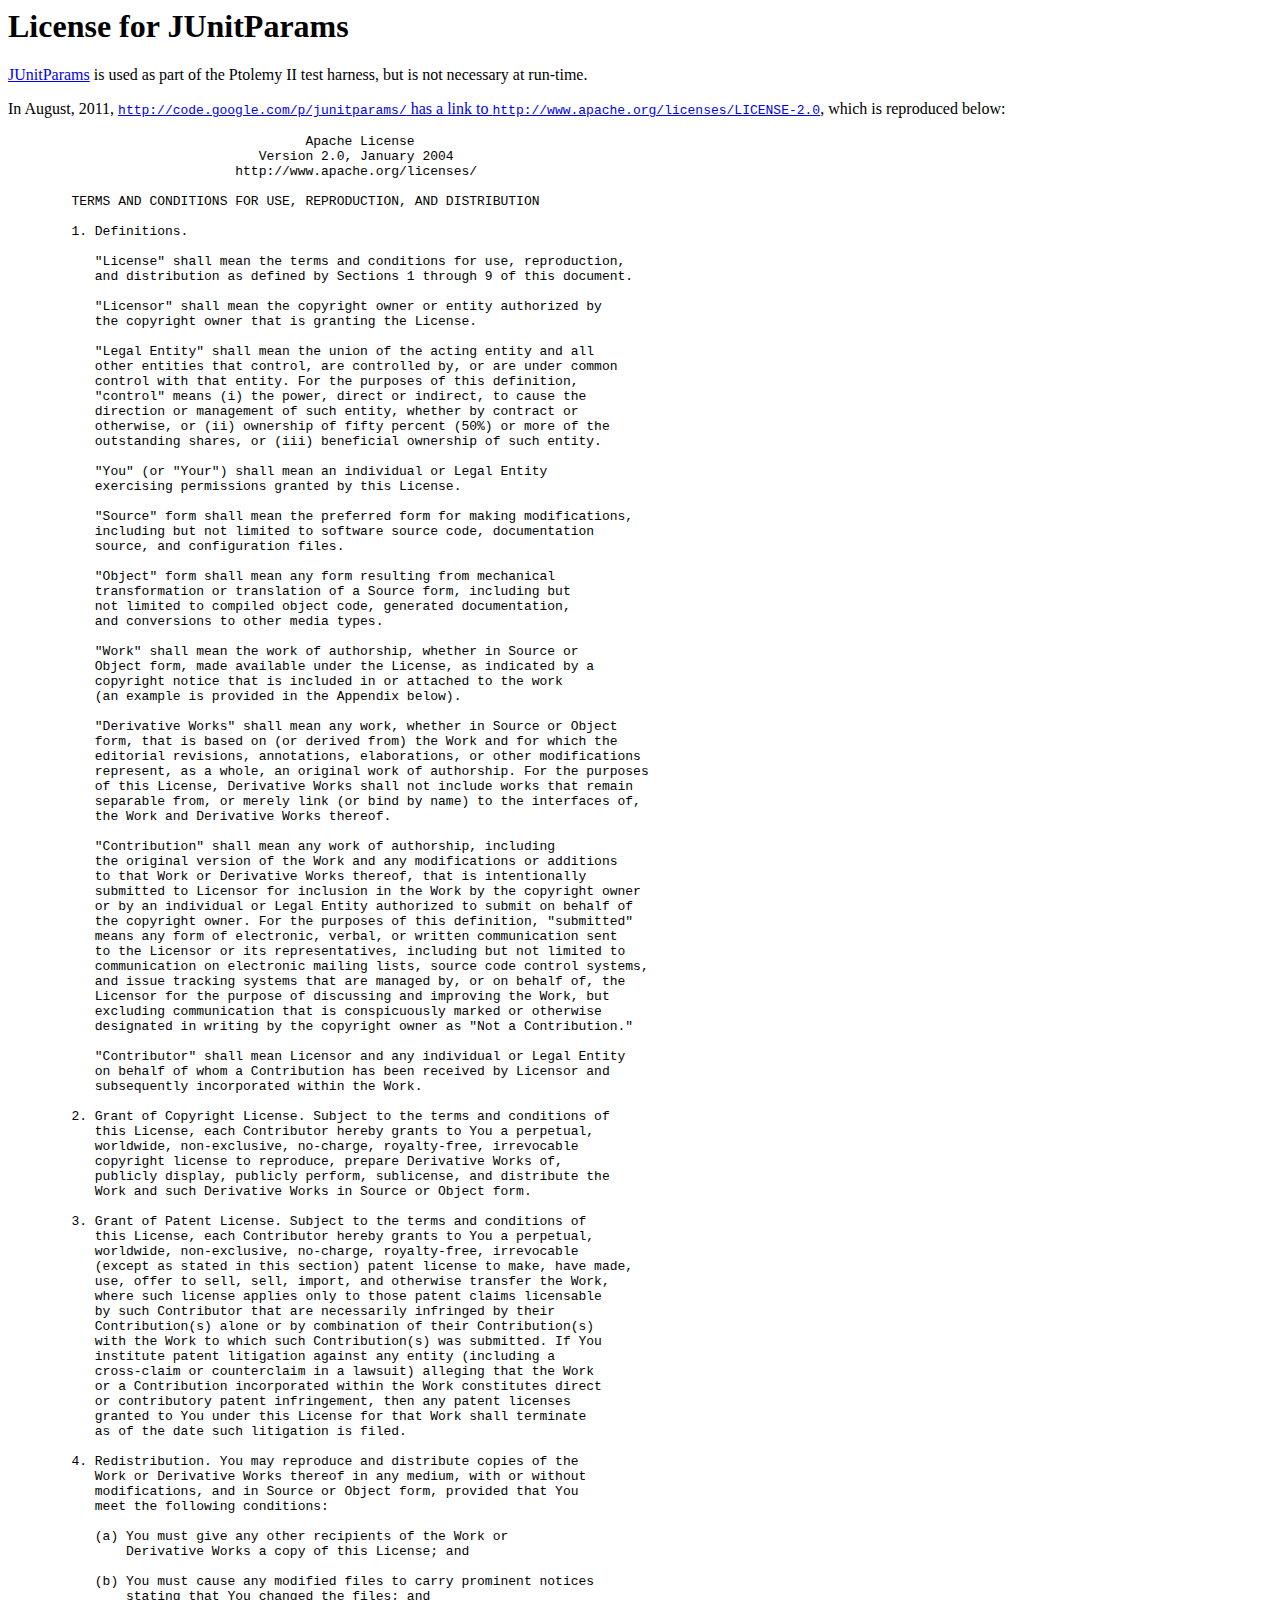
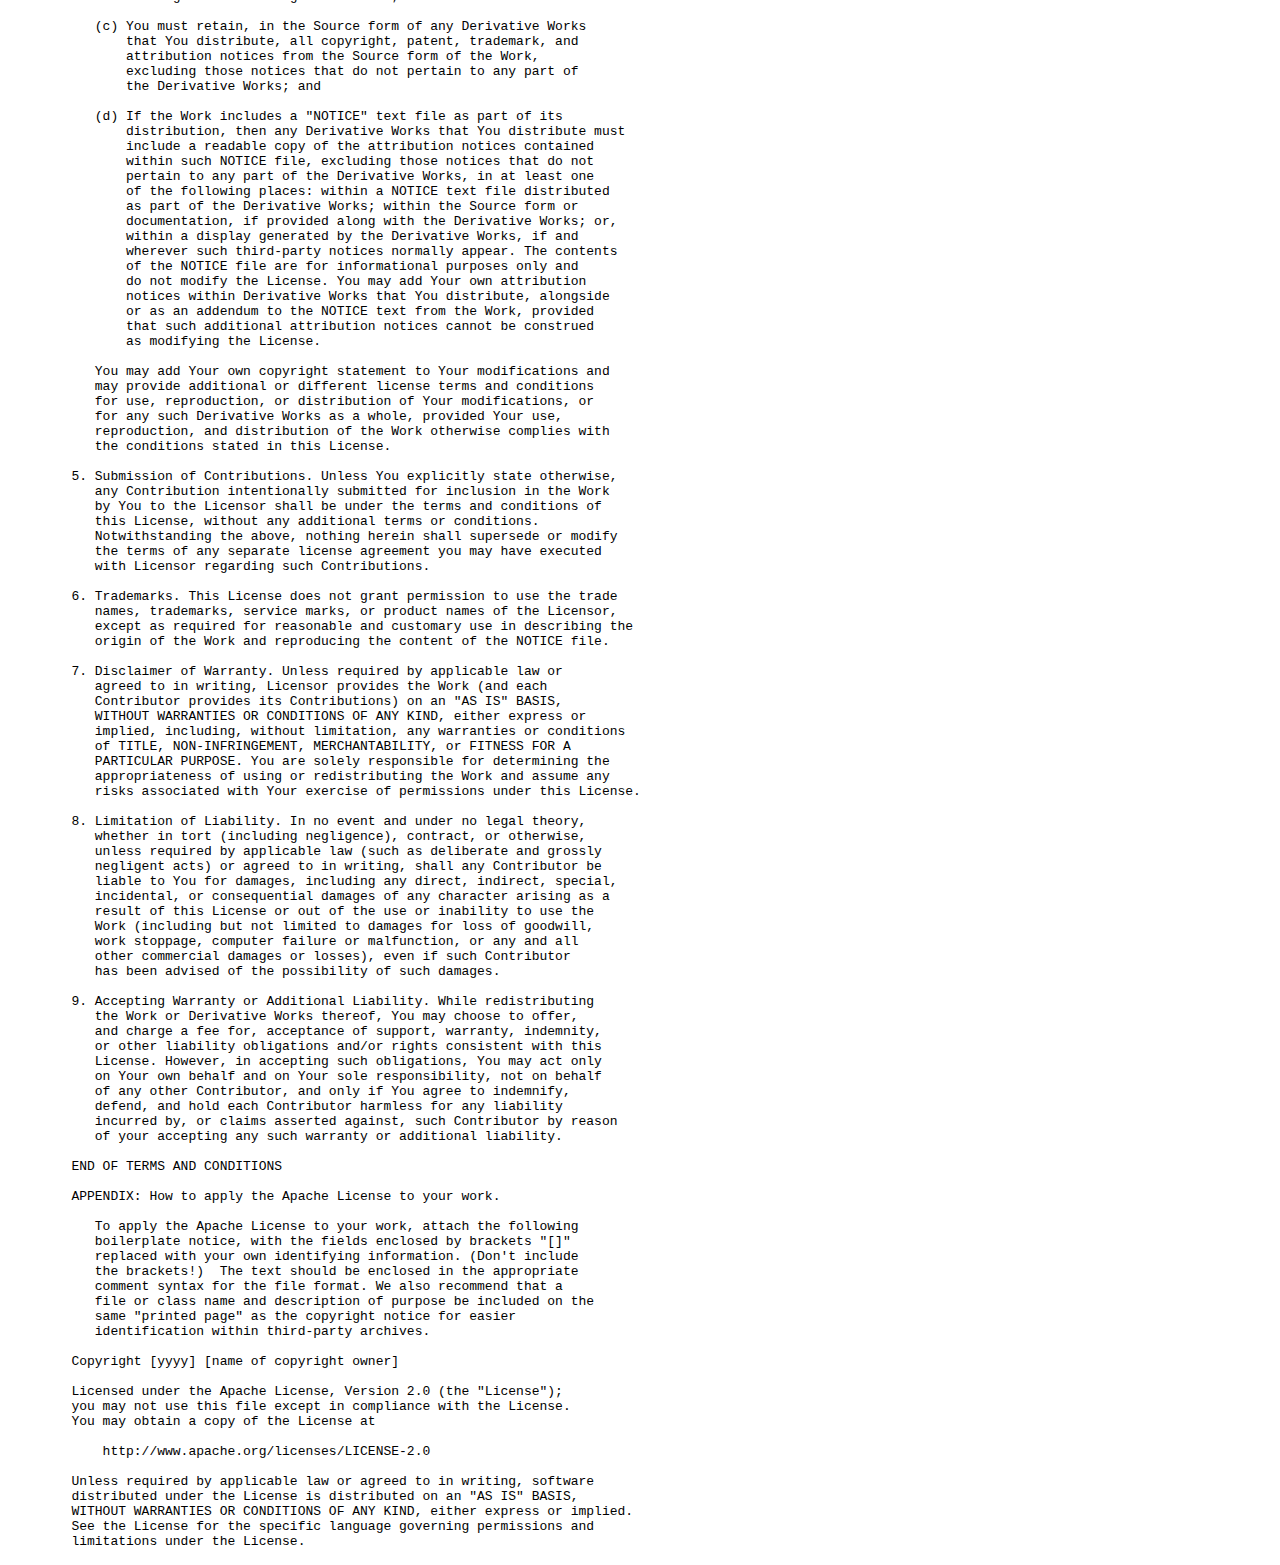
<file: Micro-Workflow-Installer/ptolemy/lib/ptolemy-lib/JUnitParams-license.htm>
<html>
<head>
<title>License for JUnitParams</title>
</head>
<h1>License for JUnitParams</h1>
<a href="http://code.google.com/p/junitparams/#in_browser" target="_top">JUnitParams</a> is used as part of the Ptolemy II test harness, but
is not necessary at run-time.

<p>In August, 2011, <a
href="http://code.google.com/p/junitparams/#in_browser" target="_top"><code>http://code.google.com/p/junitparams/</code>
has a link to <a
href="http://www.apache.org/licenses/LICENSE-2.0/#in_browser" target="_top"><code>http://www.apache.org/licenses/LICENSE-2.0</code></a>,
which is reproduced below:

<blockquote>
<pre>
                                 Apache License
                           Version 2.0, January 2004
                        http://www.apache.org/licenses/

   TERMS AND CONDITIONS FOR USE, REPRODUCTION, AND DISTRIBUTION

   1. Definitions.

      "License" shall mean the terms and conditions for use, reproduction,
      and distribution as defined by Sections 1 through 9 of this document.

      "Licensor" shall mean the copyright owner or entity authorized by
      the copyright owner that is granting the License.

      "Legal Entity" shall mean the union of the acting entity and all
      other entities that control, are controlled by, or are under common
      control with that entity. For the purposes of this definition,
      "control" means (i) the power, direct or indirect, to cause the
      direction or management of such entity, whether by contract or
      otherwise, or (ii) ownership of fifty percent (50%) or more of the
      outstanding shares, or (iii) beneficial ownership of such entity.

      "You" (or "Your") shall mean an individual or Legal Entity
      exercising permissions granted by this License.

      "Source" form shall mean the preferred form for making modifications,
      including but not limited to software source code, documentation
      source, and configuration files.

      "Object" form shall mean any form resulting from mechanical
      transformation or translation of a Source form, including but
      not limited to compiled object code, generated documentation,
      and conversions to other media types.

      "Work" shall mean the work of authorship, whether in Source or
      Object form, made available under the License, as indicated by a
      copyright notice that is included in or attached to the work
      (an example is provided in the Appendix below).

      "Derivative Works" shall mean any work, whether in Source or Object
      form, that is based on (or derived from) the Work and for which the
      editorial revisions, annotations, elaborations, or other modifications
      represent, as a whole, an original work of authorship. For the purposes
      of this License, Derivative Works shall not include works that remain
      separable from, or merely link (or bind by name) to the interfaces of,
      the Work and Derivative Works thereof.

      "Contribution" shall mean any work of authorship, including
      the original version of the Work and any modifications or additions
      to that Work or Derivative Works thereof, that is intentionally
      submitted to Licensor for inclusion in the Work by the copyright owner
      or by an individual or Legal Entity authorized to submit on behalf of
      the copyright owner. For the purposes of this definition, "submitted"
      means any form of electronic, verbal, or written communication sent
      to the Licensor or its representatives, including but not limited to
      communication on electronic mailing lists, source code control systems,
      and issue tracking systems that are managed by, or on behalf of, the
      Licensor for the purpose of discussing and improving the Work, but
      excluding communication that is conspicuously marked or otherwise
      designated in writing by the copyright owner as "Not a Contribution."

      "Contributor" shall mean Licensor and any individual or Legal Entity
      on behalf of whom a Contribution has been received by Licensor and
      subsequently incorporated within the Work.

   2. Grant of Copyright License. Subject to the terms and conditions of
      this License, each Contributor hereby grants to You a perpetual,
      worldwide, non-exclusive, no-charge, royalty-free, irrevocable
      copyright license to reproduce, prepare Derivative Works of,
      publicly display, publicly perform, sublicense, and distribute the
      Work and such Derivative Works in Source or Object form.

   3. Grant of Patent License. Subject to the terms and conditions of
      this License, each Contributor hereby grants to You a perpetual,
      worldwide, non-exclusive, no-charge, royalty-free, irrevocable
      (except as stated in this section) patent license to make, have made,
      use, offer to sell, sell, import, and otherwise transfer the Work,
      where such license applies only to those patent claims licensable
      by such Contributor that are necessarily infringed by their
      Contribution(s) alone or by combination of their Contribution(s)
      with the Work to which such Contribution(s) was submitted. If You
      institute patent litigation against any entity (including a
      cross-claim or counterclaim in a lawsuit) alleging that the Work
      or a Contribution incorporated within the Work constitutes direct
      or contributory patent infringement, then any patent licenses
      granted to You under this License for that Work shall terminate
      as of the date such litigation is filed.

   4. Redistribution. You may reproduce and distribute copies of the
      Work or Derivative Works thereof in any medium, with or without
      modifications, and in Source or Object form, provided that You
      meet the following conditions:

      (a) You must give any other recipients of the Work or
          Derivative Works a copy of this License; and

      (b) You must cause any modified files to carry prominent notices
          stating that You changed the files; and

      (c) You must retain, in the Source form of any Derivative Works
          that You distribute, all copyright, patent, trademark, and
          attribution notices from the Source form of the Work,
          excluding those notices that do not pertain to any part of
          the Derivative Works; and

      (d) If the Work includes a "NOTICE" text file as part of its
          distribution, then any Derivative Works that You distribute must
          include a readable copy of the attribution notices contained
          within such NOTICE file, excluding those notices that do not
          pertain to any part of the Derivative Works, in at least one
          of the following places: within a NOTICE text file distributed
          as part of the Derivative Works; within the Source form or
          documentation, if provided along with the Derivative Works; or,
          within a display generated by the Derivative Works, if and
          wherever such third-party notices normally appear. The contents
          of the NOTICE file are for informational purposes only and
          do not modify the License. You may add Your own attribution
          notices within Derivative Works that You distribute, alongside
          or as an addendum to the NOTICE text from the Work, provided
          that such additional attribution notices cannot be construed
          as modifying the License.

      You may add Your own copyright statement to Your modifications and
      may provide additional or different license terms and conditions
      for use, reproduction, or distribution of Your modifications, or
      for any such Derivative Works as a whole, provided Your use,
      reproduction, and distribution of the Work otherwise complies with
      the conditions stated in this License.

   5. Submission of Contributions. Unless You explicitly state otherwise,
      any Contribution intentionally submitted for inclusion in the Work
      by You to the Licensor shall be under the terms and conditions of
      this License, without any additional terms or conditions.
      Notwithstanding the above, nothing herein shall supersede or modify
      the terms of any separate license agreement you may have executed
      with Licensor regarding such Contributions.

   6. Trademarks. This License does not grant permission to use the trade
      names, trademarks, service marks, or product names of the Licensor,
      except as required for reasonable and customary use in describing the
      origin of the Work and reproducing the content of the NOTICE file.

   7. Disclaimer of Warranty. Unless required by applicable law or
      agreed to in writing, Licensor provides the Work (and each
      Contributor provides its Contributions) on an "AS IS" BASIS,
      WITHOUT WARRANTIES OR CONDITIONS OF ANY KIND, either express or
      implied, including, without limitation, any warranties or conditions
      of TITLE, NON-INFRINGEMENT, MERCHANTABILITY, or FITNESS FOR A
      PARTICULAR PURPOSE. You are solely responsible for determining the
      appropriateness of using or redistributing the Work and assume any
      risks associated with Your exercise of permissions under this License.

   8. Limitation of Liability. In no event and under no legal theory,
      whether in tort (including negligence), contract, or otherwise,
      unless required by applicable law (such as deliberate and grossly
      negligent acts) or agreed to in writing, shall any Contributor be
      liable to You for damages, including any direct, indirect, special,
      incidental, or consequential damages of any character arising as a
      result of this License or out of the use or inability to use the
      Work (including but not limited to damages for loss of goodwill,
      work stoppage, computer failure or malfunction, or any and all
      other commercial damages or losses), even if such Contributor
      has been advised of the possibility of such damages.

   9. Accepting Warranty or Additional Liability. While redistributing
      the Work or Derivative Works thereof, You may choose to offer,
      and charge a fee for, acceptance of support, warranty, indemnity,
      or other liability obligations and/or rights consistent with this
      License. However, in accepting such obligations, You may act only
      on Your own behalf and on Your sole responsibility, not on behalf
      of any other Contributor, and only if You agree to indemnify,
      defend, and hold each Contributor harmless for any liability
      incurred by, or claims asserted against, such Contributor by reason
      of your accepting any such warranty or additional liability.

   END OF TERMS AND CONDITIONS

   APPENDIX: How to apply the Apache License to your work.

      To apply the Apache License to your work, attach the following
      boilerplate notice, with the fields enclosed by brackets "[]"
      replaced with your own identifying information. (Don't include
      the brackets!)  The text should be enclosed in the appropriate
      comment syntax for the file format. We also recommend that a
      file or class name and description of purpose be included on the
      same "printed page" as the copyright notice for easier
      identification within third-party archives.

   Copyright [yyyy] [name of copyright owner]

   Licensed under the Apache License, Version 2.0 (the "License");
   you may not use this file except in compliance with the License.
   You may obtain a copy of the License at

       http://www.apache.org/licenses/LICENSE-2.0

   Unless required by applicable law or agreed to in writing, software
   distributed under the License is distributed on an "AS IS" BASIS,
   WITHOUT WARRANTIES OR CONDITIONS OF ANY KIND, either express or implied.
   See the License for the specific language governing permissions and
   limitations under the License.
</pre>
</blockquote>
</body>
</html>
</file>
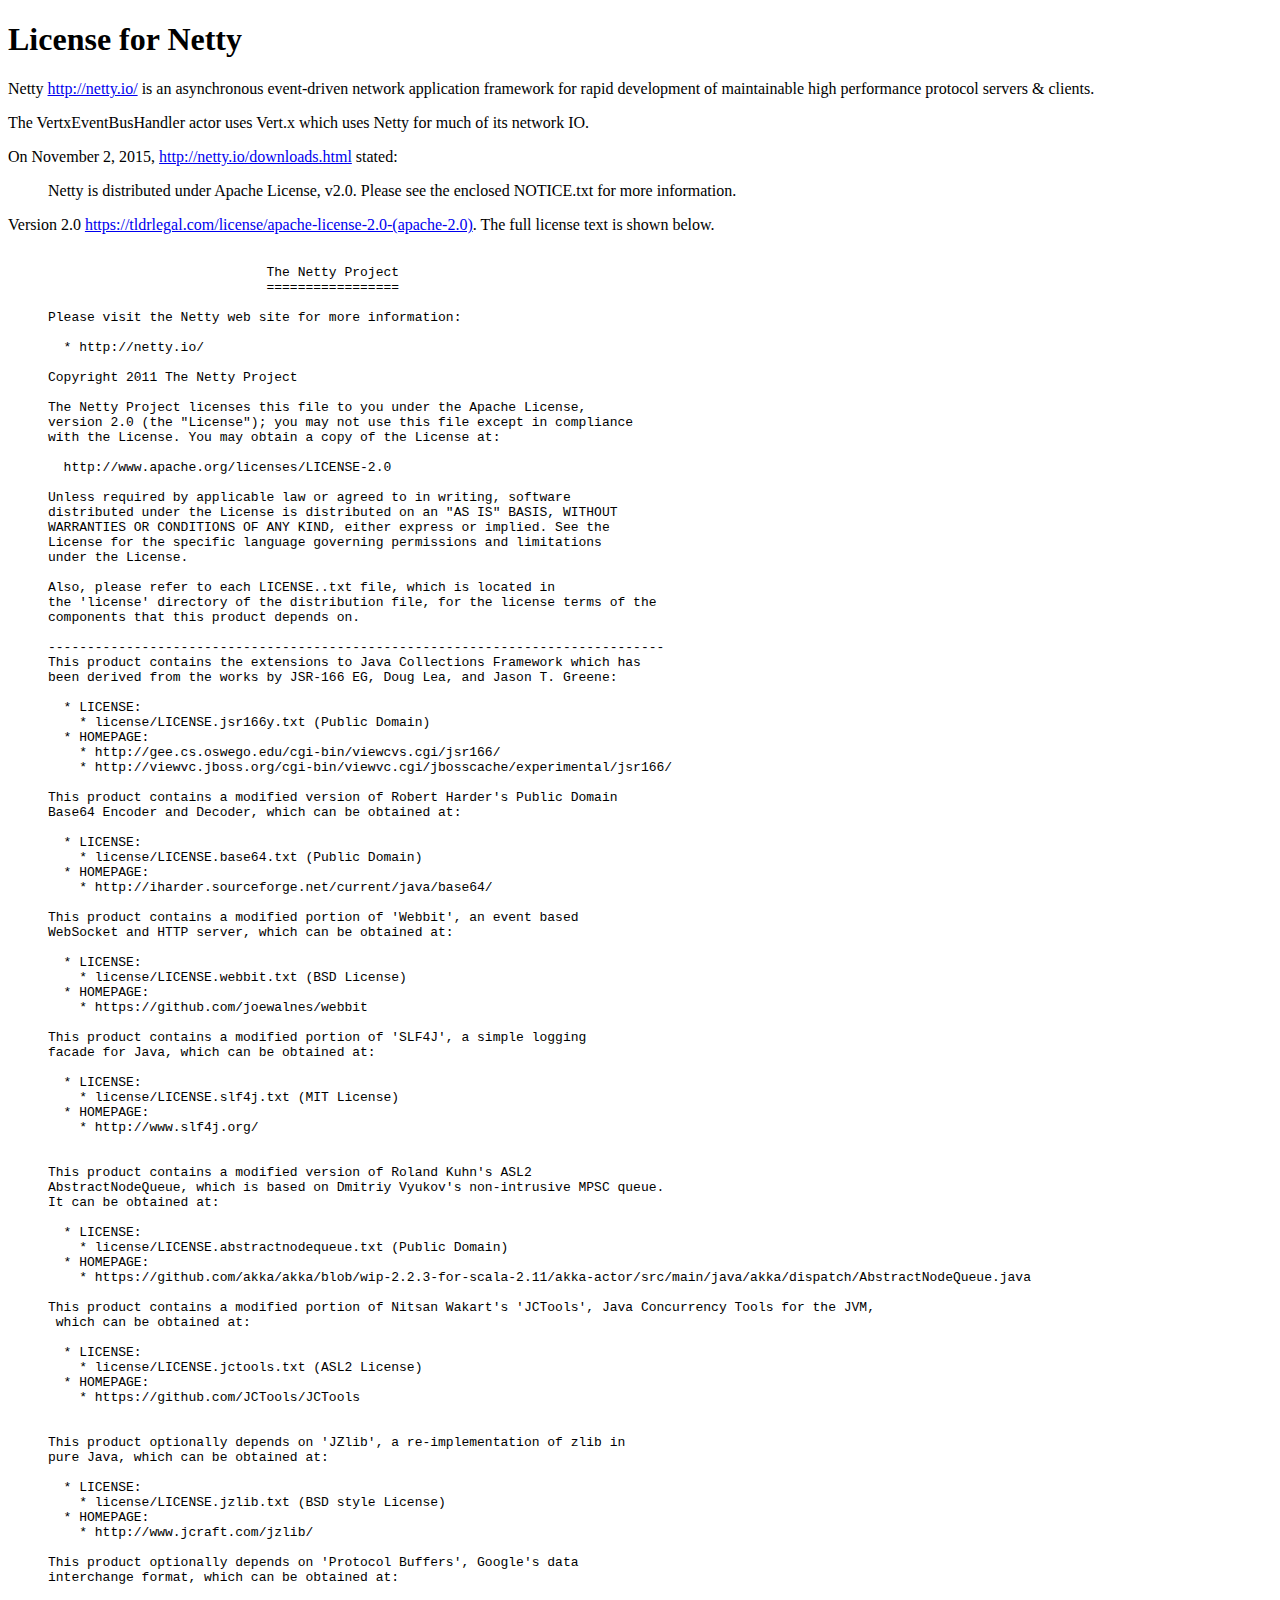
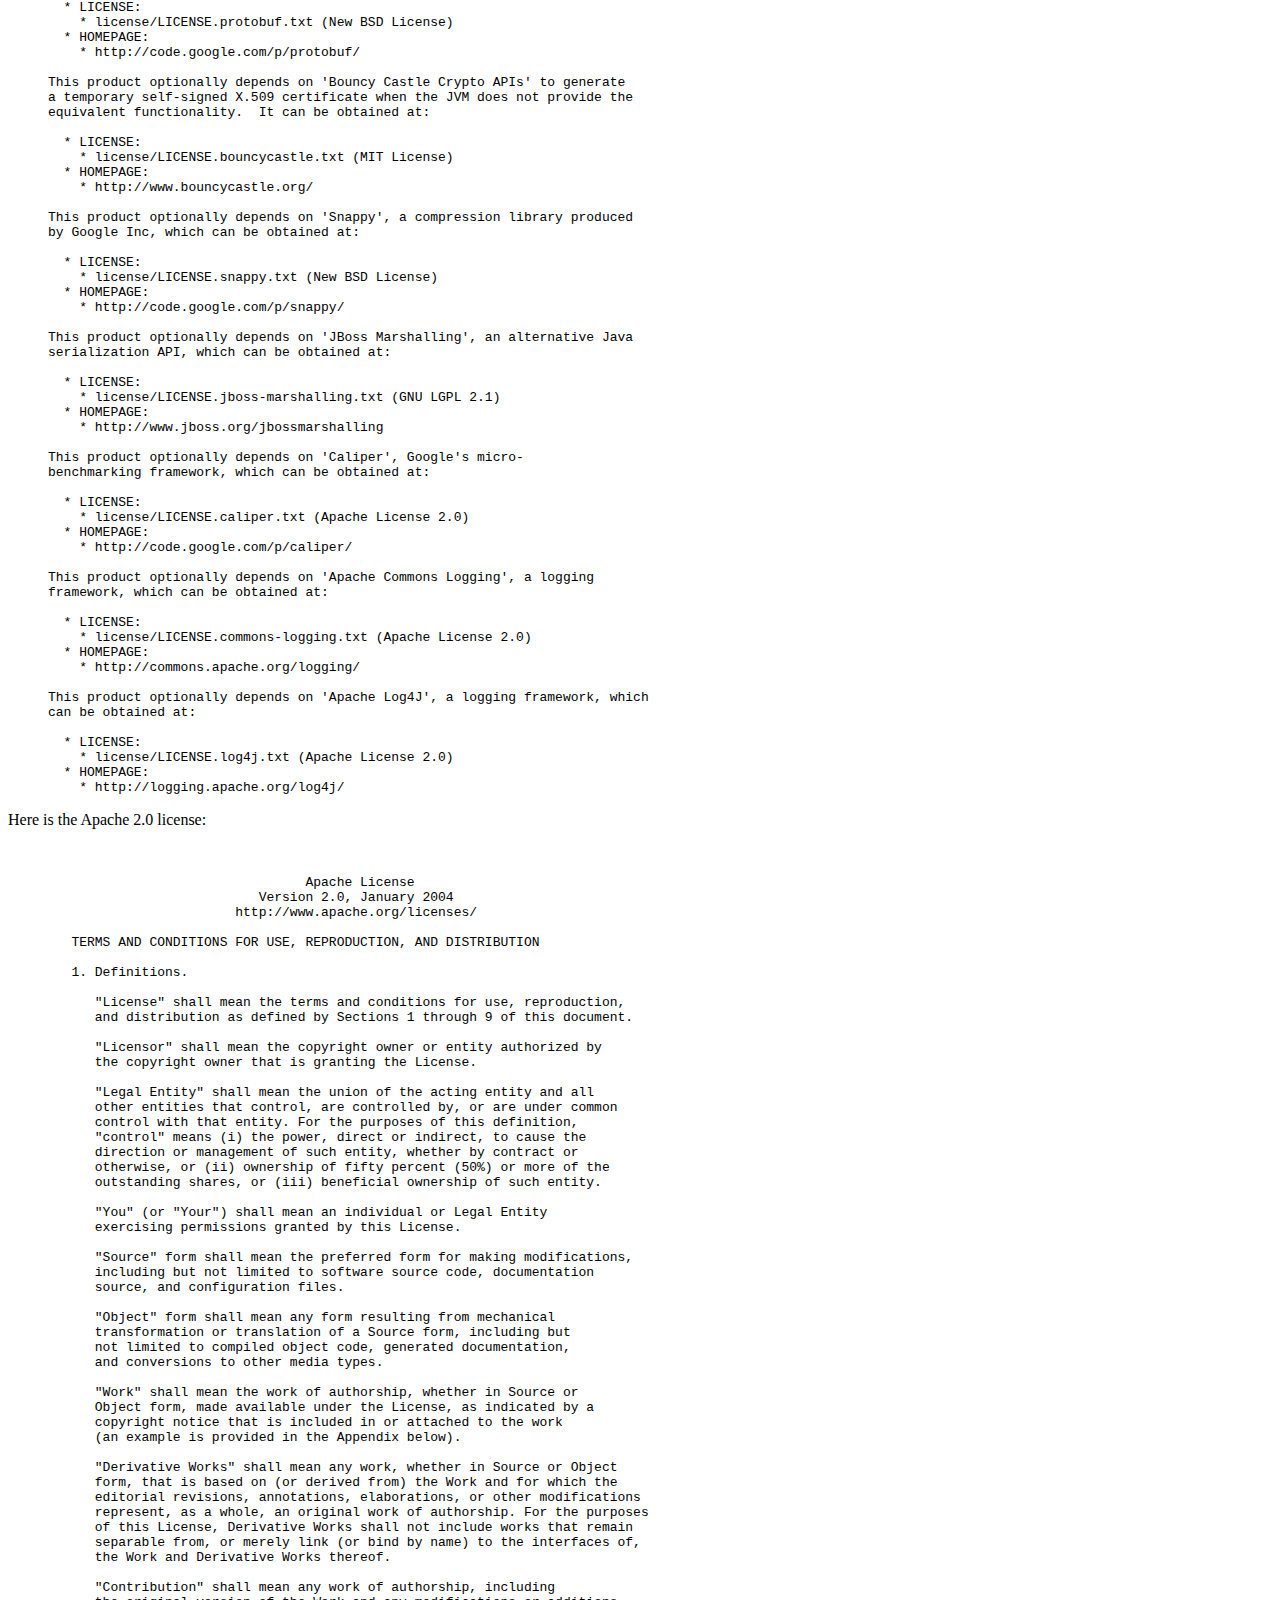
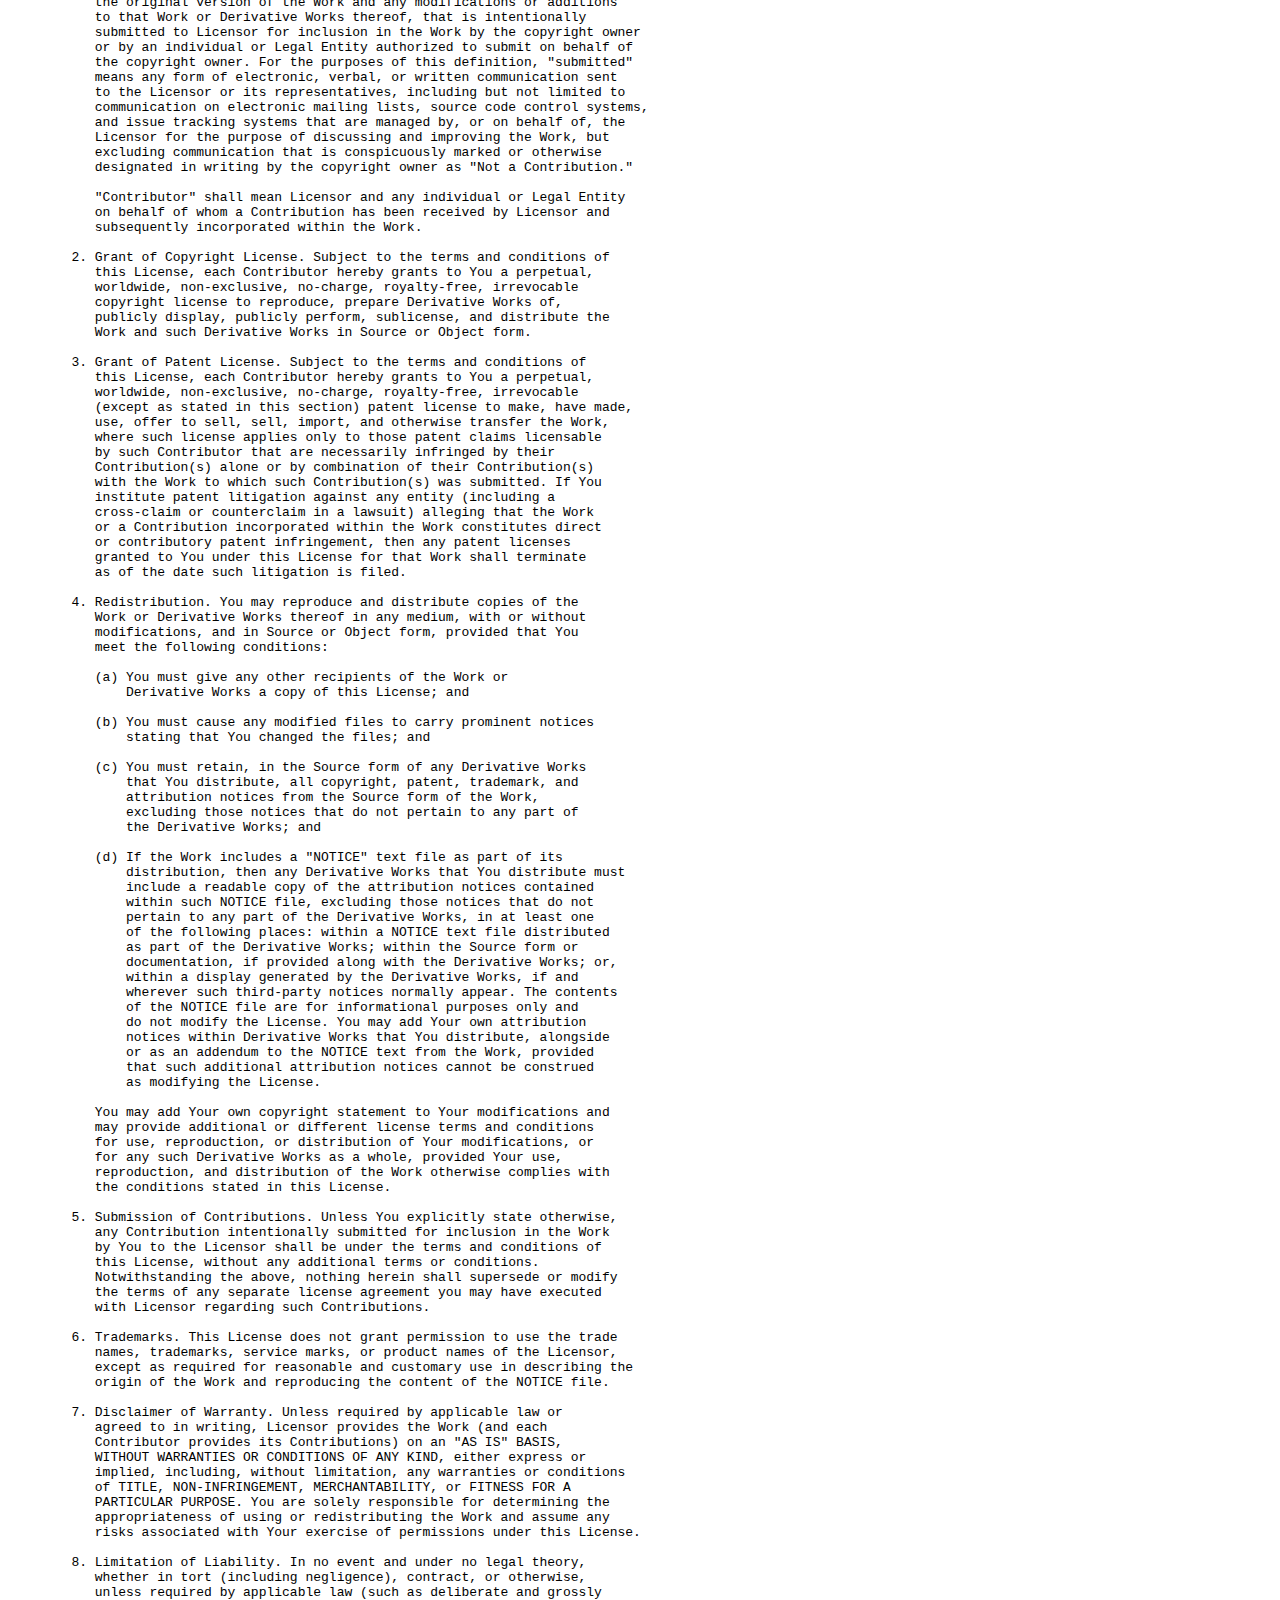
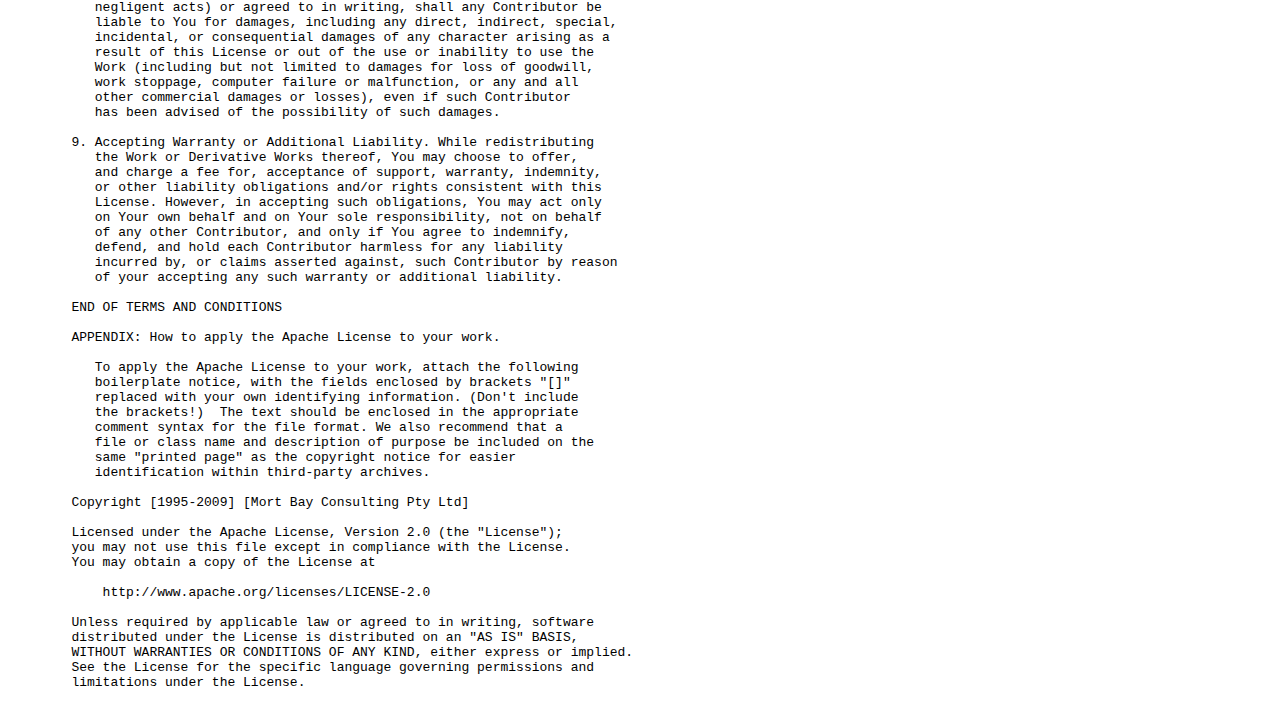
<file: Micro-Workflow-Installer/ptolemy/lib/ptolemy-lib/netty-license.htm>
<!DOCTYPE html PUBLIC "-//W3C//DTD HTML 4.01 Transitional//EN" "http://www.w3.org/TR/html4/loose.dtd">
<html>
<head>
<meta http-equiv="Content-Type" content="text/html; charset=UTF-8">
<title>License for Netty</title>
</head>
<body>
<h1>License for Netty</h1>
<p>Netty <a href="http://netty.io/#in_browser">http://netty.io/</a> is an asynchronous event-driven network application framework 
for rapid development of maintainable high performance protocol servers & clients.</p>
<p>The VertxEventBusHandler actor uses Vert.x which uses Netty for much of its network IO.</p>

<p>On November 2, 2015, <a href="http://netty.io/downloads.html#in_browser" target="_top">http://netty.io/downloads.html</a> stated:</p>
<blockquote>
  Netty is distributed under Apache License, v2.0. Please see the en­closed NOTICE.txt for more information.
</blockquote>
Version 2.0
<a href="https://tldrlegal.com/license/apache-license-2.0-(apache-2.0)#in_browser">https://tldrlegal.com/license/apache-license-2.0-(apache-2.0)</a>. The full license text is shown below.

<blockquote>
<pre>  
                            The Netty Project
                            =================

Please visit the Netty web site for more information:

  * http://netty.io/

Copyright 2011 The Netty Project

The Netty Project licenses this file to you under the Apache License,
version 2.0 (the "License"); you may not use this file except in compliance
with the License. You may obtain a copy of the License at:

  http://www.apache.org/licenses/LICENSE-2.0

Unless required by applicable law or agreed to in writing, software
distributed under the License is distributed on an "AS IS" BASIS, WITHOUT
WARRANTIES OR CONDITIONS OF ANY KIND, either express or implied. See the
License for the specific language governing permissions and limitations
under the License.

Also, please refer to each LICENSE.<component>.txt file, which is located in
the 'license' directory of the distribution file, for the license terms of the
components that this product depends on.

-------------------------------------------------------------------------------
This product contains the extensions to Java Collections Framework which has
been derived from the works by JSR-166 EG, Doug Lea, and Jason T. Greene:

  * LICENSE:
    * license/LICENSE.jsr166y.txt (Public Domain)
  * HOMEPAGE:
    * http://gee.cs.oswego.edu/cgi-bin/viewcvs.cgi/jsr166/
    * http://viewvc.jboss.org/cgi-bin/viewvc.cgi/jbosscache/experimental/jsr166/

This product contains a modified version of Robert Harder's Public Domain
Base64 Encoder and Decoder, which can be obtained at:

  * LICENSE:
    * license/LICENSE.base64.txt (Public Domain)
  * HOMEPAGE:
    * http://iharder.sourceforge.net/current/java/base64/

This product contains a modified portion of 'Webbit', an event based  
WebSocket and HTTP server, which can be obtained at:

  * LICENSE:
    * license/LICENSE.webbit.txt (BSD License)
  * HOMEPAGE:
    * https://github.com/joewalnes/webbit

This product contains a modified portion of 'SLF4J', a simple logging
facade for Java, which can be obtained at:

  * LICENSE:
    * license/LICENSE.slf4j.txt (MIT License)
  * HOMEPAGE:
    * http://www.slf4j.org/


This product contains a modified version of Roland Kuhn's ASL2
AbstractNodeQueue, which is based on Dmitriy Vyukov's non-intrusive MPSC queue.
It can be obtained at:

  * LICENSE:
    * license/LICENSE.abstractnodequeue.txt (Public Domain)
  * HOMEPAGE:
    * https://github.com/akka/akka/blob/wip-2.2.3-for-scala-2.11/akka-actor/src/main/java/akka/dispatch/AbstractNodeQueue.java

This product contains a modified portion of Nitsan Wakart's 'JCTools', Java Concurrency Tools for the JVM,
 which can be obtained at:

  * LICENSE:
    * license/LICENSE.jctools.txt (ASL2 License)
  * HOMEPAGE:
    * https://github.com/JCTools/JCTools


This product optionally depends on 'JZlib', a re-implementation of zlib in
pure Java, which can be obtained at:

  * LICENSE:
    * license/LICENSE.jzlib.txt (BSD style License)
  * HOMEPAGE:
    * http://www.jcraft.com/jzlib/

This product optionally depends on 'Protocol Buffers', Google's data
interchange format, which can be obtained at:

  * LICENSE:
    * license/LICENSE.protobuf.txt (New BSD License)
  * HOMEPAGE:
    * http://code.google.com/p/protobuf/

This product optionally depends on 'Bouncy Castle Crypto APIs' to generate
a temporary self-signed X.509 certificate when the JVM does not provide the
equivalent functionality.  It can be obtained at:

  * LICENSE:
    * license/LICENSE.bouncycastle.txt (MIT License)
  * HOMEPAGE:
    * http://www.bouncycastle.org/

This product optionally depends on 'Snappy', a compression library produced
by Google Inc, which can be obtained at:

  * LICENSE:
    * license/LICENSE.snappy.txt (New BSD License)
  * HOMEPAGE:
    * http://code.google.com/p/snappy/

This product optionally depends on 'JBoss Marshalling', an alternative Java
serialization API, which can be obtained at:

  * LICENSE:
    * license/LICENSE.jboss-marshalling.txt (GNU LGPL 2.1)
  * HOMEPAGE:
    * http://www.jboss.org/jbossmarshalling

This product optionally depends on 'Caliper', Google's micro-
benchmarking framework, which can be obtained at:

  * LICENSE:
    * license/LICENSE.caliper.txt (Apache License 2.0)
  * HOMEPAGE:
    * http://code.google.com/p/caliper/

This product optionally depends on 'Apache Commons Logging', a logging
framework, which can be obtained at:

  * LICENSE:
    * license/LICENSE.commons-logging.txt (Apache License 2.0)
  * HOMEPAGE:
    * http://commons.apache.org/logging/

This product optionally depends on 'Apache Log4J', a logging framework, which
can be obtained at:

  * LICENSE:
    * license/LICENSE.log4j.txt (Apache License 2.0)
  * HOMEPAGE:
    * http://logging.apache.org/log4j/
</pre>
</blockquote>

Here is the Apache 2.0 license:

<blockquote>
<pre>


                                 Apache License
                           Version 2.0, January 2004
                        http://www.apache.org/licenses/

   TERMS AND CONDITIONS FOR USE, REPRODUCTION, AND DISTRIBUTION

   1. Definitions.

      "License" shall mean the terms and conditions for use, reproduction,
      and distribution as defined by Sections 1 through 9 of this document.

      "Licensor" shall mean the copyright owner or entity authorized by
      the copyright owner that is granting the License.

      "Legal Entity" shall mean the union of the acting entity and all
      other entities that control, are controlled by, or are under common
      control with that entity. For the purposes of this definition,
      "control" means (i) the power, direct or indirect, to cause the
      direction or management of such entity, whether by contract or
      otherwise, or (ii) ownership of fifty percent (50%) or more of the
      outstanding shares, or (iii) beneficial ownership of such entity.

      "You" (or "Your") shall mean an individual or Legal Entity
      exercising permissions granted by this License.

      "Source" form shall mean the preferred form for making modifications,
      including but not limited to software source code, documentation
      source, and configuration files.

      "Object" form shall mean any form resulting from mechanical
      transformation or translation of a Source form, including but
      not limited to compiled object code, generated documentation,
      and conversions to other media types.

      "Work" shall mean the work of authorship, whether in Source or
      Object form, made available under the License, as indicated by a
      copyright notice that is included in or attached to the work
      (an example is provided in the Appendix below).

      "Derivative Works" shall mean any work, whether in Source or Object
      form, that is based on (or derived from) the Work and for which the
      editorial revisions, annotations, elaborations, or other modifications
      represent, as a whole, an original work of authorship. For the purposes
      of this License, Derivative Works shall not include works that remain
      separable from, or merely link (or bind by name) to the interfaces of,
      the Work and Derivative Works thereof.

      "Contribution" shall mean any work of authorship, including
      the original version of the Work and any modifications or additions
      to that Work or Derivative Works thereof, that is intentionally
      submitted to Licensor for inclusion in the Work by the copyright owner
      or by an individual or Legal Entity authorized to submit on behalf of
      the copyright owner. For the purposes of this definition, "submitted"
      means any form of electronic, verbal, or written communication sent
      to the Licensor or its representatives, including but not limited to
      communication on electronic mailing lists, source code control systems,
      and issue tracking systems that are managed by, or on behalf of, the
      Licensor for the purpose of discussing and improving the Work, but
      excluding communication that is conspicuously marked or otherwise
      designated in writing by the copyright owner as "Not a Contribution."

      "Contributor" shall mean Licensor and any individual or Legal Entity
      on behalf of whom a Contribution has been received by Licensor and
      subsequently incorporated within the Work.

   2. Grant of Copyright License. Subject to the terms and conditions of
      this License, each Contributor hereby grants to You a perpetual,
      worldwide, non-exclusive, no-charge, royalty-free, irrevocable
      copyright license to reproduce, prepare Derivative Works of,
      publicly display, publicly perform, sublicense, and distribute the
      Work and such Derivative Works in Source or Object form.

   3. Grant of Patent License. Subject to the terms and conditions of
      this License, each Contributor hereby grants to You a perpetual,
      worldwide, non-exclusive, no-charge, royalty-free, irrevocable
      (except as stated in this section) patent license to make, have made,
      use, offer to sell, sell, import, and otherwise transfer the Work,
      where such license applies only to those patent claims licensable
      by such Contributor that are necessarily infringed by their
      Contribution(s) alone or by combination of their Contribution(s)
      with the Work to which such Contribution(s) was submitted. If You
      institute patent litigation against any entity (including a
      cross-claim or counterclaim in a lawsuit) alleging that the Work
      or a Contribution incorporated within the Work constitutes direct
      or contributory patent infringement, then any patent licenses
      granted to You under this License for that Work shall terminate
      as of the date such litigation is filed.

   4. Redistribution. You may reproduce and distribute copies of the
      Work or Derivative Works thereof in any medium, with or without
      modifications, and in Source or Object form, provided that You
      meet the following conditions:

      (a) You must give any other recipients of the Work or
          Derivative Works a copy of this License; and

      (b) You must cause any modified files to carry prominent notices
          stating that You changed the files; and

      (c) You must retain, in the Source form of any Derivative Works
          that You distribute, all copyright, patent, trademark, and
          attribution notices from the Source form of the Work,
          excluding those notices that do not pertain to any part of
          the Derivative Works; and

      (d) If the Work includes a "NOTICE" text file as part of its
          distribution, then any Derivative Works that You distribute must
          include a readable copy of the attribution notices contained
          within such NOTICE file, excluding those notices that do not
          pertain to any part of the Derivative Works, in at least one
          of the following places: within a NOTICE text file distributed
          as part of the Derivative Works; within the Source form or
          documentation, if provided along with the Derivative Works; or,
          within a display generated by the Derivative Works, if and
          wherever such third-party notices normally appear. The contents
          of the NOTICE file are for informational purposes only and
          do not modify the License. You may add Your own attribution
          notices within Derivative Works that You distribute, alongside
          or as an addendum to the NOTICE text from the Work, provided
          that such additional attribution notices cannot be construed
          as modifying the License.

      You may add Your own copyright statement to Your modifications and
      may provide additional or different license terms and conditions
      for use, reproduction, or distribution of Your modifications, or
      for any such Derivative Works as a whole, provided Your use,
      reproduction, and distribution of the Work otherwise complies with
      the conditions stated in this License.

   5. Submission of Contributions. Unless You explicitly state otherwise,
      any Contribution intentionally submitted for inclusion in the Work
      by You to the Licensor shall be under the terms and conditions of
      this License, without any additional terms or conditions.
      Notwithstanding the above, nothing herein shall supersede or modify
      the terms of any separate license agreement you may have executed
      with Licensor regarding such Contributions.

   6. Trademarks. This License does not grant permission to use the trade
      names, trademarks, service marks, or product names of the Licensor,
      except as required for reasonable and customary use in describing the
      origin of the Work and reproducing the content of the NOTICE file.

   7. Disclaimer of Warranty. Unless required by applicable law or
      agreed to in writing, Licensor provides the Work (and each
      Contributor provides its Contributions) on an "AS IS" BASIS,
      WITHOUT WARRANTIES OR CONDITIONS OF ANY KIND, either express or
      implied, including, without limitation, any warranties or conditions
      of TITLE, NON-INFRINGEMENT, MERCHANTABILITY, or FITNESS FOR A
      PARTICULAR PURPOSE. You are solely responsible for determining the
      appropriateness of using or redistributing the Work and assume any
      risks associated with Your exercise of permissions under this License.

   8. Limitation of Liability. In no event and under no legal theory,
      whether in tort (including negligence), contract, or otherwise,
      unless required by applicable law (such as deliberate and grossly
      negligent acts) or agreed to in writing, shall any Contributor be
      liable to You for damages, including any direct, indirect, special,
      incidental, or consequential damages of any character arising as a
      result of this License or out of the use or inability to use the
      Work (including but not limited to damages for loss of goodwill,
      work stoppage, computer failure or malfunction, or any and all
      other commercial damages or losses), even if such Contributor
      has been advised of the possibility of such damages.

   9. Accepting Warranty or Additional Liability. While redistributing
      the Work or Derivative Works thereof, You may choose to offer,
      and charge a fee for, acceptance of support, warranty, indemnity,
      or other liability obligations and/or rights consistent with this
      License. However, in accepting such obligations, You may act only
      on Your own behalf and on Your sole responsibility, not on behalf
      of any other Contributor, and only if You agree to indemnify,
      defend, and hold each Contributor harmless for any liability
      incurred by, or claims asserted against, such Contributor by reason
      of your accepting any such warranty or additional liability.

   END OF TERMS AND CONDITIONS

   APPENDIX: How to apply the Apache License to your work.

      To apply the Apache License to your work, attach the following
      boilerplate notice, with the fields enclosed by brackets "[]"
      replaced with your own identifying information. (Don't include
      the brackets!)  The text should be enclosed in the appropriate
      comment syntax for the file format. We also recommend that a
      file or class name and description of purpose be included on the
      same "printed page" as the copyright notice for easier
      identification within third-party archives.

   Copyright [1995-2009] [Mort Bay Consulting Pty Ltd]

   Licensed under the Apache License, Version 2.0 (the "License");
   you may not use this file except in compliance with the License.
   You may obtain a copy of the License at

       http://www.apache.org/licenses/LICENSE-2.0

   Unless required by applicable law or agreed to in writing, software
   distributed under the License is distributed on an "AS IS" BASIS,
   WITHOUT WARRANTIES OR CONDITIONS OF ANY KIND, either express or implied.
   See the License for the specific language governing permissions and
   limitations under the License. 
</pre>
</blockquote>
</body>
</html>
</file>
